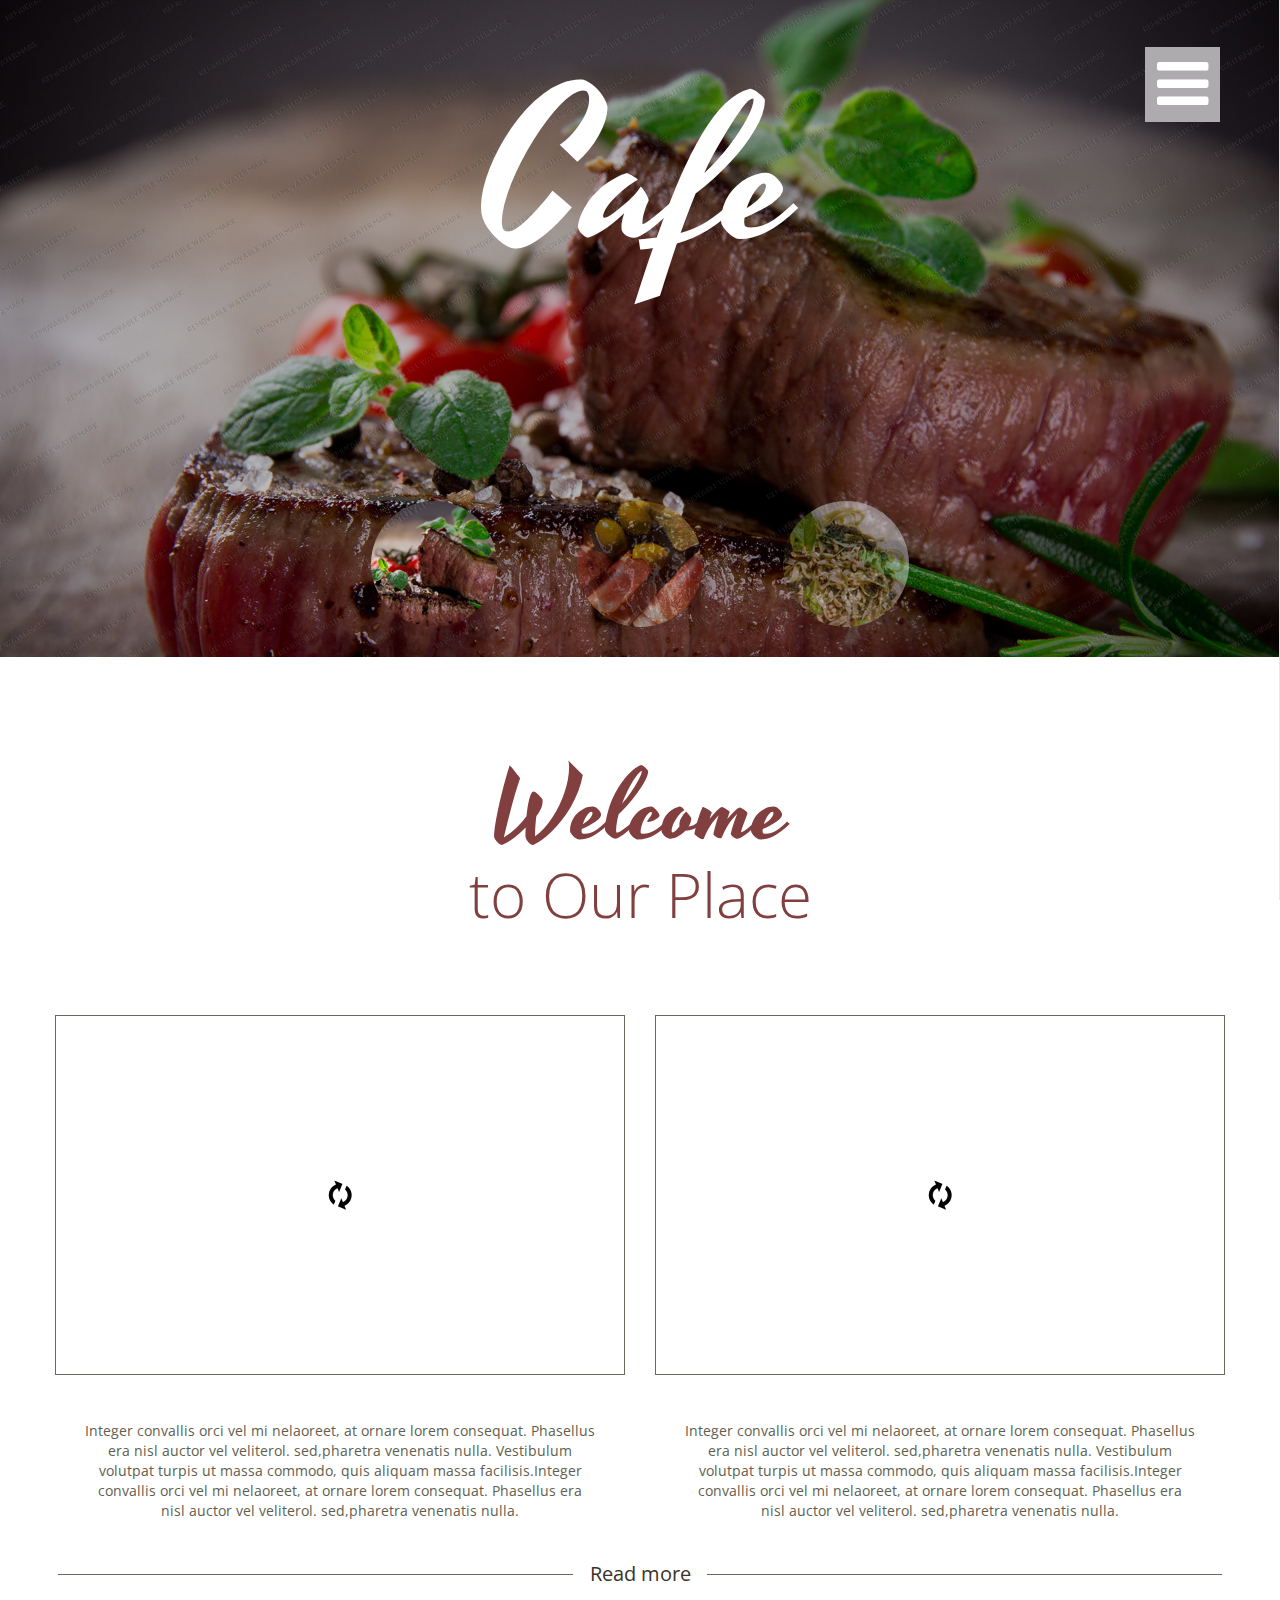
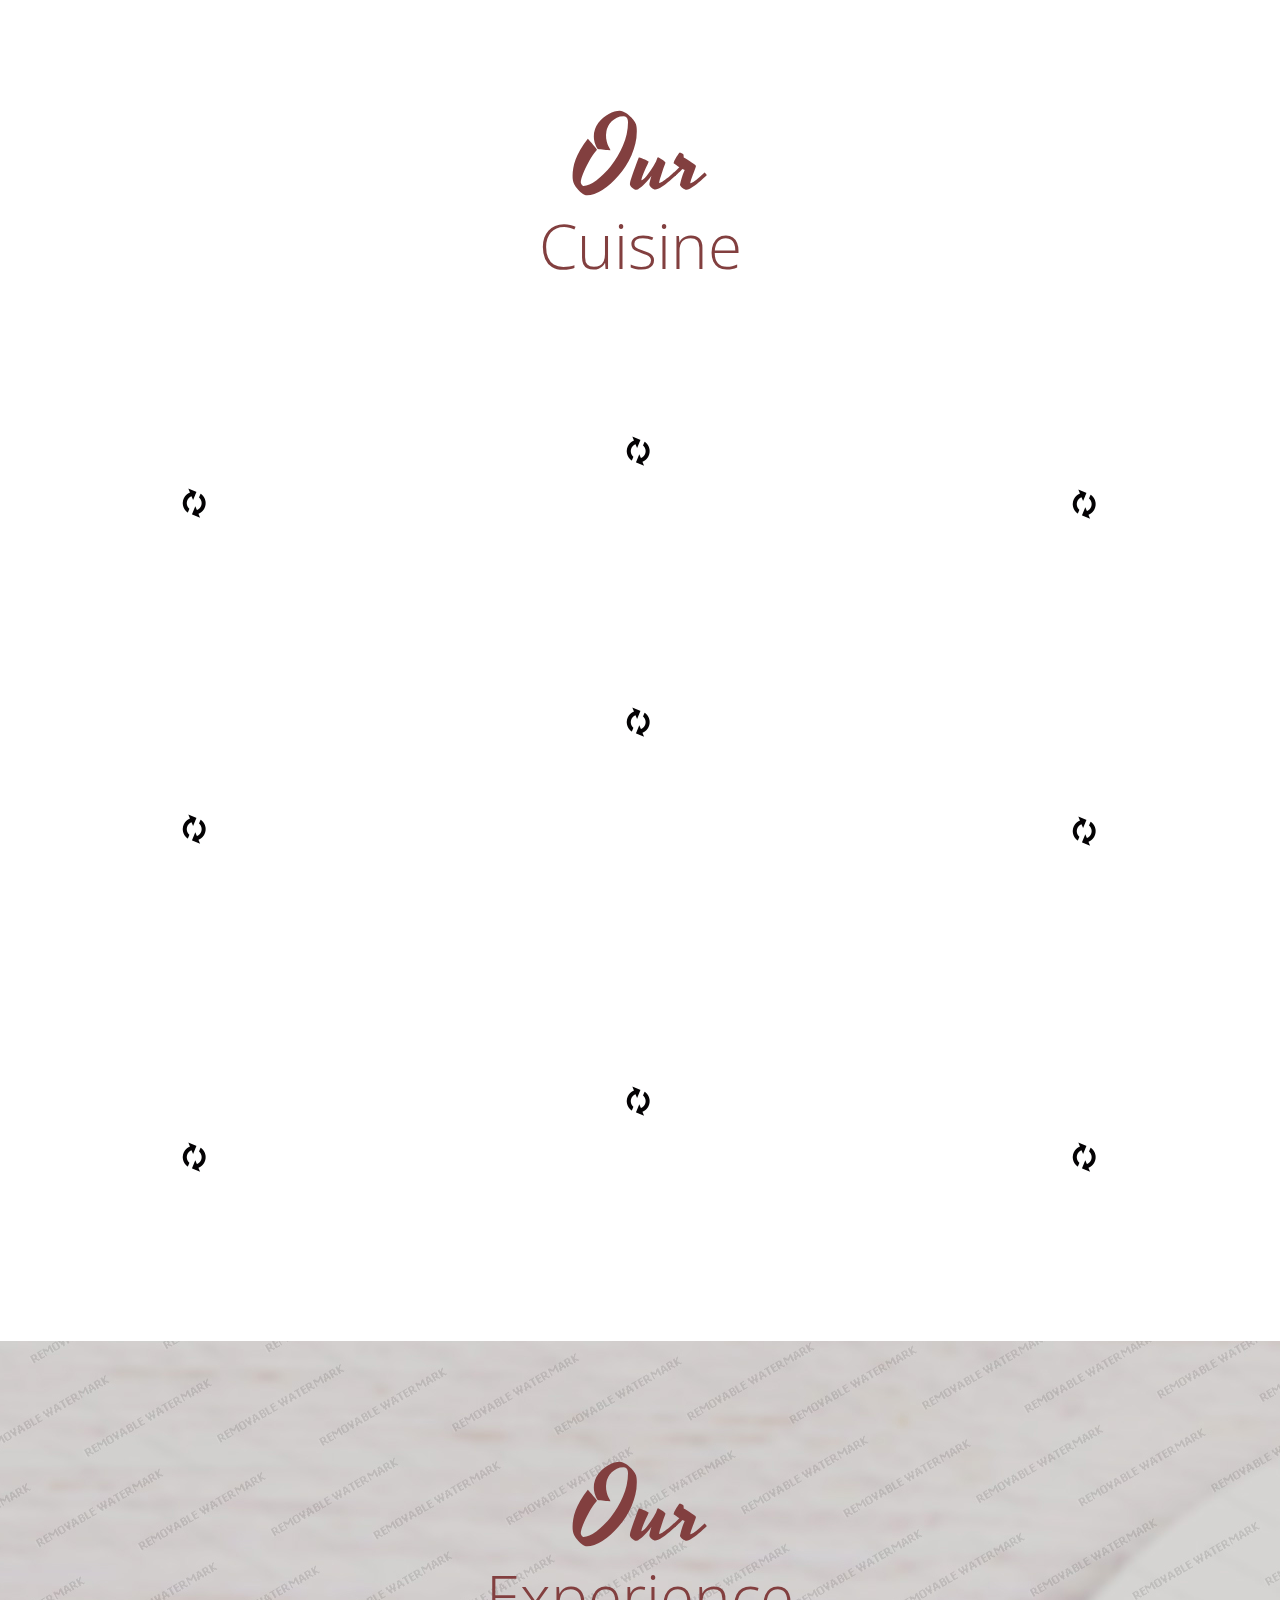
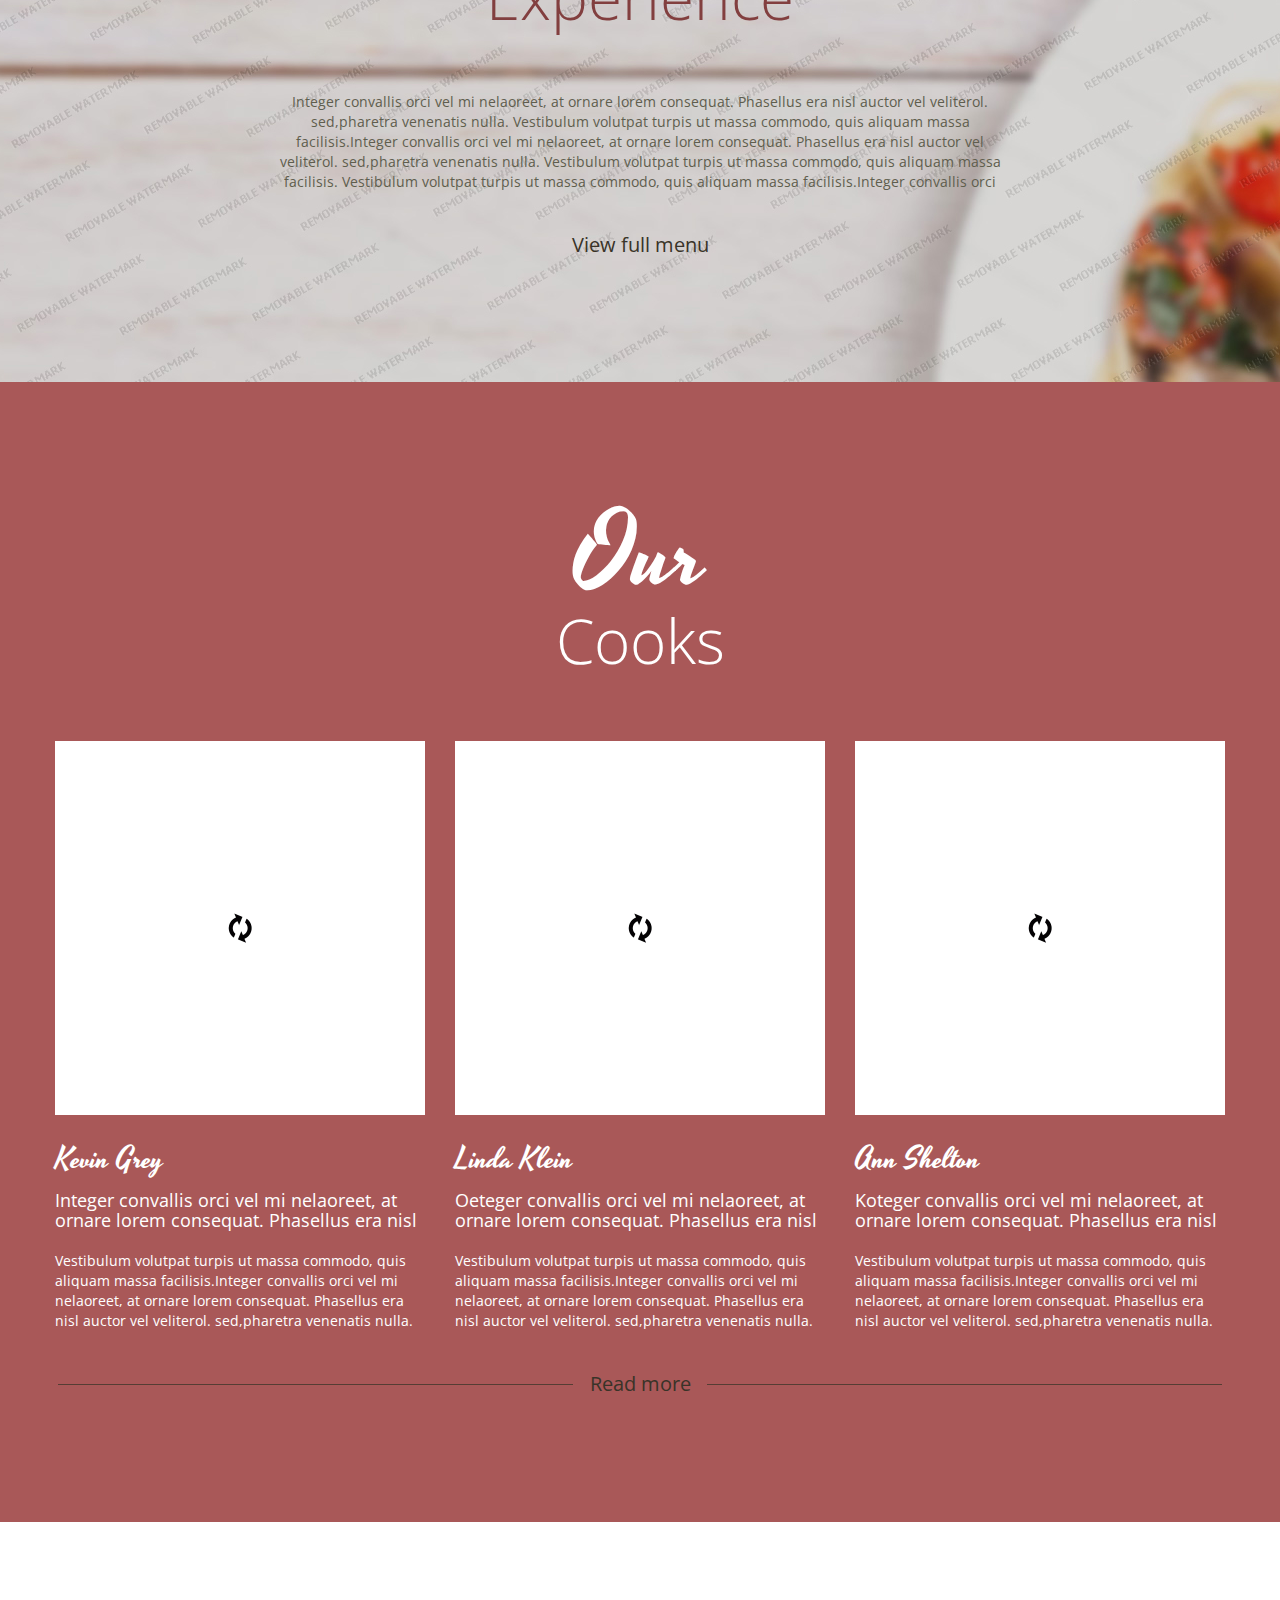
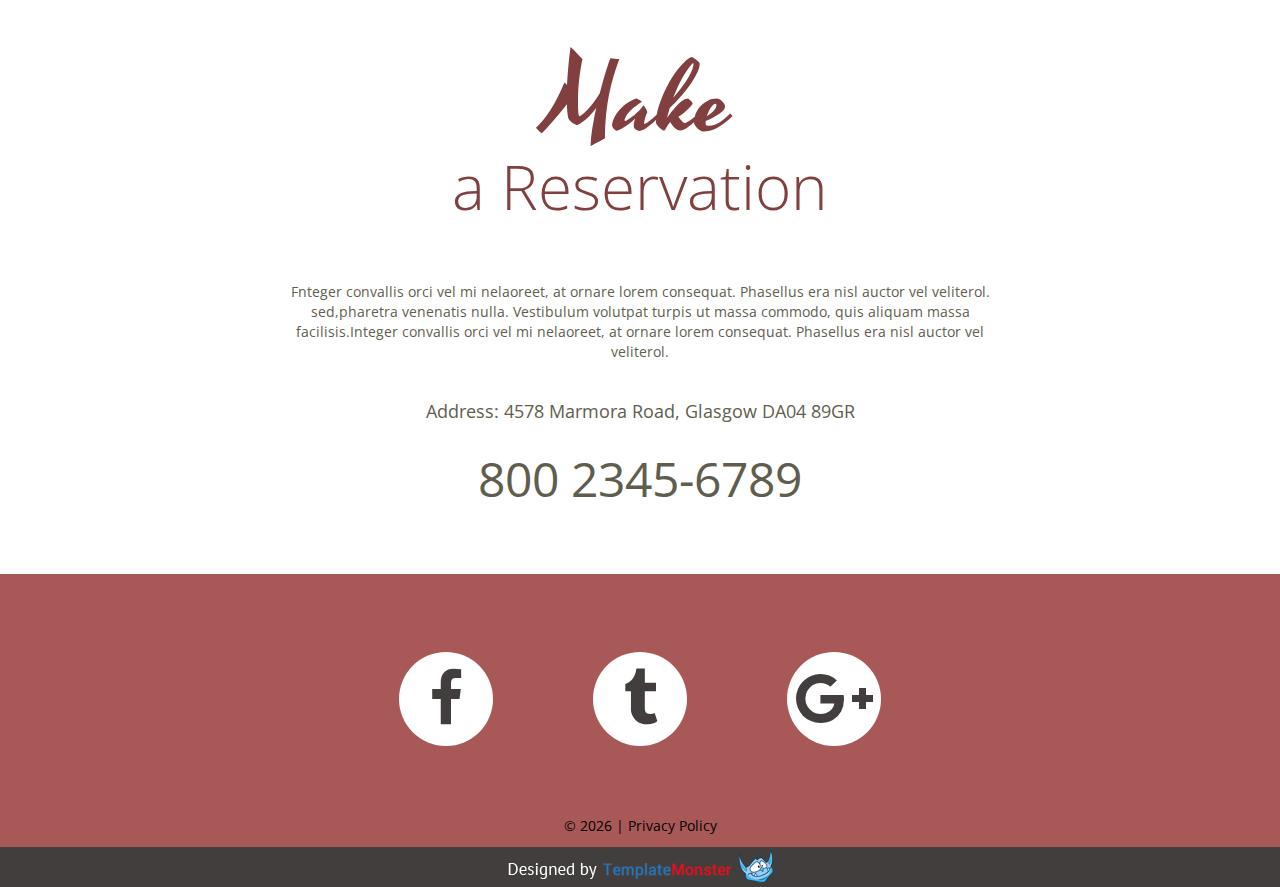
<file: Code/view/index.html>
﻿<!DOCTYPE html>
<html lang="en">
<head>
    <title>Home</title>
    <meta charset="utf-8">
    <meta name="format-detection" content="telephone=no"/>
    <link rel="icon" href="images/favicon.ico" type="image/x-icon">
    <link rel="stylesheet" href="css/grid.css">
    <link rel="stylesheet" href="css/style.css">
    <link rel="stylesheet" href="css/camera.css">
    <link rel="stylesheet" href="css/jquery.fancybox.css">

    <script src="js/jquery.js"></script>
    <script src="js/jquery-migrate-1.2.1.js"></script>

    <!--[if lt IE 9]>
    <html class="lt-ie9">
    <div style=' clear: both; text-align:center; position: relative;'>
        <a href="http://windows.microsoft.com/en-US/internet-explorer/..">
            <img src="images/ie8-panel/warning_bar_0000_us.jpg" border="0" height="42" width="820"
                 alt="You are using an outdated browser. For a faster, safer browsing experience, upgrade for free today."/>
        </a>
    </div>
    <script src="js/html5shiv.js"></script>
    <![endif]-->

    <script src='js/device.min.js'></script>
</head>

<body>
<div class="page">
    <!--========================================================
                              HEADER
    =========================================================-->
    <header>

        <div class="camera_container">
            <div id="camera" class="camera_wrap">
                <div data-thumb="images/slide01_thumb.jpg" data-src="images/slide01.jpg">
                    <div class="camera_caption fadeIn">
                    </div>
                </div>
                <div data-thumb="images/slide02_thumb.jpg" data-src="images/slide02.jpg">
                    <div class="camera_caption fadeIn">
                    </div>
                </div>
                <div data-thumb="images/slide03_thumb.jpg" data-src="images/slide03.jpg">
                    <div class="camera_caption fadeIn">
                    </div>
                </div>
            </div>

            <div class="brand wow fadeIn">
                <h1 class="brand_name">
                    <a href="./">Cafe</a>
                </h1>
            </div>
        </div>

        <div class="toggle-menu-container">
            <nav class="nav">
                <div class="nav_title"></div>
                <a class="sf-menu-toggle fa fa-bars" href="#"></a>
                <ul class="sf-menu">
                    <li class="active">
                        <a href="./">Home</a>
                    </li>
                    <li>
                        <a href="index-1.html">About</a>
                        <ul>
                            <li>
                                <a href="#">Quisque nulla</a>
                            </li>
                            <li>
                                <a href="#">Vestibulum libero</a>
                                <ul>
                                    <li>
                                        <a href="#">Lorem</a>
                                    </li>
                                    <li>
                                        <a href="#">Dolor</a>
                                    </li>
                                    <li>
                                        <a href="#">Sit amet</a>
                                    </li>
                                </ul>
                            </li>
                            <li>
                                <a href="#">Vivamus eget nibh</a>
                            </li>
                        </ul>
                    </li>
                    <li>
                        <a href="index-2.html">What We Do</a>
                    </li>
                    <li>
                        <a href="index-3.php">Menu</a>
                    </li>
                    <li>
                        <a href="index-4.html">Contacts</a>
                    </li>
                </ul>
            </nav>
        </div>

    </header>
    <!--========================================================
                              CONTENT
    =========================================================-->
    <main>
        <section class="well">
            <div class="container">
                <h2><em>Welcome</em>to Our Place</h2>
                <div class="row">
                    <div class="grid_6">
                        <div class="img img__border"><div class="lazy-img" style="padding-bottom: 63.0282%;"><img data-src="images/page-1_img01.jpg" alt=""></div></div>
                        <p class="center indents-1">Integer convallis orci vel mi nelaoreet, at ornare lorem consequat. Phasellus era nisl auctor vel veliterol. sed,pharetra venenatis nulla. Vestibulum volutpat turpis ut massa commodo, quis aliquam massa facilisis.Integer convallis orci vel mi nelaoreet, at ornare lorem consequat. Phasellus era nisl auctor vel veliterol. sed,pharetra venenatis nulla.</p>
                    </div>
                    <div class="grid_6">
                        <div class="img img__border"><div class="lazy-img" style="padding-bottom: 63.0282%;"><img data-src="images/page-1_img02.jpg" alt=""></div></div>
                        <p class="center indents-1">Integer convallis orci vel mi nelaoreet, at ornare lorem consequat. Phasellus era nisl auctor vel veliterol. sed,pharetra venenatis nulla. Vestibulum volutpat turpis ut massa commodo, quis aliquam massa facilisis.Integer convallis orci vel mi nelaoreet, at ornare lorem consequat. Phasellus era nisl auctor vel veliterol. sed,pharetra venenatis nulla.</p>
                    </div>
                </div>
                <div class="decoration"><a href="#" class="btn">Read more</a></div>
                <h2><em>Our</em>Cuisine</h2>
            </div>
            <div class="gallery">
                <div class="gallery_col-1">
                    <a data-fancybox-group="gallery" href="images/page-1_img03_original.jpg" class="gallery_item thumb lazy-img" style="padding-bottom: 93.96551724137931%;">
                        <img data-src="images/page-1_img03.jpg" alt="">
                        <div class="gallery_overlay">
                            <div class="gallery_caption">
                                <p><em>Lorem Blandit</em></p>
                                <p>Integer convallis orci vel mi nelaoreet, at ornare lorem consequat. Phasellus era nisl</p>
                            </div>
                        </div>
                    </a>
                    <a data-fancybox-group="gallery" href="images/page-1_img04_original.jpg" class="gallery_item thumb lazy-img" style="padding-bottom: 74.13793103448276%;">
                        <img data-src="images/page-1_img04.jpg" alt="">
                        <div class="gallery_overlay">
                            <div class="gallery_caption">
                                <p><em>Lorem Blandit</em></p>
                                <p>Integer convallis orci vel mi nelaoreet, at ornare lorem consequat. Phasellus era nisl</p>
                            </div>
                        </div>
                    </a>
                    <a data-fancybox-group="gallery" href="images/page-1_img05_original.jpg" class="gallery_item thumb lazy-img" style="padding-bottom: 94.6551724137931%;">
                        <img data-src="images/page-1_img05.jpg" alt="">
                        <div class="gallery_overlay">
                            <div class="gallery_caption">
                                <p><em>Lorem Blandit</em></p>
                                <p>Integer convallis orci vel mi nelaoreet, at ornare lorem consequat. Phasellus era nisl</p>
                            </div>
                        </div>
                    </a>
                </div>
                <div class="gallery_col-2">
                    <a data-fancybox-group="gallery" href="images/page-1_img06_original.jpg" class="gallery_item thumb lazy-img" style="padding-bottom: 52.48322147651007%;">
                        <img data-src="images/page-1_img06.jpg" alt="">
                        <div class="gallery_overlay">
                            <div class="gallery_caption">
                                <p><em>Lorem Blandit</em></p>
                                <p>Integer convallis orci vel mi nelaoreet, at ornare lorem consequat. Phasellus era nisl</p>
                            </div>
                        </div>
                    </a>
                    <a data-fancybox-group="gallery" href="images/page-1_img07_original.jpg" class="gallery_item thumb lazy-img" style="padding-bottom: 55.97315436241611%;">
                        <img data-src="images/page-1_img07.jpg" alt="">
                        <div class="gallery_overlay">
                            <div class="gallery_caption">
                                <p><em>Lorem Blandit</em></p>
                                <p>Integer convallis orci vel mi nelaoreet, at ornare lorem consequat. Phasellus era nisl</p>
                            </div>
                        </div>
                    </a>
                    <a data-fancybox-group="gallery" href="images/page-1_img08_original.jpg" class="gallery_item thumb lazy-img" style="padding-bottom: 96.10738255033557%;">
                        <img data-src="images/page-1_img08.jpg" alt="">
                        <div class="gallery_overlay">
                            <div class="gallery_caption">
                                <p><em>Lorem Blandit</em></p>
                                <p>Integer convallis orci vel mi nelaoreet, at ornare lorem consequat. Phasellus era nisl</p>
                            </div>
                        </div>
                    </a>
                </div>
                <div class="gallery_col-3">
                    <a data-fancybox-group="gallery" href="images/page-1_img09_original.jpg" class="gallery_item thumb lazy-img" style="padding-bottom: 93.69676320272572%;">
                        <img data-src="images/page-1_img09.jpg" alt="">
                        <div class="gallery_overlay">
                            <div class="gallery_caption">
                                <p><em>Lorem Blandit</em></p>
                                <p>Integer convallis orci vel mi nelaoreet, at ornare lorem consequat. Phasellus era nisl</p>
                            </div>
                        </div>
                    </a>
                    <a data-fancybox-group="gallery" href="images/page-1_img10_original.jpg" class="gallery_item thumb lazy-img" style="padding-bottom: 72.23168654173765%;">
                        <img data-src="images/page-1_img10.jpg" alt="">
                        <div class="gallery_overlay">
                            <div class="gallery_caption">
                                <p><em>Lorem Blandit</em></p>
                                <p>Integer convallis orci vel mi nelaoreet, at ornare lorem consequat. Phasellus era nisl</p>
                            </div>
                        </div>
                    </a>
                    <a data-fancybox-group="gallery" href="images/page-1_img11_original.jpg" class="gallery_item thumb lazy-img" style="padding-bottom: 93.69676320272572%;">
                        <img data-src="images/page-1_img11.jpg" alt="">
                        <div class="gallery_overlay">
                            <div class="gallery_caption">
                                <p><em>Lorem Blandit</em></p>
                                <p>Integer convallis orci vel mi nelaoreet, at ornare lorem consequat. Phasellus era nisl</p>
                            </div>
                        </div>
                    </a>
                </div>
            </div>
        </section>
        <section class="parallax parallax1" data-parallax-speed="-0.4">
            <div class="container">
                <h2><em>Our </em>Experience</h2>
                <p class="indents-2">Integer convallis orci vel mi nelaoreet, at ornare lorem consequat. Phasellus era nisl auctor vel veliterol. sed,pharetra venenatis nulla. Vestibulum volutpat turpis ut massa commodo, quis aliquam massa facilisis.Integer convallis orci vel mi nelaoreet, at ornare lorem consequat. Phasellus era nisl auctor vel veliterol. sed,pharetra venenatis nulla. Vestibulum volutpat turpis ut massa commodo, quis aliquam massa facilisis. Vestibulum volutpat turpis ut massa commodo, quis aliquam massa facilisis.Integer convallis orci </p>
                <a href="#" class="btn">View full menu</a>
            </div>
        </section>
        <section class="well well__offset-1 bg-1">
            <div class="container">
                <h2><em>Our </em>Cooks</h2>
                <div class="row row__offset-1">
                    <div class="grid_4">
                        <figure>
                            <div class="img lazy-img" style="padding-bottom: 101.0810810810811%;"><img data-src="images/page-1_img12.jpg" alt=""></div>
                            <figcaption>Kevin Grey</figcaption>
                        </figure>
                        <h3>Integer convallis orci vel mi nelaoreet, at ornare lorem consequat. Phasellus era nisl </h3>
                        <p>Vestibulum volutpat turpis ut massa commodo, quis aliquam massa facilisis.Integer convallis orci vel mi nelaoreet, at ornare lorem consequat. Phasellus era nisl auctor vel veliterol. sed,pharetra venenatis nulla.</p>
                    </div>
                    <div class="grid_4">
                        <figure>
                            <div class="img lazy-img" style="padding-bottom: 101.0810810810811%;"><img data-src="images/page-1_img13.jpg" alt=""></div>
                            <figcaption>Linda Klein</figcaption>
                        </figure>
                        <h3>Oeteger convallis orci vel mi nelaoreet, at ornare lorem consequat. Phasellus era nisl </h3>
                        <p>Vestibulum volutpat turpis ut massa commodo, quis aliquam massa facilisis.Integer convallis orci vel mi nelaoreet, at ornare lorem consequat. Phasellus era nisl auctor vel veliterol. sed,pharetra venenatis nulla.</p>
                    </div>
                    <div class="grid_4">
                        <figure>
                            <div class="img lazy-img" style="padding-bottom: 101.0810810810811%;"><img data-src="images/page-1_img14.jpg" alt=""></div>
                            <figcaption>Ann Shelton</figcaption>
                        </figure>
                        <h3>Koteger convallis orci vel mi nelaoreet, at ornare lorem consequat. Phasellus era nisl </h3>
                        <p>Vestibulum volutpat turpis ut massa commodo, quis aliquam massa facilisis.Integer convallis orci vel mi nelaoreet, at ornare lorem consequat. Phasellus era nisl auctor vel veliterol. sed,pharetra venenatis nulla.</p>
                    </div>
                </div>
                <div class="decoration"><a href="#" class="btn">Read more</a></div>
            </div>
        </section>
        <section class="well well__offset-2">
            <div class="container center">
                <h2><em>Make </em>a Reservation</h2>
                <p class="indents-2">Fnteger convallis orci vel mi nelaoreet, at ornare lorem consequat. Phasellus era nisl auctor vel veliterol. sed,pharetra venenatis nulla. Vestibulum volutpat turpis ut massa commodo, quis aliquam massa facilisis.Integer convallis orci vel mi nelaoreet, at ornare lorem consequat. Phasellus era nisl auctor vel veliterol.</p>
                <address class="address-1">
                    <dl><dt>Address:</dt> <dd>4578 Marmora Road, Glasgow DA04 89GR</dd></dl>
                    <p><em>800 2345-6789</em></p>
                </address>
            </div>
        </section>
    </main>

    <!--========================================================
                              FOOTER
    =========================================================-->
    <footer>
        <div class="container">
            <ul class="socials">
                <li><a href="#" class="fa fa-facebook"></a></li>
                <li><a href="#" class="fa fa-tumblr"></a></li>
                <li><a href="#" class="fa fa-google-plus"></a></li>
            </ul>
            <div class="copyright">© <span id="copyright-year"></span> |
                <a href="#">Privacy Policy</a>
            </div>
        </div>
        <div class="tm"><a href="#"><img src="images/TM_logo.png" alt=""></a></div>
    </footer>
</div>

<script src="js/script.js"></script>
</body>
</html>
</file>
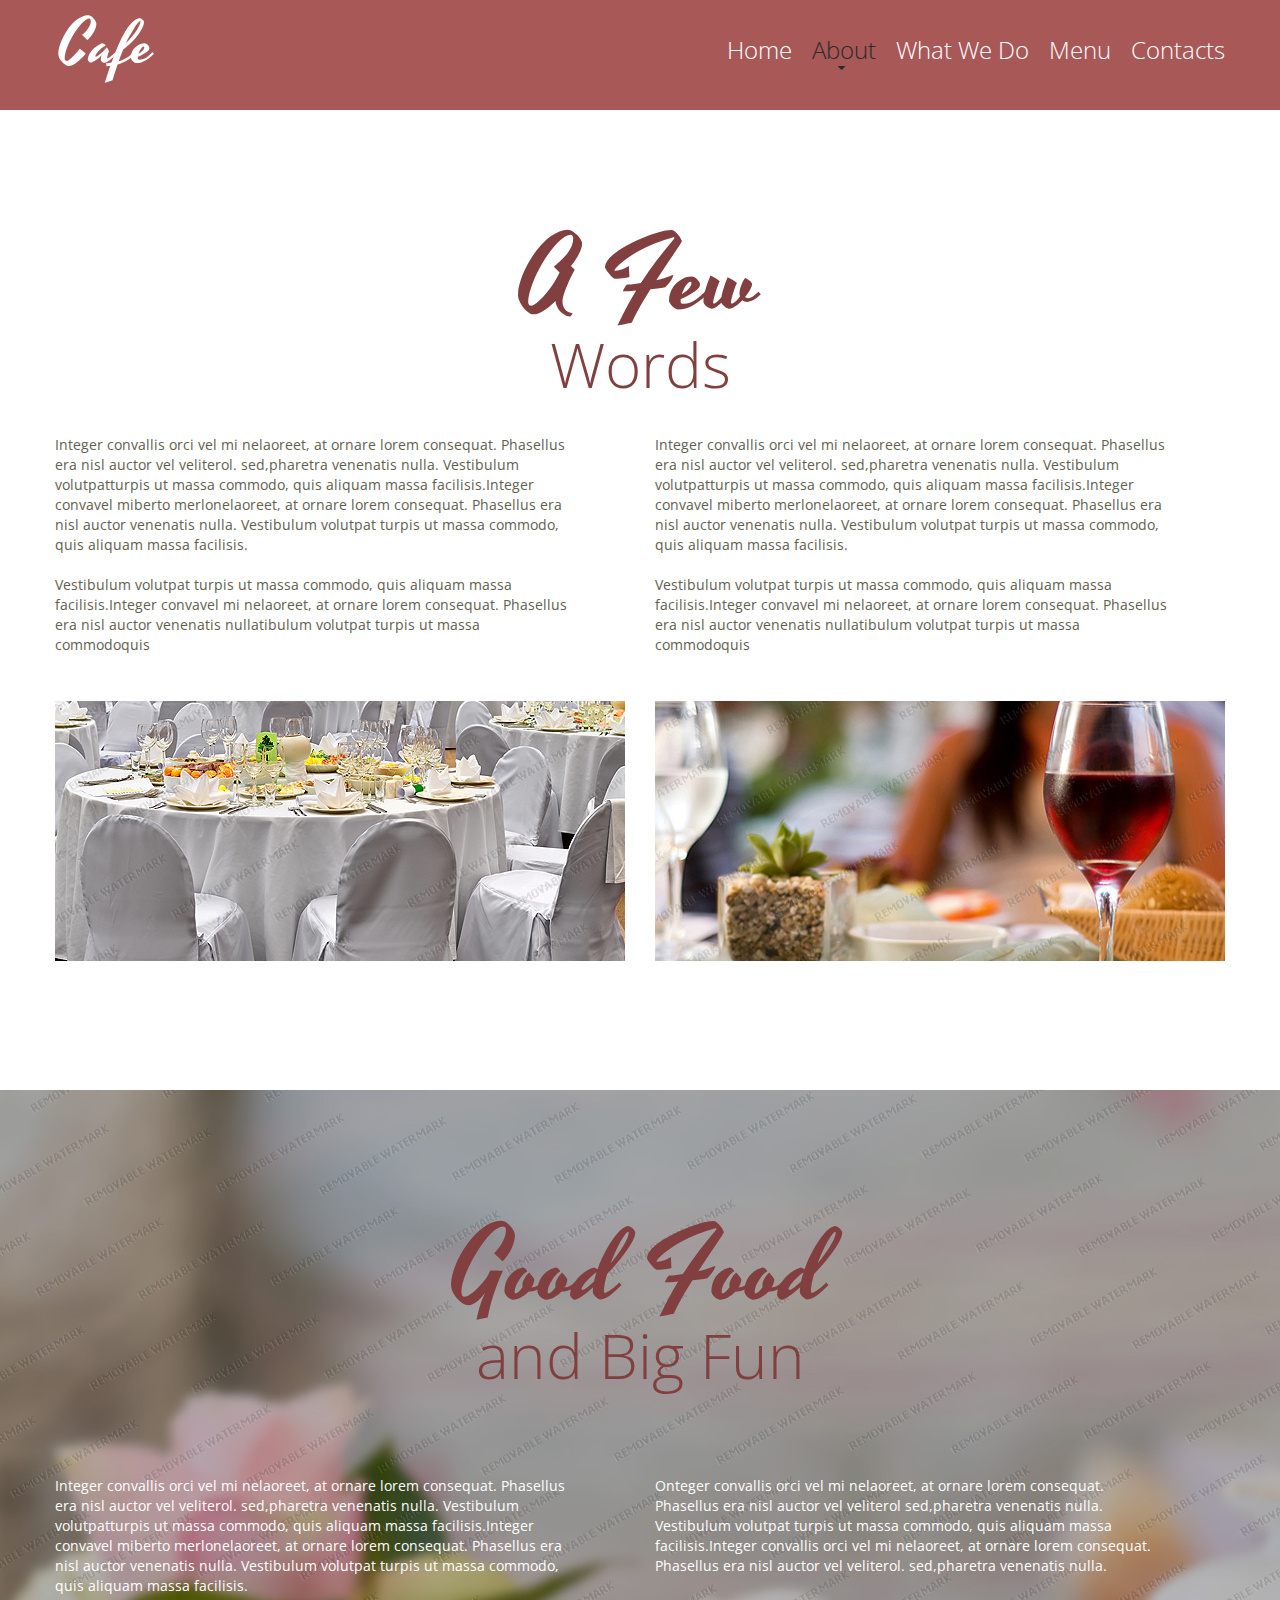
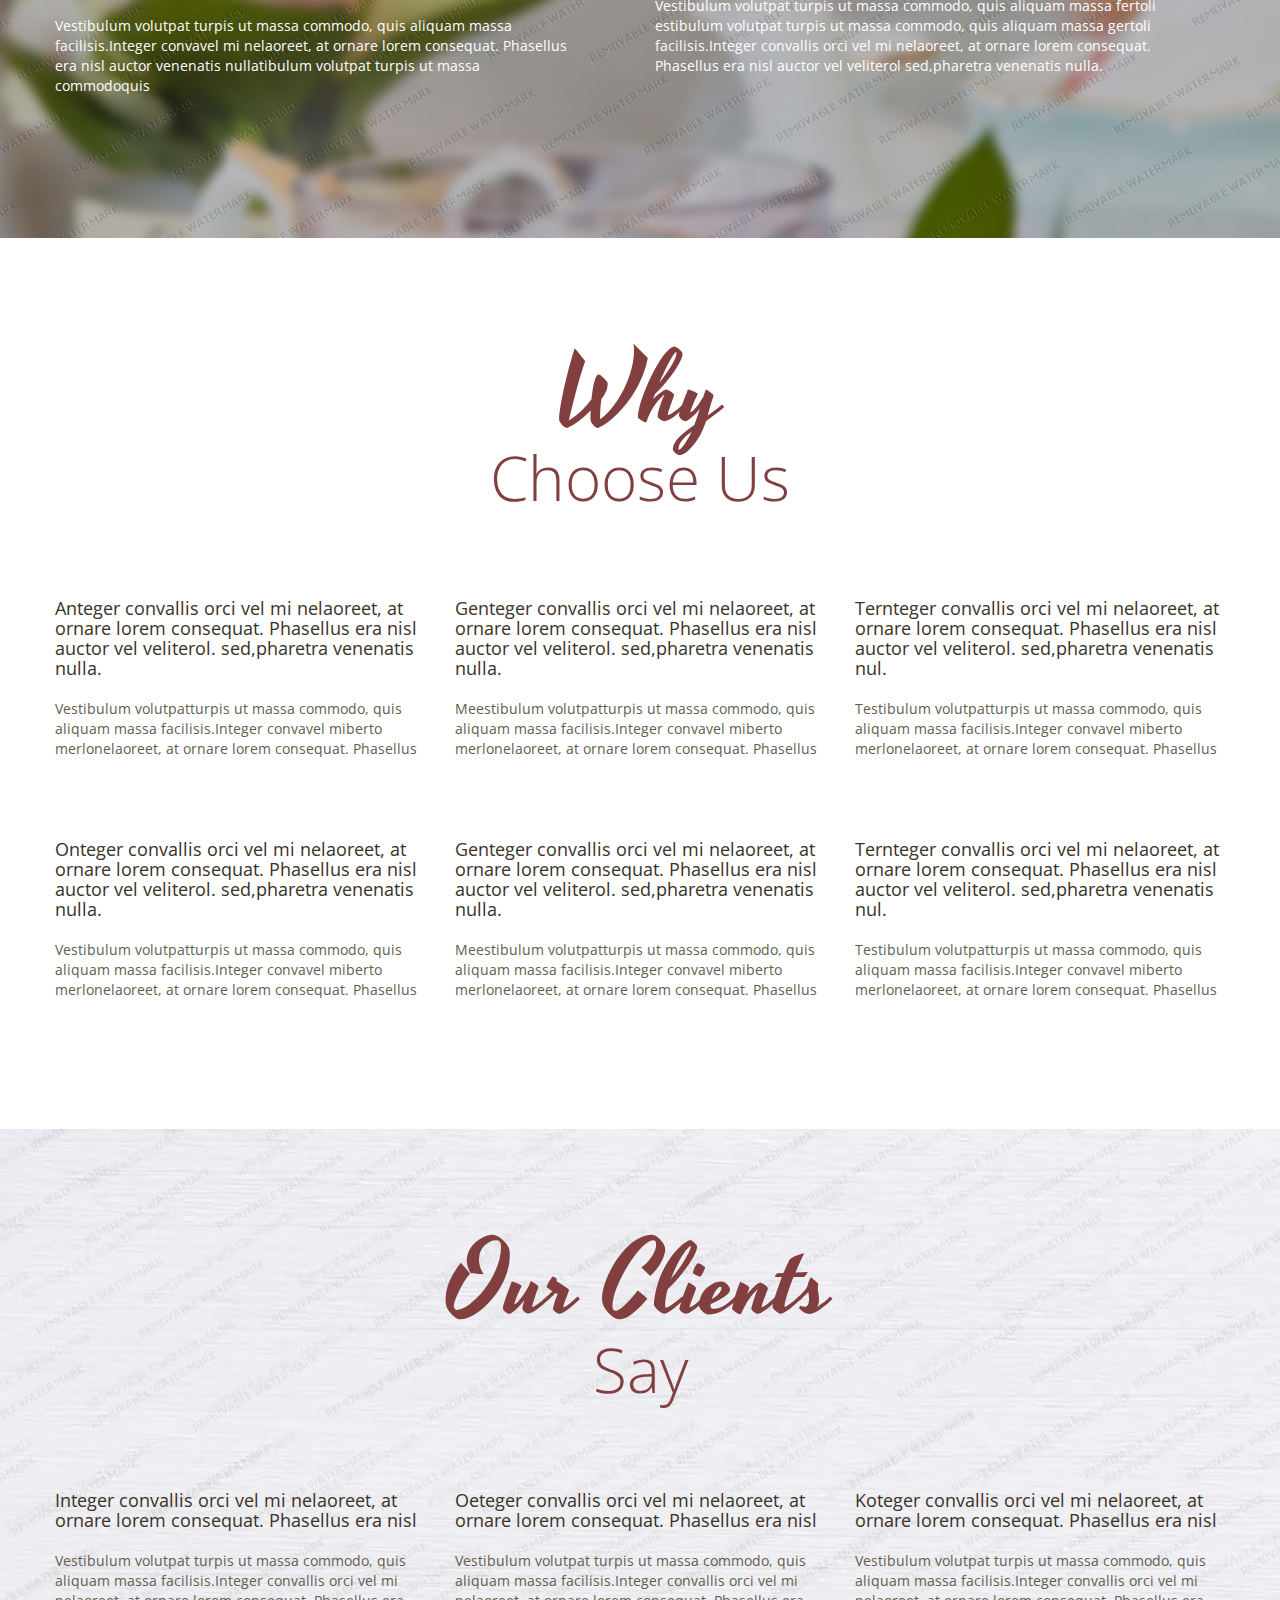
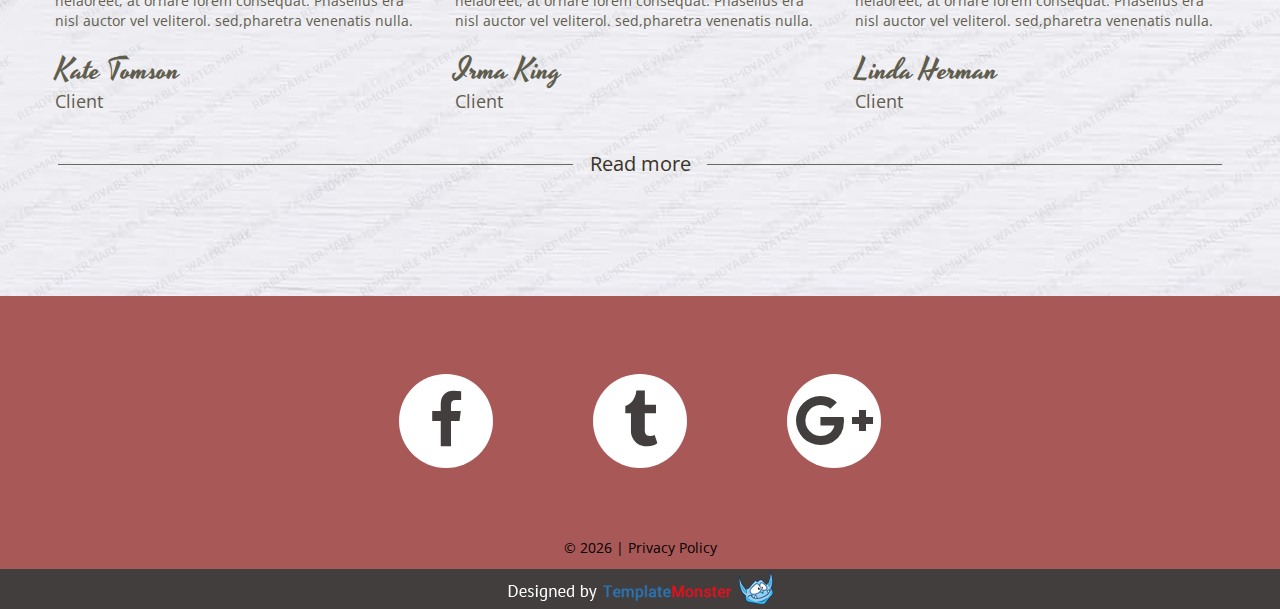
<file: Code/view/index-1.html>
﻿<!DOCTYPE html>
<html lang="en">
<head>
    <title>About</title>
    <meta charset="utf-8">
    <meta name="format-detection" content="telephone=no"/>
    <link rel="icon" href="images/favicon.ico" type="image/x-icon">
    <link rel="stylesheet" href="css/grid.css">
    <link rel="stylesheet" href="css/style.css">

    <script src="js/jquery.js"></script>
    <script src="js/jquery-migrate-1.2.1.js"></script>

    <!--[if lt IE 9]>
    <html class="lt-ie9">
    <div style=' clear: both; text-align:center; position: relative;'>
        <a href="http://windows.microsoft.com/en-US/internet-explorer/..">
            <img src="images/ie8-panel/warning_bar_0000_us.jpg" border="0" height="42" width="820"
                 alt="You are using an outdated browser. For a faster, safer browsing experience, upgrade for free today."/>
        </a> 
    </div>
    <script src="js/html5shiv.js"></script>
    <![endif]-->
 
    <script src='js/device.min.js'></script> 
</head>

<body>
<div class="page">
    <!--========================================================
                              HEADER
    =========================================================-->
    <header>

        <div id="stuck_container" class="stuck_container">
            <div class="container">

                <div class="brand">
                    <h1 class="brand_name">
                        <a href="./">Cafe</a>
                    </h1>
                </div>

                <nav class="nav">
                    <ul class="sf-menu">
                        <li>
                            <a href="./">Home</a>
                        </li>
                        <li class="active">
                            <a href="index-1.html">About</a>
                            <ul>
                                <li>
                                    <a href="#">Quisque nulla</a>
                                </li>
                                <li>
                                    <a href="#">Vestibulum libero</a>
                                    <ul>
                                        <li>
                                            <a href="#">Lorem</a>
                                        </li>
                                        <li>
                                            <a href="#">Dolor</a>
                                        </li>
                                        <li>
                                            <a href="#">Sit amet</a>
                                        </li>
                                    </ul>
                                </li>
                                <li>
                                    <a href="#">Vivamus eget nibh</a>
                                </li>
                            </ul>
                        </li>
                        <li>
                            <a href="index-2.html">What We Do</a>
                        </li>
                        <li>
                            <a href="index-3.html">Menu</a>
                        </li>
                        <li>
                            <a href="index-4.html">Contacts</a>
                        </li>
                    </ul>
                </nav>
            </div>
        </div>

    </header>
    <!--========================================================
                              CONTENT
    =========================================================-->
    <main>
        <section class="well well__offset-3">
            <div class="container">
                <h2><em>A Few</em>Words</h2>
                <div class="row row__offset-2">
                    <div class="grid_6">
                        <p class="indents-3">Integer convallis orci vel mi nelaoreet, at ornare lorem consequat. Phasellus era nisl auctor vel veliterol. sed,pharetra venenatis nulla. Vestibulum volutpatturpis ut massa commodo, quis aliquam massa facilisis.Integer convavel miberto merlonelaoreet, at ornare lorem consequat. Phasellus era nisl auctor venenatis nulla. Vestibulum volutpat turpis ut massa commodo, quis aliquam massa facilisis.<br><br>Vestibulum volutpat turpis ut massa commodo, quis aliquam massa facilisis.Integer convavel mi nelaoreet, at ornare lorem consequat. Phasellus era nisl auctor venenatis nullatibulum volutpat turpis ut massa commodoquis</p>
                        <div class="img"><div class="lazy-img" style="padding-bottom: 45.6140350877193%;"><img data-src="images/page-2_img01.jpg" alt=""></div></div>
                    </div>
                    <div class="grid_6">
                        <p class="indents-3">Integer convallis orci vel mi nelaoreet, at ornare lorem consequat. Phasellus era nisl auctor vel veliterol. sed,pharetra venenatis nulla. Vestibulum volutpatturpis ut massa commodo, quis aliquam massa facilisis.Integer convavel miberto merlonelaoreet, at ornare lorem consequat. Phasellus era nisl auctor venenatis nulla. Vestibulum volutpat turpis ut massa commodo, quis aliquam massa facilisis.<br><br>Vestibulum volutpat turpis ut massa commodo, quis aliquam massa facilisis.Integer convavel mi nelaoreet, at ornare lorem consequat. Phasellus era nisl auctor venenatis nullatibulum volutpat turpis ut massa commodoquis</p>
                        <div class="img"><div class="lazy-img" style="padding-bottom: 45.6140350877193%;"><img data-src="images/page-2_img02.jpg" alt=""></div></div>
                    </div>
                </div>
            </div>
        </section>
        <section class="parallax parallax2" data-parallax-speed="-0.4">
            <div class="container">
                <h2><em>Good Food </em>and Big Fun</h2>
                <div class="row">
                    <div class="grid_6">
                        <p class="indents-3">Integer convallis orci vel mi nelaoreet, at ornare lorem consequat. Phasellus era nisl auctor vel veliterol. sed,pharetra venenatis nulla. Vestibulum volutpatturpis ut massa commodo, quis aliquam massa facilisis.Integer convavel miberto merlonelaoreet, at ornare lorem consequat. Phasellus era nisl auctor venenatis nulla. Vestibulum volutpat turpis ut massa commodo, quis aliquam massa facilisis.<br><br>Vestibulum volutpat turpis ut massa commodo, quis aliquam massa facilisis.Integer convavel mi nelaoreet, at ornare lorem consequat. Phasellus era nisl auctor venenatis nullatibulum volutpat turpis ut massa commodoquis </p>                        
                    </div>
                    <div class="grid_6">
                        <p class="indents-3">Onteger convallis orci vel mi nelaoreet, at ornare lorem consequat. Phasellus era nisl auctor vel veliterol sed,pharetra venenatis nulla. Vestibulum volutpat turpis ut massa commodo, quis aliquam massa facilisis.Integer convallis orci vel mi nelaoreet, at ornare lorem consequat. Phasellus era nisl auctor vel veliterol. sed,pharetra venenatis nulla.<br><br>Vestibulum volutpat turpis ut massa commodo, quis aliquam massa fertoli estibulum volutpat turpis ut massa commodo, quis aliquam massa gertoli facilisis.Integer convallis orci vel mi nelaoreet, at ornare lorem consequat. Phasellus era nisl auctor vel veliterol sed,pharetra venenatis nulla.</p>
                    </div>
                </div>
            </div>
        </section>
        <section class="well well__offset-4">
            <div class="container">
                <h2><em>Why</em>Choose Us</h2>
                <div class="row">
                    <div class="grid_4">
                        <h3>Anteger convallis orci vel mi nelaoreet, at ornare lorem consequat. Phasellus era nisl auctor vel veliterol. sed,pharetra venenatis nulla. </h3>
                        <p>Vestibulum volutpatturpis ut massa commodo, quis aliquam massa facilisis.Integer convavel miberto merlonelaoreet, at ornare lorem consequat. Phasellus</p>
                    </div>
                    <div class="grid_4">
                        <h3>Genteger convallis orci vel mi nelaoreet, at ornare lorem consequat. Phasellus era nisl auctor vel veliterol. sed,pharetra venenatis nulla. </h3>
                        <p>Meestibulum volutpatturpis ut massa commodo, quis aliquam massa facilisis.Integer convavel miberto merlonelaoreet, at ornare lorem consequat. Phasellus</p>
                    </div>
                    <div class="grid_4">
                        <h3>Ternteger convallis orci vel mi nelaoreet, at ornare lorem consequat. Phasellus era nisl auctor vel veliterol. sed,pharetra venenatis nul. </h3>
                        <p>Testibulum volutpatturpis ut massa commodo, quis aliquam massa facilisis.Integer convavel miberto merlonelaoreet, at ornare lorem consequat. Phasellus</p>
                    </div>
                </div>
                <div class="row">
                    <div class="grid_4">
                        <h3>Onteger convallis orci vel mi nelaoreet, at ornare lorem consequat. Phasellus era nisl auctor vel veliterol. sed,pharetra venenatis nulla. </h3>
                        <p>Vestibulum volutpatturpis ut massa commodo, quis aliquam massa facilisis.Integer convavel miberto merlonelaoreet, at ornare lorem consequat. Phasellus</p>
                    </div>
                    <div class="grid_4">
                        <h3>Genteger convallis orci vel mi nelaoreet, at ornare lorem consequat. Phasellus era nisl auctor vel veliterol. sed,pharetra venenatis nulla. </h3>
                        <p>Meestibulum volutpatturpis ut massa commodo, quis aliquam massa facilisis.Integer convavel miberto merlonelaoreet, at ornare lorem consequat. Phasellus</p>
                    </div>
                    <div class="grid_4">
                        <h3>Ternteger convallis orci vel mi nelaoreet, at ornare lorem consequat. Phasellus era nisl auctor vel veliterol. sed,pharetra venenatis nul. </h3>
                        <p>Testibulum volutpatturpis ut massa commodo, quis aliquam massa facilisis.Integer convavel miberto merlonelaoreet, at ornare lorem consequat. Phasellus</p>
                    </div>
                </div>
            </div>
        </section>
        <section class="parallax parallax3" data-parallax-speed="-0.4">
            <div class="container">
                <h2><em>Our Clients </em>Say</h2>
                <div class="row">
                    <div class="grid_4">
                        <h3>Integer convallis orci vel mi nelaoreet, at ornare lorem consequat. Phasellus era nisl </h3>
                        <p>Vestibulum volutpat turpis ut massa commodo, quis aliquam massa facilisis.Integer convallis orci vel mi nelaoreet, at ornare lorem consequat. Phasellus era nisl auctor vel veliterol. sed,pharetra venenatis nulla.</p>
                        <p class="client"><em>Kate Tomson</em>Client</p>
                    </div>
                    <div class="grid_4">
                        <h3>Oeteger convallis orci vel mi nelaoreet, at ornare lorem consequat. Phasellus era nisl </h3>
                        <p>Vestibulum volutpat turpis ut massa commodo, quis aliquam massa facilisis.Integer convallis orci vel mi nelaoreet, at ornare lorem consequat. Phasellus era nisl auctor vel veliterol. sed,pharetra venenatis nulla.</p>
                        <p class="client"><em>Irma King</em>Client</p>
                    </div>
                    <div class="grid_4">
                        <h3>Koteger convallis orci vel mi nelaoreet, at ornare lorem consequat. Phasellus era nisl </h3>
                        <p>Vestibulum volutpat turpis ut massa commodo, quis aliquam massa facilisis.Integer convallis orci vel mi nelaoreet, at ornare lorem consequat. Phasellus era nisl auctor vel veliterol. sed,pharetra venenatis nulla.</p>
                        <p class="client"><em>Linda Herman</em>Client</p>
                    </div>
                </div>                
                <div class="decoration"><a href="#" class="btn">Read more</a></div>
            </div>
        </section>
    </main>

    <!--========================================================
                              FOOTER
    =========================================================-->
    <footer>
        <div class="container">
            <ul class="socials">
                <li><a href="#" class="fa fa-facebook"></a></li>
                <li><a href="#" class="fa fa-tumblr"></a></li>
                <li><a href="#" class="fa fa-google-plus"></a></li>
            </ul>
            <div class="copyright">© <span id="copyright-year"></span> |
                <a href="#">Privacy Policy</a>
            </div>
        </div>
        <div class="tm"><a href="#"><img src="images/TM_logo.png" alt=""></a></div>
    </footer>
</div>

<script src="js/script.js"></script>
</body>
</html>
</file>
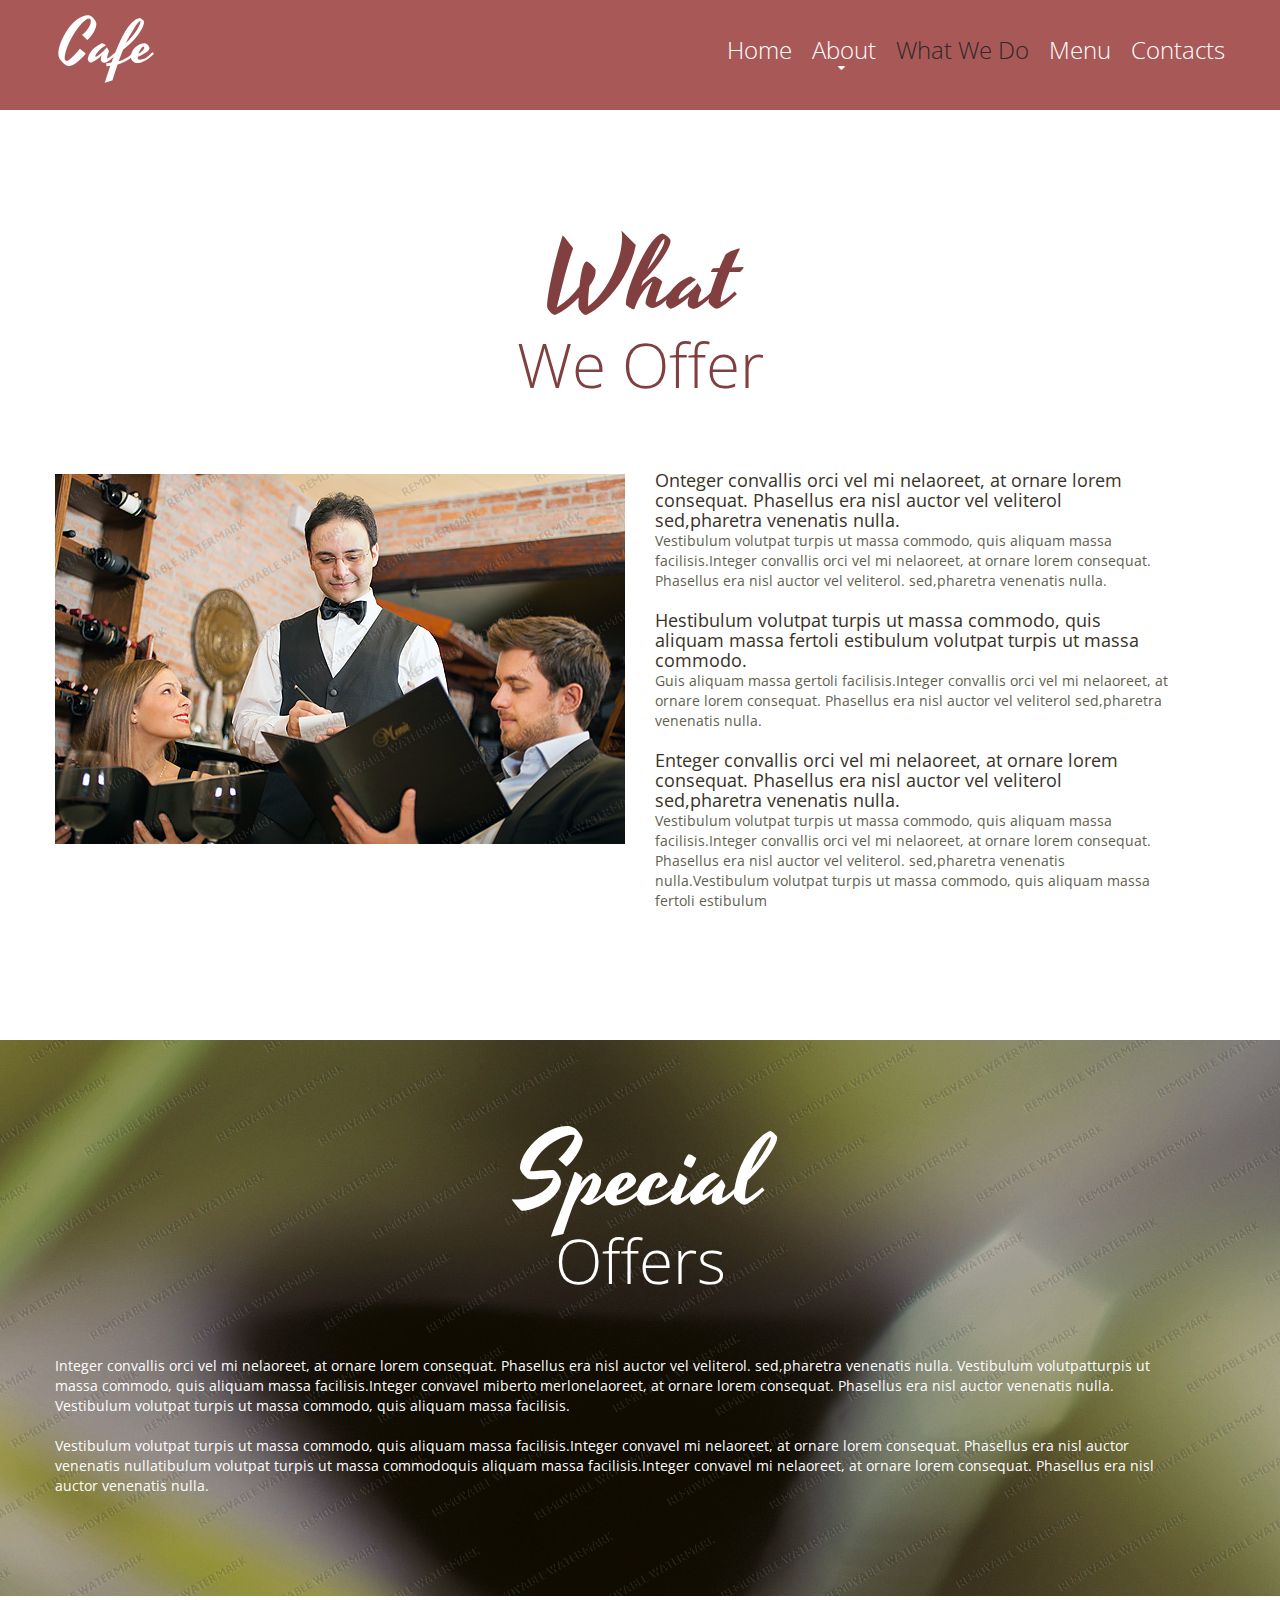
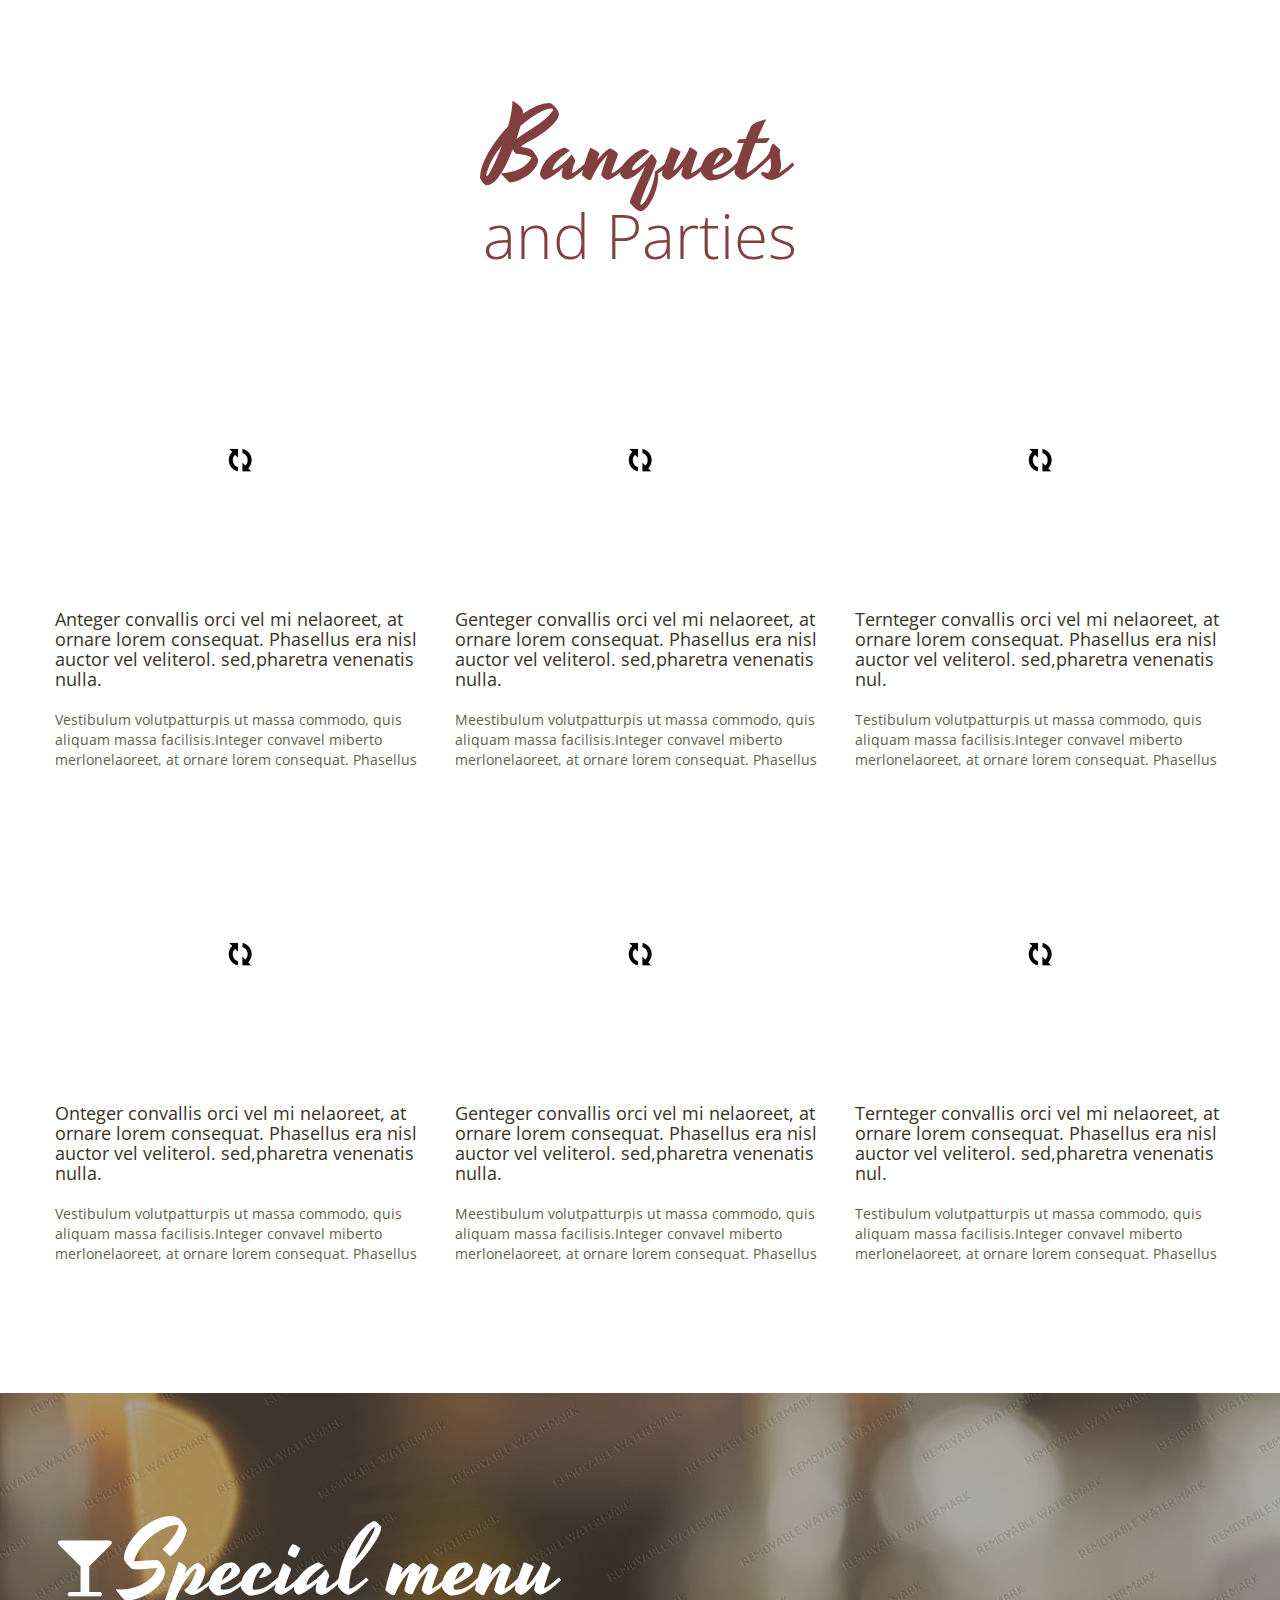
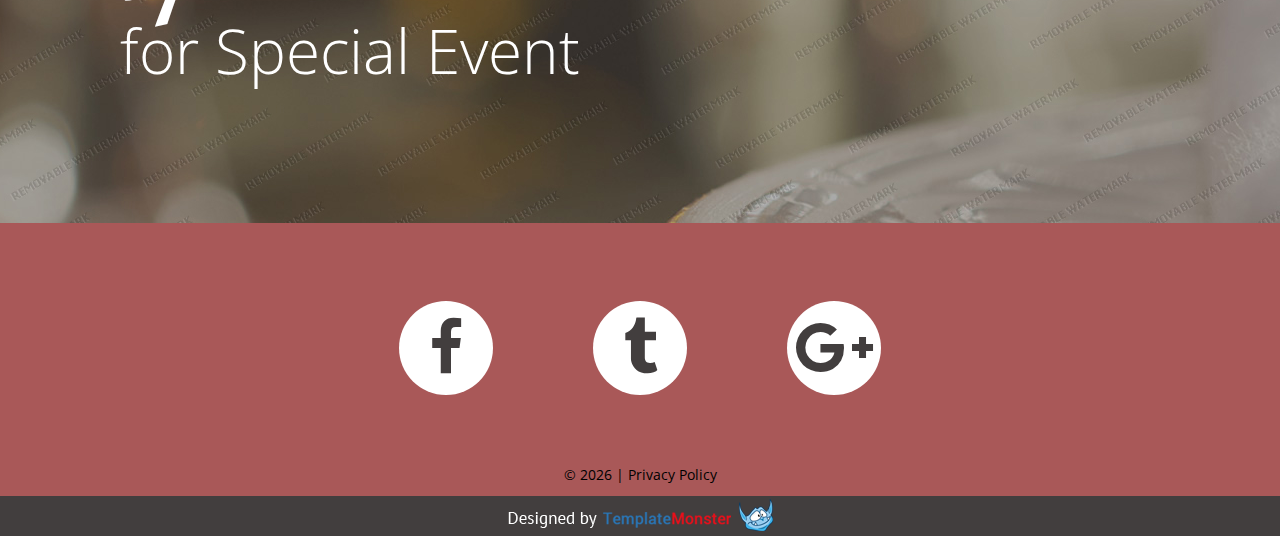
<file: Code/view/index-2.html>
﻿<!DOCTYPE html>
<html lang="en">
<head>
    <title>What we do</title>
    <meta charset="utf-8">
    <meta name="format-detection" content="telephone=no"/>
    <link rel="icon" href="images/favicon.ico" type="image/x-icon">
    <link rel="stylesheet" href="css/grid.css">
    <link rel="stylesheet" href="css/style.css">

    <script src="js/jquery.js"></script>
    <script src="js/jquery-migrate-1.2.1.js"></script>

    <!--[if lt IE 9]>
    <html class="lt-ie9">
    <div style=' clear: both; text-align:center; position: relative;'>
        <a href="http://windows.microsoft.com/en-US/internet-explorer/..">
            <img src="images/ie8-panel/warning_bar_0000_us.jpg" border="0" height="42" width="820"
                 alt="You are using an outdated browser. For a faster, safer browsing experience, upgrade for free today."/>
        </a> 
    </div>
    <script src="js/html5shiv.js"></script>
    <![endif]-->
 
    <script src='js/device.min.js'></script> 
</head>

<body>
<div class="page">
    <!--========================================================
                              HEADER
    =========================================================-->
    <header>

        <div id="stuck_container" class="stuck_container">
            <div class="container">

                <div class="brand">
                    <h1 class="brand_name">
                        <a href="./">Cafe</a>
                    </h1>
                </div>

                <nav class="nav">
                    <ul class="sf-menu">
                        <li>
                            <a href="./">Home</a>
                        </li>
                        <li>
                            <a href="index-1.html">About</a>
                            <ul>
                                <li>
                                    <a href="#">Quisque nulla</a>
                                </li>
                                <li>
                                    <a href="#">Vestibulum libero</a>
                                    <ul>
                                        <li>
                                            <a href="#">Lorem</a>
                                        </li>
                                        <li>
                                            <a href="#">Dolor</a>
                                        </li>
                                        <li>
                                            <a href="#">Sit amet</a>
                                        </li>
                                    </ul>
                                </li>
                                <li>
                                    <a href="#">Vivamus eget nibh</a>
                                </li>
                            </ul>
                        </li>
                        <li class="active">
                            <a href="index-2.html">What We Do</a>
                        </li>
                        <li>
                            <a href="index-3.html">Menu</a>
                        </li>
                        <li>
                            <a href="index-4.html">Contacts</a>
                        </li>
                    </ul>
                </nav>
            </div>
        </div>

    </header>
    <!--========================================================
                              CONTENT
    =========================================================-->
    <main>
        <section class="well well__offset-3">
            <div class="container">
                <h2><em>What</em>We Offer</h2>
                <div class="row box-1">
                    <div class="grid_6">
                        <div class="img"><div class="lazy-img" style="padding-bottom: 64.91228070175439%;"><img data-src="images/page-3_img01.jpg" alt=""></div></div>
                    </div>
                    <div class="grid_6">
                        <h3 class="indents-3">Onteger convallis orci vel mi nelaoreet, at ornare lorem consequat. Phasellus era nisl auctor vel veliterol sed,pharetra venenatis nulla.</h3>
                        <p class="indents-3">Vestibulum volutpat turpis ut massa commodo, quis aliquam massa facilisis.Integer convallis orci vel mi nelaoreet, at ornare lorem consequat. Phasellus era nisl auctor vel veliterol. sed,pharetra venenatis nulla.</p>
                        <h3 class="indents-3">Hestibulum volutpat turpis ut massa commodo, quis aliquam massa fertoli estibulum volutpat turpis ut massa commodo.</h3>
                        <p class="indents-3"> Guis aliquam massa gertoli facilisis.Integer convallis orci vel mi nelaoreet, at ornare lorem consequat. Phasellus era nisl auctor vel veliterol sed,pharetra venenatis nulla.</p>
                        <h3 class="indents-3">Enteger convallis orci vel mi nelaoreet, at ornare lorem consequat. Phasellus era nisl auctor vel veliterol sed,pharetra venenatis nulla.</h3>
                        <p class="indents-3">Vestibulum volutpat turpis ut massa commodo, quis aliquam massa facilisis.Integer convallis orci vel mi nelaoreet, at ornare lorem consequat. Phasellus era nisl auctor vel veliterol. sed,pharetra venenatis nulla.Vestibulum volutpat turpis ut massa commodo, quis aliquam massa fertoli estibulum</p>
                    </div>
                </div>
            </div>
        </section>
        <section class="parallax parallax4" data-parallax-speed="-0.4">
            <div class="container">
                <h2><em>Special </em>Offers</h2>
                <p class="indents-3">Integer convallis orci vel mi nelaoreet, at ornare lorem consequat. Phasellus era nisl auctor vel veliterol. sed,pharetra venenatis nulla. Vestibulum volutpatturpis ut massa commodo, quis aliquam massa facilisis.Integer convavel miberto merlonelaoreet, at ornare lorem consequat. Phasellus era nisl auctor venenatis nulla. Vestibulum volutpat turpis ut massa commodo, quis aliquam massa facilisis.<br><br>Vestibulum volutpat turpis ut massa commodo, quis aliquam massa facilisis.Integer convavel mi nelaoreet, at ornare lorem consequat. Phasellus era nisl auctor venenatis nullatibulum volutpat turpis ut massa commodoquis aliquam massa facilisis.Integer convavel mi nelaoreet, at ornare lorem consequat. Phasellus era nisl auctor venenatis nulla.</p>  
            </div>
        </section>
        <section class="well well__offset-4">
            <div class="container">
                <h2><em>Banquets </em>and Parties</h2>
                <div class="row">
                    <div class="grid_4">
                        <div class="img"><div class="lazy-img" style="padding-bottom: 55.94594594594595%;"><img data-src="images/page-3_img02.jpg" alt=""></div></div>
                        <h3>Anteger convallis orci vel mi nelaoreet, at ornare lorem consequat. Phasellus era nisl auctor vel veliterol. sed,pharetra venenatis nulla. </h3>
                        <p>Vestibulum volutpatturpis ut massa commodo, quis aliquam massa facilisis.Integer convavel miberto merlonelaoreet, at ornare lorem consequat. Phasellus</p>
                    </div>
                    <div class="grid_4">
                        <div class="img"><div class="lazy-img" style="padding-bottom: 55.94594594594595%;"><img data-src="images/page-3_img03.jpg" alt=""></div></div>
                        <h3>Genteger convallis orci vel mi nelaoreet, at ornare lorem consequat. Phasellus era nisl auctor vel veliterol. sed,pharetra venenatis nulla. </h3>
                        <p>Meestibulum volutpatturpis ut massa commodo, quis aliquam massa facilisis.Integer convavel miberto merlonelaoreet, at ornare lorem consequat. Phasellus</p>
                    </div>
                    <div class="grid_4">
                        <div class="img"><div class="lazy-img" style="padding-bottom: 55.94594594594595%;"><img data-src="images/page-3_img04.jpg" alt=""></div></div>
                        <h3>Ternteger convallis orci vel mi nelaoreet, at ornare lorem consequat. Phasellus era nisl auctor vel veliterol. sed,pharetra venenatis nul. </h3>
                        <p>Testibulum volutpatturpis ut massa commodo, quis aliquam massa facilisis.Integer convavel miberto merlonelaoreet, at ornare lorem consequat. Phasellus</p>
                    </div>
                </div>
                <div class="row">
                    <div class="grid_4">
                        <div class="img"><div class="lazy-img" style="padding-bottom: 55.94594594594595%;"><img data-src="images/page-3_img05.jpg" alt=""></div></div>
                        <h3>Onteger convallis orci vel mi nelaoreet, at ornare lorem consequat. Phasellus era nisl auctor vel veliterol. sed,pharetra venenatis nulla. </h3>
                        <p>Vestibulum volutpatturpis ut massa commodo, quis aliquam massa facilisis.Integer convavel miberto merlonelaoreet, at ornare lorem consequat. Phasellus</p>
                    </div>
                    <div class="grid_4">
                        <div class="img"><div class="lazy-img" style="padding-bottom: 55.94594594594595%;"><img data-src="images/page-3_img06.jpg" alt=""></div></div>
                        <h3>Genteger convallis orci vel mi nelaoreet, at ornare lorem consequat. Phasellus era nisl auctor vel veliterol. sed,pharetra venenatis nulla. </h3>
                        <p>Meestibulum volutpatturpis ut massa commodo, quis aliquam massa facilisis.Integer convavel miberto merlonelaoreet, at ornare lorem consequat. Phasellus</p>
                    </div>
                    <div class="grid_4">
                        <div class="img"><div class="lazy-img" style="padding-bottom: 55.94594594594595%;"><img data-src="images/page-3_img07.jpg" alt=""></div></div>
                        <h3>Ternteger convallis orci vel mi nelaoreet, at ornare lorem consequat. Phasellus era nisl auctor vel veliterol. sed,pharetra venenatis nul. </h3>
                        <p>Testibulum volutpatturpis ut massa commodo, quis aliquam massa facilisis.Integer convavel miberto merlonelaoreet, at ornare lorem consequat. Phasellus</p>
                    </div>
                </div>
            </div>
        </section>
        <section class="parallax parallax5" data-parallax-speed="-0.4">
            <div class="container">
                <h2><em>Special menu </em>for Special Event</h2>
            </div>
        </section>
    </main>

    <!--========================================================
                              FOOTER
    =========================================================-->
    <footer>
        <div class="container">
            <ul class="socials">
                <li><a href="#" class="fa fa-facebook"></a></li>
                <li><a href="#" class="fa fa-tumblr"></a></li>
                <li><a href="#" class="fa fa-google-plus"></a></li>
            </ul>
            <div class="copyright">© <span id="copyright-year"></span> |
                <a href="#">Privacy Policy</a>
            </div>
        </div>
        <div class="tm"><a href="#"><img src="images/TM_logo.png" alt=""></a></div>
    </footer>
</div>

<script src="js/script.js"></script>
</body>
</html>
</file>
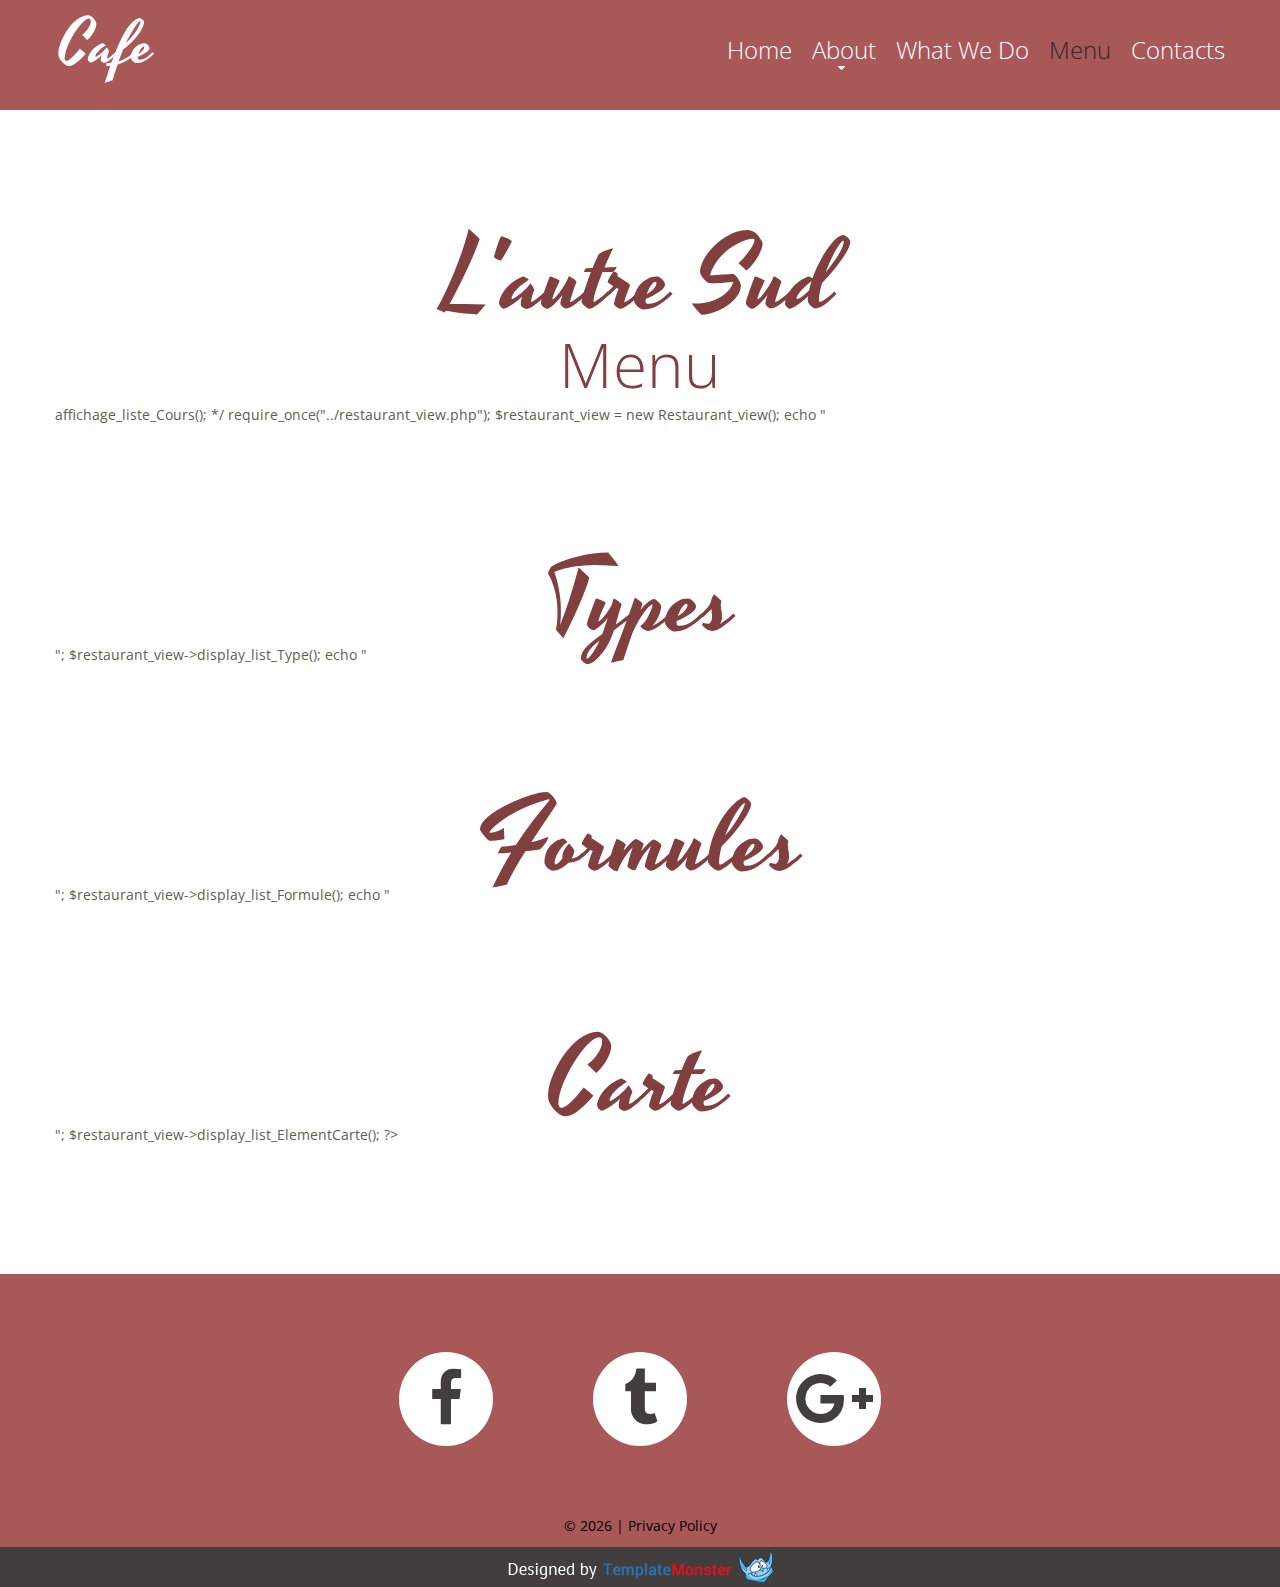
<file: Code/view/index-3.html>
<!DOCTYPE html>
<html lang="en">
<head>
    <title>Menu</title>
    <meta charset="utf-8">
    <meta name="format-detection" content="telephone=no"/>
    <link rel="icon" href="images/favicon.ico" type="image/x-icon">
    <link rel="stylesheet" href="css/grid.css">
    <link rel="stylesheet" href="css/style.css">

    <script src="js/jquery.js"></script>
    <script src="js/jquery-migrate-1.2.1.js"></script>

    <!--[if lt IE 9]>
    <html class="lt-ie9">
    <div style=' clear: both; text-align:center; position: relative;'>
        <a href="http://windows.microsoft.com/en-US/internet-explorer/..">
            <img src="images/ie8-panel/warning_bar_0000_us.jpg" border="0" height="42" width="820"
                 alt="You are using an outdated browser. For a faster, safer browsing experience, upgrade for free today."/>
        </a>
    </div>
    <script src="js/html5shiv.js"></script>
    <![endif]-->

    <script src='js/device.min.js'></script>
</head>

<body>
<div class="page">
    <!--========================================================
                              HEADER
    =========================================================-->
    <header>

        <div id="stuck_container" class="stuck_container">
            <div class="container">

                <div class="brand">
                    <h1 class="brand_name">
                        <a href="./">Cafe</a>
                    </h1>
                </div>

                <nav class="nav">
                    <ul class="sf-menu">
                        <li>
                            <a href="./">Home</a>
                        </li>
                        <li>
                            <a href="index-1.html">About</a>
                            <ul>
                                <li>
                                    <a href="#">Quisque nulla</a>
                                </li>
                                <li>
                                    <a href="#">Vestibulum libero</a>
                                    <ul>
                                        <li>
                                            <a href="#">Lorem</a>
                                        </li>
                                        <li>
                                            <a href="#">Dolor</a>
                                        </li>
                                        <li>
                                            <a href="#">Sit amet</a>
                                        </li>
                                    </ul>
                                </li>
                                <li>
                                    <a href="#">Vivamus eget nibh</a>
                                </li>
                            </ul>
                        </li>
                        <li>
                            <a href="index-2.html">What We Do</a>
                        </li>
                        <li class="active">
                            <a href="index-3.html">Menu</a>
                        </li>
                        <li>
                            <a href="index-4.html">Contacts</a>
                        </li>
                    </ul>
                </nav>
            </div>
        </div>

    </header>
    <!--========================================================
                              CONTENT
    =========================================================-->
    <main>
        <section class="well well__offset-3">
            <div class="container">
                <h2><em>L'autre Sud</em>Menu</h2>
                <?php
                /*
          				require_once("../../model/database/restaurant_db.php");
          				$coursModel = new Restaurant_db();
          				$coursModel->affichage_liste_Cours();
                  */
                  require_once("../restaurant_view.php");
          				$restaurant_view = new Restaurant_view();
                  echo "<h2><em>Types</em></h2>";
                  $restaurant_view->display_list_Type();
                  echo "<h2><em>Formules</em></h2>";
                  $restaurant_view->display_list_Formule();
                  echo "<h2><em>Carte</em></h2>";
          				$restaurant_view->display_list_ElementCarte();
          				?>
            </div>
        </section>
    </main>

    <!--========================================================
                              FOOTER
    =========================================================-->
    <footer>
        <div class="container">
            <ul class="socials">
                <li><a href="#" class="fa fa-facebook"></a></li>
                <li><a href="#" class="fa fa-tumblr"></a></li>
                <li><a href="#" class="fa fa-google-plus"></a></li>
            </ul>
            <div class="copyright">© <span id="copyright-year"></span> |
                <a href="#">Privacy Policy</a>
            </div>
        </div>
        <div class="tm"><a href="#"><img src="images/TM_logo.png" alt=""></a></div>
    </footer>
</div>

<script src="js/script.js"></script>
</body>
</html>
</file>
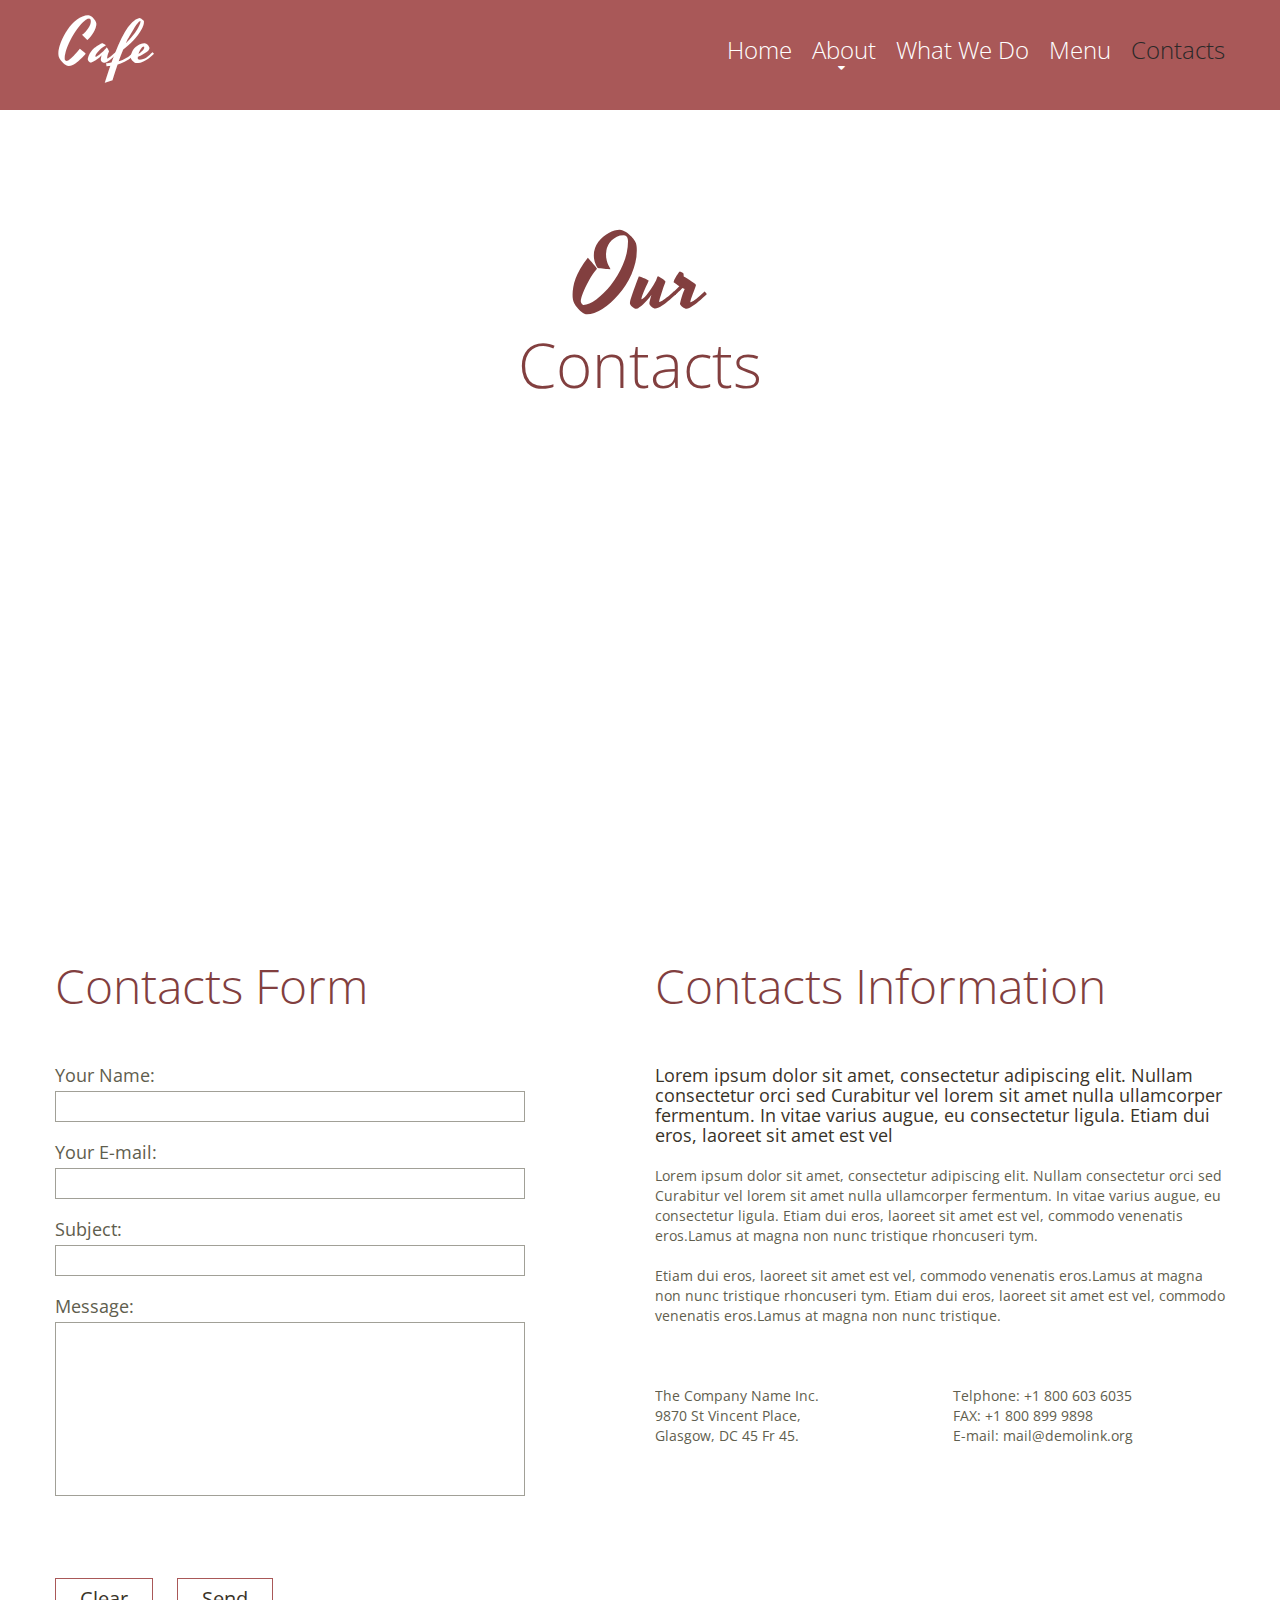
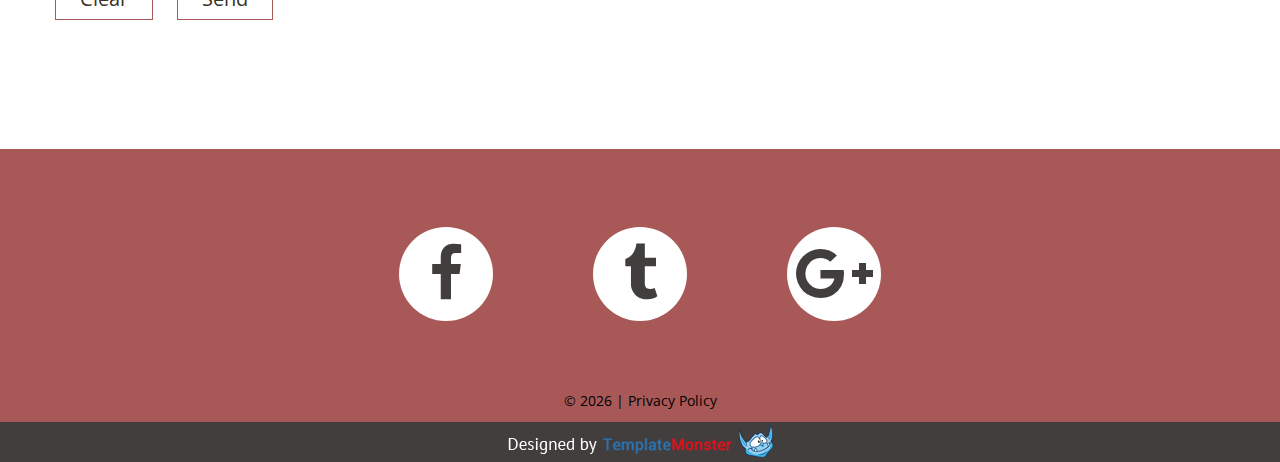
<file: Code/view/index-4.html>
﻿<!DOCTYPE html>
<html lang="en">
<head>
    <title>Menu</title>
    <meta charset="utf-8">
    <meta name="format-detection" content="telephone=no"/>
    <link rel="icon" href="images/favicon.ico" type="image/x-icon">
    <link rel="stylesheet" href="css/grid.css">
    <link rel="stylesheet" href="css/style.css">
    <link rel="stylesheet" href="css/contact-form.css">

    <script src="js/jquery.js"></script>
    <script src="js/jquery-migrate-1.2.1.js"></script>

    <!--[if lt IE 9]>
    <html class="lt-ie9">
    <div style=' clear: both; text-align:center; position: relative;'>
        <a href="http://windows.microsoft.com/en-US/internet-explorer/..">
            <img src="images/ie8-panel/warning_bar_0000_us.jpg" border="0" height="42" width="820"
                 alt="You are using an outdated browser. For a faster, safer browsing experience, upgrade for free today."/>
        </a>
    </div>
    <script src="js/html5shiv.js"></script>
    <![endif]-->

    <script src='js/device.min.js'></script>
</head>

<body>
<div class="page">
    <!--========================================================
                              HEADER
    =========================================================-->
    <header>

        <div id="stuck_container" class="stuck_container">
            <div class="container">

                <div class="brand">
                    <h1 class="brand_name">
                        <a href="./">Cafe</a>
                    </h1>
                </div>

                <nav class="nav">
                    <ul class="sf-menu">
                        <li>
                            <a href="./">Home</a>
                        </li>
                        <li>
                            <a href="index-1.php">About</a>
                            <ul>
                                <li>
                                    <a href="#">Quisque nulla</a>
                                </li>
                                <li>
                                    <a href="#">Vestibulum libero</a>
                                    <ul>
                                        <li>
                                            <a href="#">Lorem</a>
                                        </li>
                                        <li>
                                            <a href="#">Dolor</a>
                                        </li>
                                        <li>
                                            <a href="#">Sit amet</a>
                                        </li>
                                    </ul>
                                </li>
                                <li>
                                    <a href="#">Vivamus eget nibh</a>
                                </li>
                            </ul>
                        </li>
                        <li>
                            <a href="index-2.php">What We Do</a>
                        </li>
                        <li>
                            <a href="index-3.php">Menu</a>
                        </li>
                        <li class="active">
                            <a href="index-4.php">Contacts</a>
                        </li>
                    </ul>
                </nav>
            </div>
        </div>

    </header>
    <!--========================================================
                              CONTENT
    =========================================================-->
    <main>
        <section class="well well__offset-3">
            <div class="container">
                <h2><em>Our</em>Contacts</h2>
                <div class="map">
                  <div id="google-map" class="map_model"></div>
                  <ul class="map_locations">
                    <li data-x="-73.9874068" data-y="40.643180">
                      <p> 9870 St Vincent Place, Glasgow, DC 45 Fr 45. <span>800 2345-6789</span></p>
                    </li>
                  </ul>
                </div>
                <div class="row box-3">
                    <div class="grid_5">
                        <h2>Contacts Form</h2>
                        <form id="contact-form" class='contact-form'>
                            <div class="contact-form-loader"></div>
                            <fieldset>
                                <label class="name">
                                    Your Name:
                                    <input type="text" name="name" placeholder="" value=""
                                           data-constraints="@Required @JustLetters"/>
                                    <span class="empty-message">*This field is required.</span>
                                    <span class="error-message">*This is not a valid name.</span>
                                </label>

                                <label class="email">
                                    Your E-mail:
                                    <input type="text" name="email" placeholder="" value=""
                                           data-constraints="@Required @Email"/>
                                    <span class="empty-message">*This field is required.</span>
                                    <span class="error-message">*This is not a valid email.</span>
                                </label>

                                <label class="Subject">
                                    Subject:
                                    <input type="text" name="phone" placeholder="" value=""
                                           data-constraints="@Required"/>
                                    <span class="empty-message">*This field is required.</span>
                                    <span class="error-message">*This is not a valid phone.</span>
                                </label>

                                <label class="message">
                                    Message:
                                    <textarea name="message" placeholder=""
                                              data-constraints='@Required @Length(min=20,max=999999)'></textarea>
                                    <span class="empty-message">*This field is required.</span>
                                    <span class="error-message">*The message is too short.</span>
                                </label>

                                <div class="btn-wr">
                                    <a class="" href="#" data-type="reset">Clear</a>
                                    <a class="" href="#" data-type="submit">Send</a>
                                </div>
                            </fieldset>
                            <div class="modal fade response-message">
                                <div class="modal-dialog">
                                    <div class="modal-content">
                                        <div class="modal-header">
                                            <button type="button" class="close" data-dismiss="modal"
                                                    aria-hidden="true">
                                                &times;
                                            </button>
                                            <h4 class="modal-title">Modal title</h4>
                                        </div>
                                        <div class="modal-body">
                                            You message has been sent! We will be in touch soon.
                                        </div>
                                    </div>
                                </div>
                            </div>
                        </form>
                    </div>
                    <div class="preffix_1 grid_6">
                        <h2>Contacts Information</h2>
                        <h3>Lorem ipsum dolor sit amet, consectetur adipiscing elit. Nullam consectetur orci sed Curabitur vel lorem sit amet nulla ullamcorper fermentum. In vitae varius augue, eu consectetur ligula. Etiam dui eros, laoreet sit amet est vel</h3>
                        <p>Lorem ipsum dolor sit amet, consectetur adipiscing elit. Nullam consectetur orci sed Curabitur vel lorem sit amet nulla ullamcorper fermentum. In vitae varius augue, eu consectetur ligula. Etiam dui eros, laoreet sit amet est vel, commodo venenatis eros.Lamus at magna non nunc tristique rhoncuseri tym.<br><br>Etiam dui eros, laoreet sit amet est vel, commodo venenatis eros.Lamus at magna non nunc tristique rhoncuseri tym. Etiam dui eros, laoreet sit amet est vel, commodo venenatis eros.Lamus at magna non nunc tristique.</p>
                        <address class="address-2">
                            <div class="address_container"><p>The Company Name Inc. 9870 St Vincent Place, Glasgow, DC 45 Fr 45.</p></div>
                            <dl>
                                <dt>Telphone:</dt> <dd>+1 800 603 6035</dd><br>
                                <dt>FAX:</dt> <dd>+1 800 899 9898</dd><br>
                                <dt>E-mail:</dt> <dd><a href="mailto:mail@demolink.org">mail@demolink.org</a></dd>
                            </dl>
                        </address>
                    </div>
                </div>
            </div>
        </section>
    </main>

    <!--========================================================
                              FOOTER
    =========================================================-->
    <footer>
        <div class="container">
            <ul class="socials">
                <li><a href="#" class="fa fa-facebook"></a></li>
                <li><a href="#" class="fa fa-tumblr"></a></li>
                <li><a href="#" class="fa fa-google-plus"></a></li>
            </ul>
            <div class="copyright">© <span id="copyright-year"></span> |
                <a href="#">Privacy Policy</a>
            </div>
        </div>
        <div class="tm"><a href="#"><img src="images/TM_logo.png" alt=""></a></div>
    </footer>
</div>

<script src="js/script.js"></script>
</body>
</html>
</file>
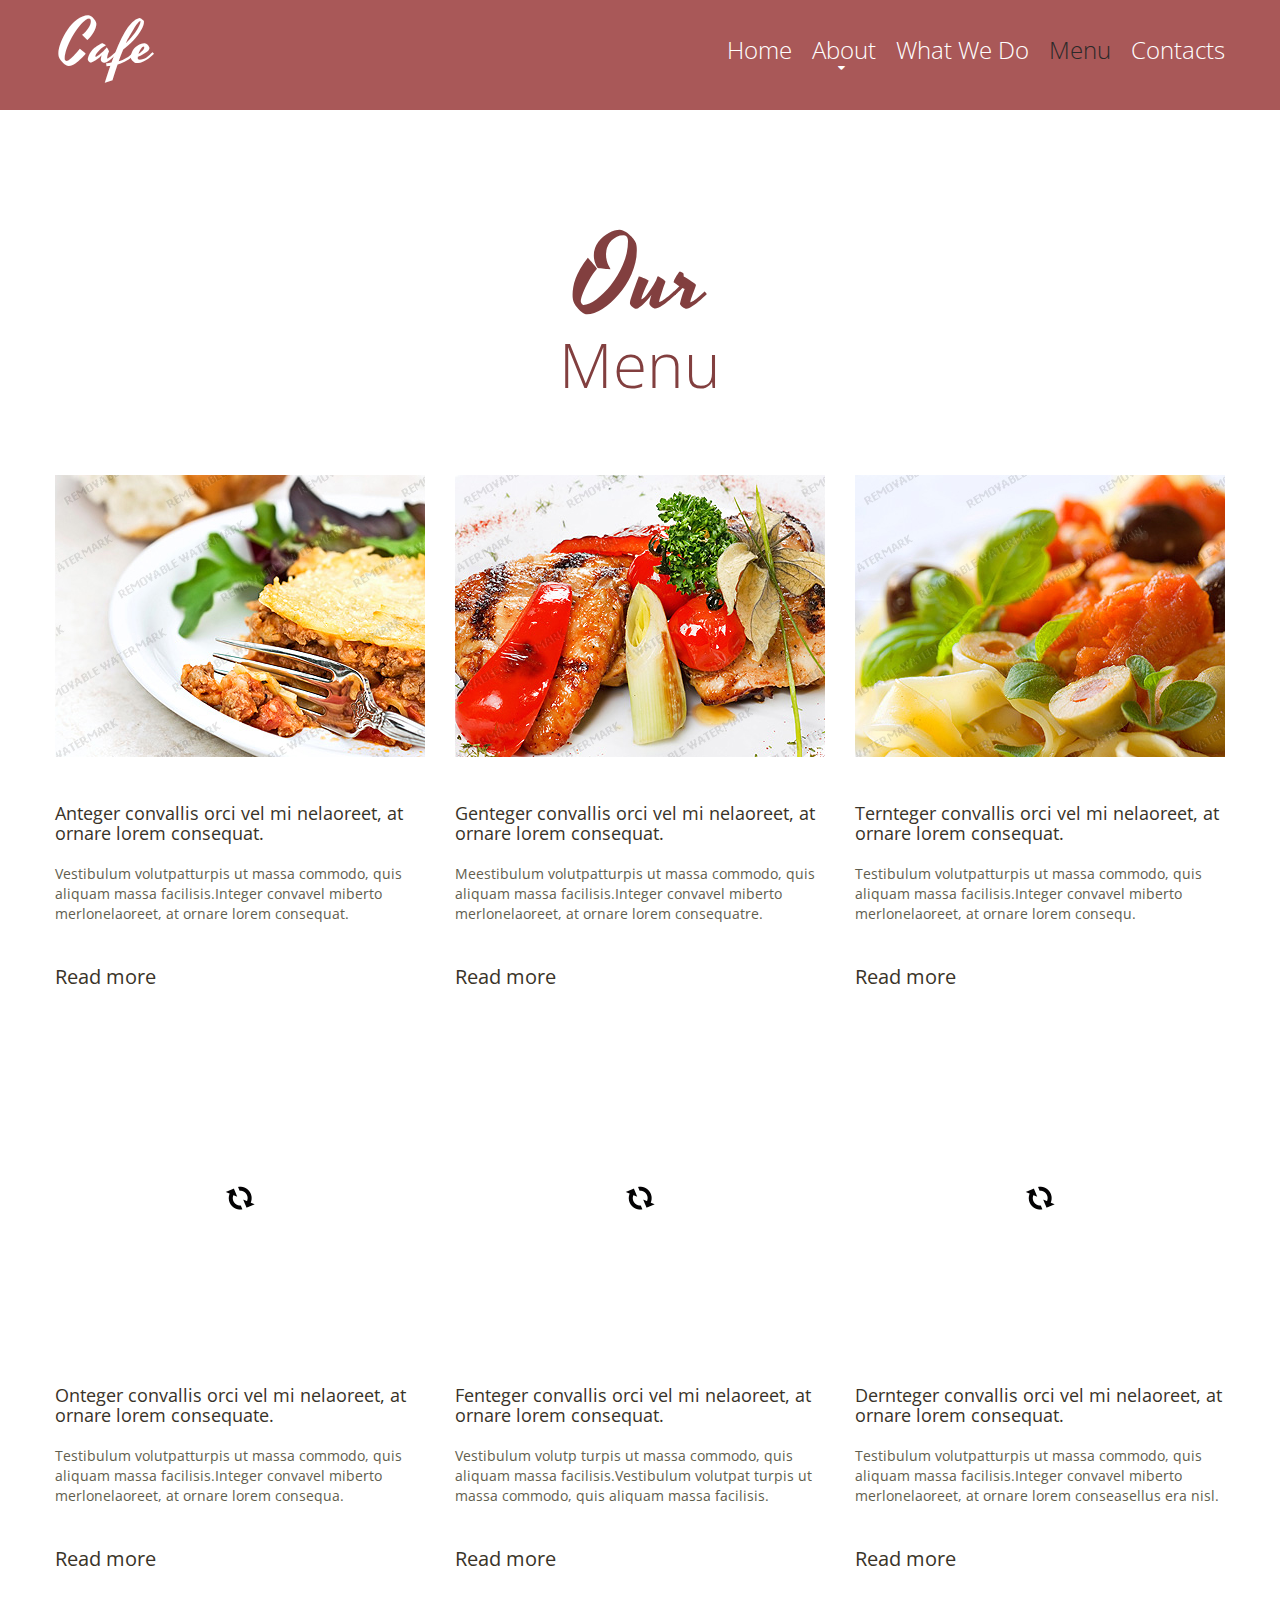
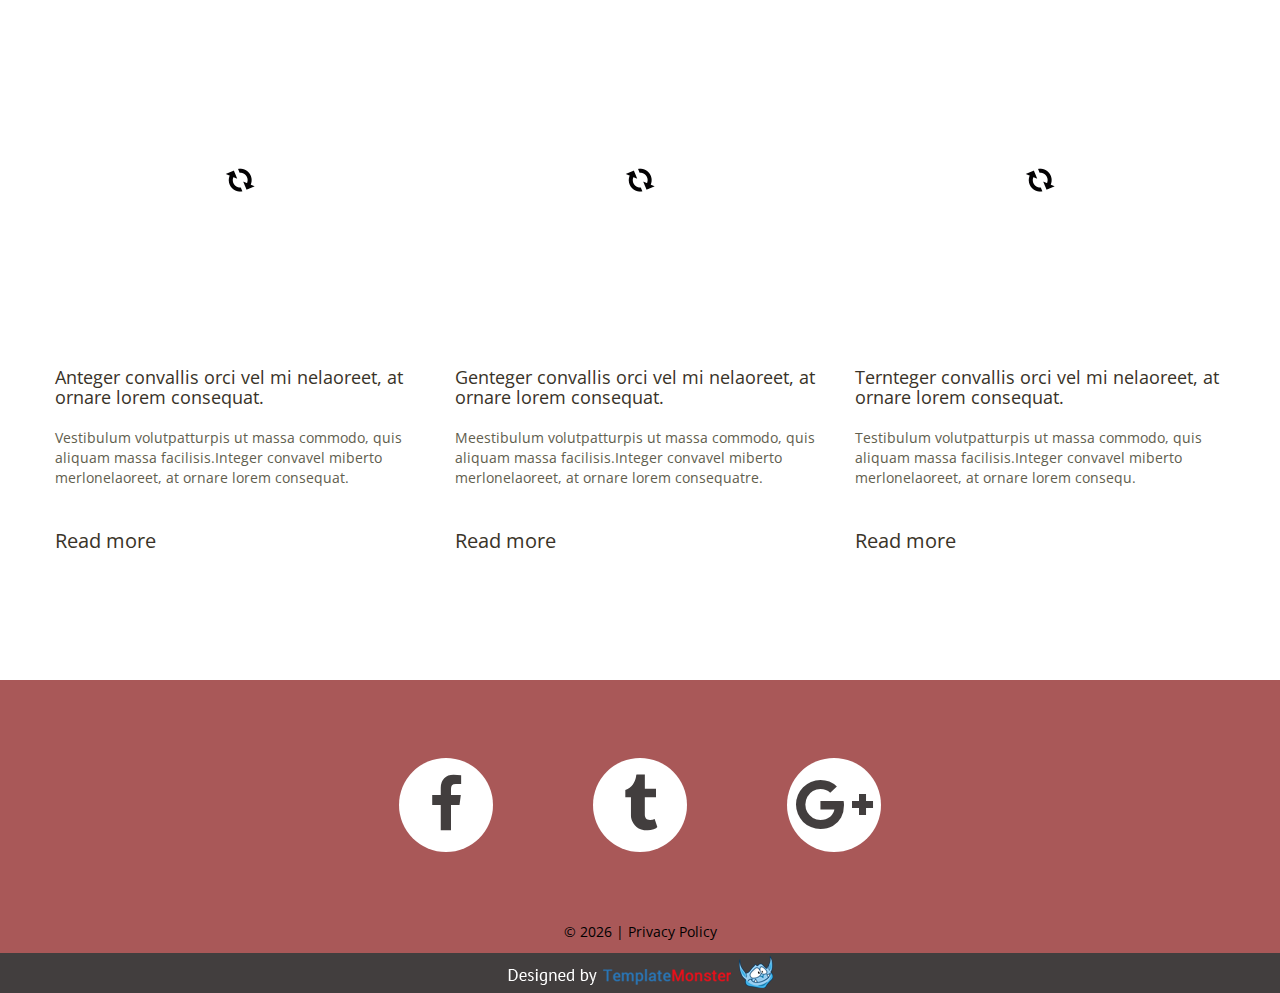
<file: Code/view/site/index-3.html>
﻿<!DOCTYPE html>
<html lang="en">
<head>
    <title>Menu</title>
    <meta charset="utf-8">
    <meta name="format-detection" content="telephone=no"/>
    <link rel="icon" href="images/favicon.ico" type="image/x-icon">
    <link rel="stylesheet" href="css/grid.css">
    <link rel="stylesheet" href="css/style.css">

    <script src="js/jquery.js"></script>
    <script src="js/jquery-migrate-1.2.1.js"></script>

    <!--[if lt IE 9]>
    <html class="lt-ie9">
    <div style=' clear: both; text-align:center; position: relative;'>
        <a href="http://windows.microsoft.com/en-US/internet-explorer/..">
            <img src="images/ie8-panel/warning_bar_0000_us.jpg" border="0" height="42" width="820"
                 alt="You are using an outdated browser. For a faster, safer browsing experience, upgrade for free today."/>
        </a> 
    </div>
    <script src="js/html5shiv.js"></script>
    <![endif]-->
 
    <script src='js/device.min.js'></script> 
</head>

<body>
<div class="page">
    <!--========================================================
                              HEADER
    =========================================================-->
    <header>

        <div id="stuck_container" class="stuck_container">
            <div class="container">

                <div class="brand">
                    <h1 class="brand_name">
                        <a href="./">Cafe</a>
                    </h1>
                </div>

                <nav class="nav">
                    <ul class="sf-menu">
                        <li>
                            <a href="./">Home</a>
                        </li>
                        <li>
                            <a href="index-1.html">About</a>
                            <ul>
                                <li>
                                    <a href="#">Quisque nulla</a>
                                </li>
                                <li>
                                    <a href="#">Vestibulum libero</a>
                                    <ul>
                                        <li>
                                            <a href="#">Lorem</a>
                                        </li>
                                        <li>
                                            <a href="#">Dolor</a>
                                        </li>
                                        <li>
                                            <a href="#">Sit amet</a>
                                        </li>
                                    </ul>
                                </li>
                                <li>
                                    <a href="#">Vivamus eget nibh</a>
                                </li>
                            </ul>
                        </li>
                        <li>
                            <a href="index-2.html">What We Do</a>
                        </li>
                        <li class="active">
                            <a href="index-3.html">Menu</a>
                        </li>
                        <li>
                            <a href="index-4.html">Contacts</a>
                        </li>
                    </ul>
                </nav>
            </div>
        </div>

    </header>
    <!--========================================================
                              CONTENT
    =========================================================-->
    <main>
        <section class="well well__offset-3">
            <div class="container">
                <h2><em>Our</em>Menu</h2>
                <div class="row box-2">
                    <div class="grid_4">
                        <div class="img"><div class="lazy-img" style="padding-bottom: 76.21621621621622%;"><img data-src="images/page-4_img01.jpg" alt=""></div></div>
                        <h3>Anteger convallis orci vel mi nelaoreet, at ornare lorem consequat. </h3>
                        <p>Vestibulum volutpatturpis ut massa commodo, quis aliquam massa facilisis.Integer convavel miberto merlonelaoreet, at ornare lorem consequat.</p>
                        <a href="#" class="btn">Read more</a>
                    </div>
                    <div class="grid_4">
                        <div class="img"><div class="lazy-img" style="padding-bottom: 76.21621621621622%;"><img data-src="images/page-4_img02.jpg" alt=""></div></div>
                        <h3>Genteger convallis orci vel mi nelaoreet, at ornare lorem consequat.</h3>
                        <p>Meestibulum volutpatturpis ut massa commodo, quis aliquam massa facilisis.Integer convavel miberto merlonelaoreet, at ornare lorem consequatre. </p>
                        <a href="#" class="btn">Read more</a>
                    </div>
                    <div class="grid_4">
                        <div class="img"><div class="lazy-img" style="padding-bottom: 76.21621621621622%;"><img data-src="images/page-4_img03.jpg" alt=""></div></div>
                        <h3>Ternteger convallis orci vel mi nelaoreet, at ornare lorem consequat. </h3>
                        <p>Testibulum volutpatturpis ut massa commodo, quis aliquam massa facilisis.Integer convavel miberto merlonelaoreet, at ornare lorem consequ.</p>
                        <a href="#" class="btn">Read more</a>
                    </div>
                </div>
                <div class="row box-2">
                    <div class="grid_4">
                        <div class="img"><div class="lazy-img" style="padding-bottom: 76.21621621621622%;"><img data-src="images/page-4_img04.jpg" alt=""></div></div>
                        <h3>Onteger convallis orci vel mi nelaoreet, at ornare lorem consequate. </h3>
                        <p>Testibulum volutpatturpis ut massa commodo, quis aliquam massa facilisis.Integer convavel miberto merlonelaoreet, at ornare lorem consequa.</p>
                        <a href="#" class="btn">Read more</a>
                    </div>
                    <div class="grid_4">
                        <div class="img"><div class="lazy-img" style="padding-bottom: 76.21621621621622%;"><img data-src="images/page-4_img05.jpg" alt=""></div></div>
                        <h3>Fenteger convallis orci vel mi nelaoreet, at ornare lorem consequat. </h3>
                        <p>Vestibulum volutp turpis ut massa commodo, quis aliquam massa facilisis.Vestibulum volutpat turpis ut massa commodo, quis aliquam massa facilisis.</p>
                        <a href="#" class="btn">Read more</a>
                    </div>
                    <div class="grid_4">
                        <div class="img"><div class="lazy-img" style="padding-bottom: 76.21621621621622%;"><img data-src="images/page-4_img06.jpg" alt=""></div></div>
                        <h3>Dernteger convallis orci vel mi nelaoreet, at ornare lorem consequat. </h3>
                        <p>Testibulum volutpatturpis ut massa commodo, quis aliquam massa facilisis.Integer convavel miberto merlonelaoreet, at ornare lorem conseasellus era nisl. </p>
                        <a href="#" class="btn">Read more</a>
                    </div>
                </div>
                <div class="row box-2">
                    <div class="grid_4">
                        <div class="img"><div class="lazy-img" style="padding-bottom: 76.21621621621622%;"><img data-src="images/page-4_img07.jpg" alt=""></div></div>
                        <h3>Anteger convallis orci vel mi nelaoreet, at ornare lorem consequat. </h3>
                        <p>Vestibulum volutpatturpis ut massa commodo, quis aliquam massa facilisis.Integer convavel miberto merlonelaoreet, at ornare lorem consequat.</p>
                        <a href="#" class="btn">Read more</a>
                    </div>
                    <div class="grid_4">
                        <div class="img"><div class="lazy-img" style="padding-bottom: 76.21621621621622%;"><img data-src="images/page-4_img08.jpg" alt=""></div></div>
                        <h3>Genteger convallis orci vel mi nelaoreet, at ornare lorem consequat.</h3>
                        <p>Meestibulum volutpatturpis ut massa commodo, quis aliquam massa facilisis.Integer convavel miberto merlonelaoreet, at ornare lorem consequatre. </p>
                        <a href="#" class="btn">Read more</a>
                    </div>
                    <div class="grid_4">
                        <div class="img"><div class="lazy-img" style="padding-bottom: 76.21621621621622%;"><img data-src="images/page-4_img09.jpg" alt=""></div></div>
                        <h3>Ternteger convallis orci vel mi nelaoreet, at ornare lorem consequat. </h3>
                        <p>Testibulum volutpatturpis ut massa commodo, quis aliquam massa facilisis.Integer convavel miberto merlonelaoreet, at ornare lorem consequ.</p>
                        <a href="#" class="btn">Read more</a>
                    </div>
                </div>
            </div>
        </section>
    </main>

    <!--========================================================
                              FOOTER
    =========================================================-->
    <footer>
        <div class="container">
            <ul class="socials">
                <li><a href="#" class="fa fa-facebook"></a></li>
                <li><a href="#" class="fa fa-tumblr"></a></li>
                <li><a href="#" class="fa fa-google-plus"></a></li>
            </ul>
            <div class="copyright">© <span id="copyright-year"></span> |
                <a href="#">Privacy Policy</a>
            </div>
        </div>
        <div class="tm"><a href="#"><img src="images/TM_logo.png" alt=""></a></div>
    </footer>
</div>

<script src="js/script.js"></script>
</body>
</html>
</file>
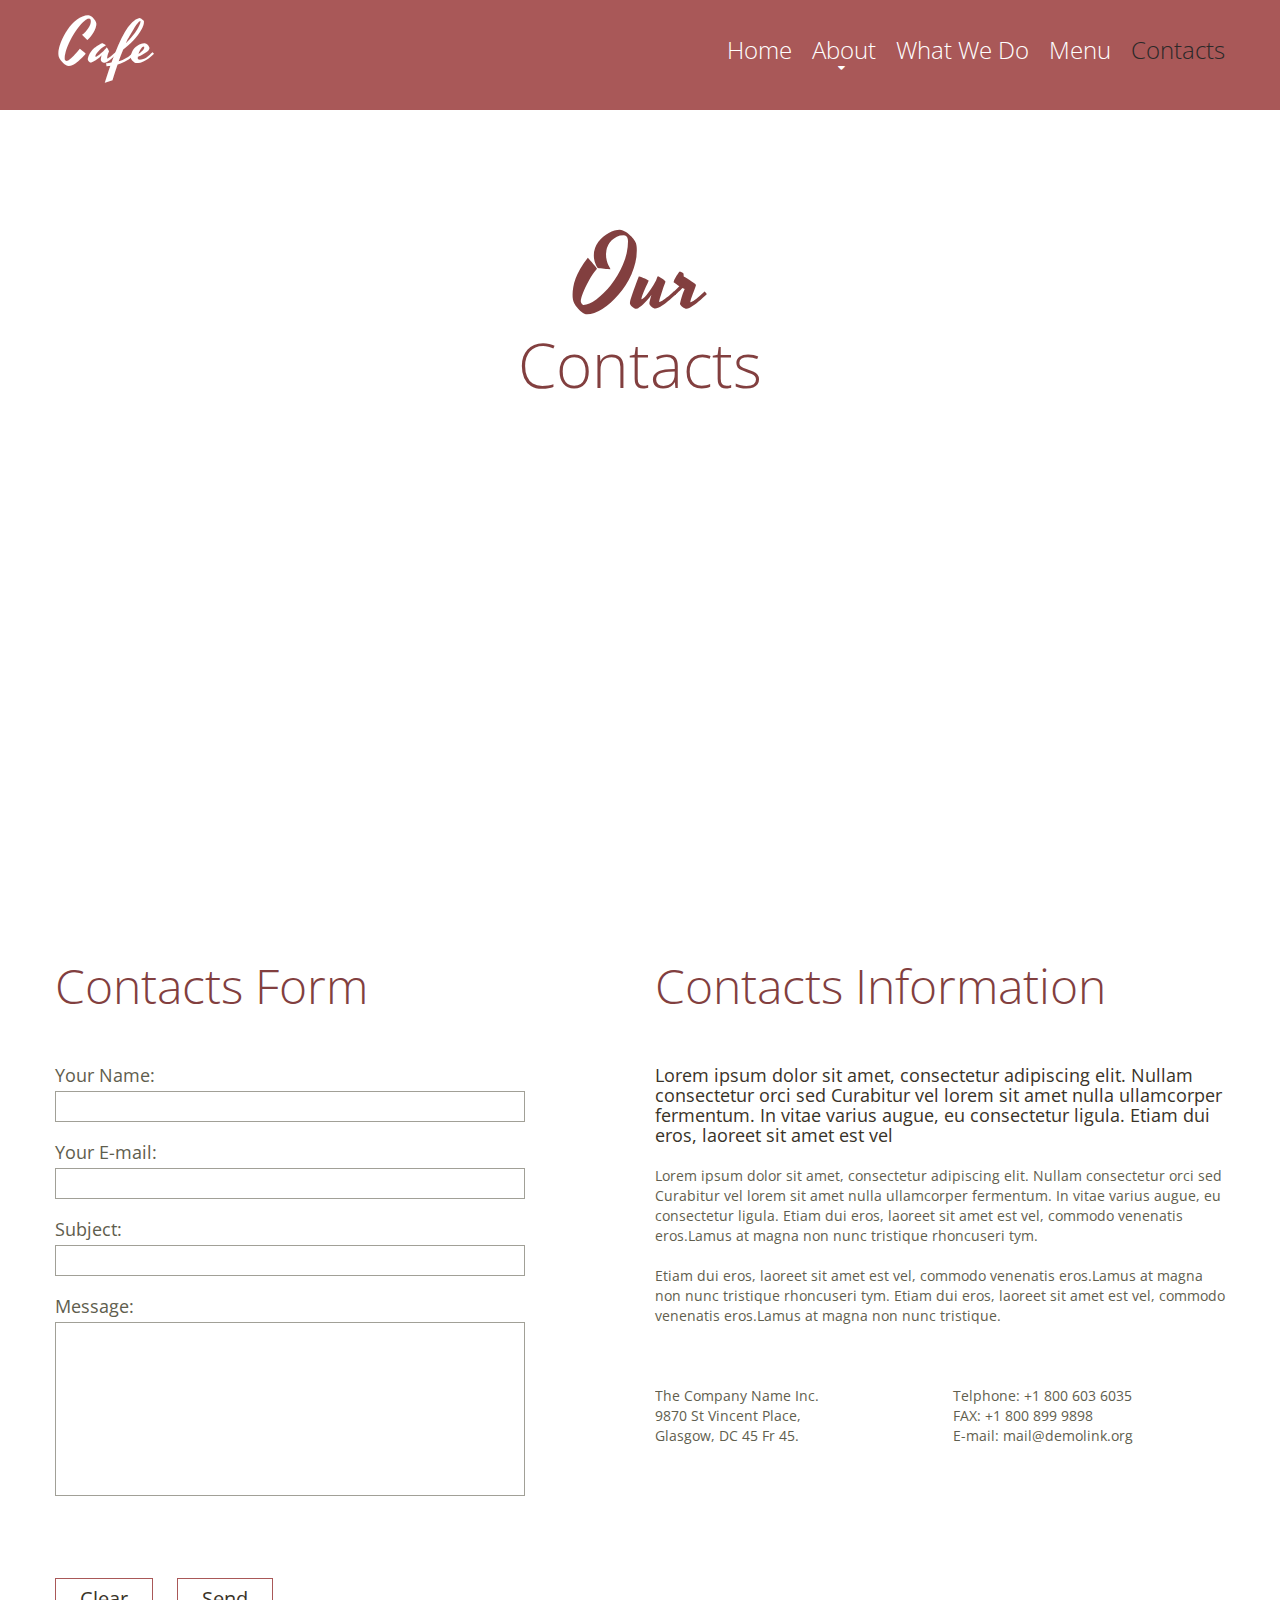
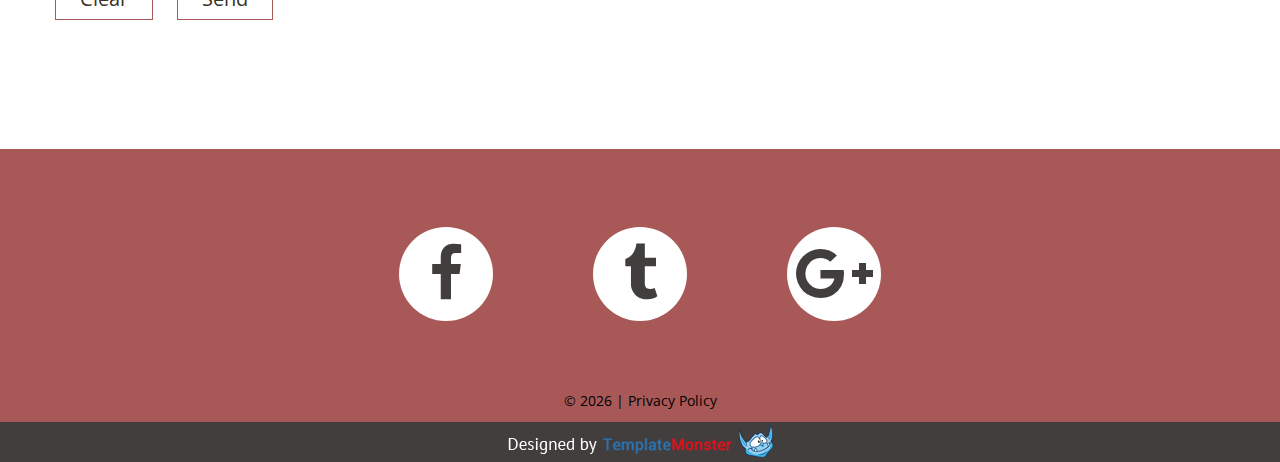
<file: Code/view/site/index-4.html>
﻿<!DOCTYPE html>
<html lang="en">
<head>
    <title>Menu</title>
    <meta charset="utf-8">
    <meta name="format-detection" content="telephone=no"/>
    <link rel="icon" href="images/favicon.ico" type="image/x-icon">
    <link rel="stylesheet" href="css/grid.css">
    <link rel="stylesheet" href="css/style.css">
    <link rel="stylesheet" href="css/contact-form.css">

    <script src="js/jquery.js"></script>
    <script src="js/jquery-migrate-1.2.1.js"></script>

    <!--[if lt IE 9]>
    <html class="lt-ie9">
    <div style=' clear: both; text-align:center; position: relative;'>
        <a href="http://windows.microsoft.com/en-US/internet-explorer/..">
            <img src="images/ie8-panel/warning_bar_0000_us.jpg" border="0" height="42" width="820"
                 alt="You are using an outdated browser. For a faster, safer browsing experience, upgrade for free today."/>
        </a> 
    </div>
    <script src="js/html5shiv.js"></script>
    <![endif]-->
 
    <script src='js/device.min.js'></script> 
</head>

<body>
<div class="page">
    <!--========================================================
                              HEADER
    =========================================================-->
    <header>

        <div id="stuck_container" class="stuck_container">
            <div class="container">

                <div class="brand">
                    <h1 class="brand_name">
                        <a href="./">Cafe</a>
                    </h1>
                </div>

                <nav class="nav">
                    <ul class="sf-menu">
                        <li>
                            <a href="./">Home</a>
                        </li>
                        <li>
                            <a href="index-1.html">About</a>
                            <ul>
                                <li>
                                    <a href="#">Quisque nulla</a>
                                </li>
                                <li>
                                    <a href="#">Vestibulum libero</a>
                                    <ul>
                                        <li>
                                            <a href="#">Lorem</a>
                                        </li>
                                        <li>
                                            <a href="#">Dolor</a>
                                        </li>
                                        <li>
                                            <a href="#">Sit amet</a>
                                        </li>
                                    </ul>
                                </li>
                                <li>
                                    <a href="#">Vivamus eget nibh</a>
                                </li>
                            </ul>
                        </li>
                        <li>
                            <a href="index-2.html">What We Do</a>
                        </li>
                        <li>
                            <a href="index-3.html">Menu</a>
                        </li>
                        <li class="active">
                            <a href="index-4.html">Contacts</a>
                        </li>
                    </ul>
                </nav>
            </div>
        </div>

    </header>
    <!--========================================================
                              CONTENT
    =========================================================-->
    <main>
        <section class="well well__offset-3">
            <div class="container">
                <h2><em>Our</em>Contacts</h2>
                <div class="map">
                  <div id="google-map" class="map_model"></div>
                  <ul class="map_locations">
                    <li data-x="-73.9874068" data-y="40.643180">
                      <p> 9870 St Vincent Place, Glasgow, DC 45 Fr 45. <span>800 2345-6789</span></p>
                    </li>
                  </ul>
                </div>
                <div class="row box-3">
                    <div class="grid_5">
                        <h2>Contacts Form</h2>
                        <form id="contact-form" class='contact-form'>
                            <div class="contact-form-loader"></div>
                            <fieldset>
                                <label class="name">
                                    Your Name:
                                    <input type="text" name="name" placeholder="" value=""
                                           data-constraints="@Required @JustLetters"/>                
                                    <span class="empty-message">*This field is required.</span>
                                    <span class="error-message">*This is not a valid name.</span>
                                </label>
                
                                <label class="email">
                                    Your E-mail:
                                    <input type="text" name="email" placeholder="" value=""
                                           data-constraints="@Required @Email"/>                
                                    <span class="empty-message">*This field is required.</span>
                                    <span class="error-message">*This is not a valid email.</span>
                                </label>
                
                                <label class="Subject">
                                    Subject:
                                    <input type="text" name="phone" placeholder="" value=""
                                           data-constraints="@Required"/>                
                                    <span class="empty-message">*This field is required.</span>
                                    <span class="error-message">*This is not a valid phone.</span>
                                </label>
                
                                <label class="message">
                                    Message:
                                    <textarea name="message" placeholder=""
                                              data-constraints='@Required @Length(min=20,max=999999)'></textarea>                
                                    <span class="empty-message">*This field is required.</span>
                                    <span class="error-message">*The message is too short.</span>
                                </label>
                
                                <div class="btn-wr">
                                    <a class="" href="#" data-type="reset">Clear</a>
                                    <a class="" href="#" data-type="submit">Send</a>
                                </div>
                            </fieldset>
                            <div class="modal fade response-message">
                                <div class="modal-dialog">
                                    <div class="modal-content">
                                        <div class="modal-header">
                                            <button type="button" class="close" data-dismiss="modal"
                                                    aria-hidden="true">
                                                &times;
                                            </button>
                                            <h4 class="modal-title">Modal title</h4>
                                        </div>
                                        <div class="modal-body">
                                            You message has been sent! We will be in touch soon.
                                        </div>
                                    </div>
                                </div>
                            </div>
                        </form>
                    </div>    
                    <div class="preffix_1 grid_6">
                        <h2>Contacts Information</h2>
                        <h3>Lorem ipsum dolor sit amet, consectetur adipiscing elit. Nullam consectetur orci sed Curabitur vel lorem sit amet nulla ullamcorper fermentum. In vitae varius augue, eu consectetur ligula. Etiam dui eros, laoreet sit amet est vel</h3>
                        <p>Lorem ipsum dolor sit amet, consectetur adipiscing elit. Nullam consectetur orci sed Curabitur vel lorem sit amet nulla ullamcorper fermentum. In vitae varius augue, eu consectetur ligula. Etiam dui eros, laoreet sit amet est vel, commodo venenatis eros.Lamus at magna non nunc tristique rhoncuseri tym.<br><br>Etiam dui eros, laoreet sit amet est vel, commodo venenatis eros.Lamus at magna non nunc tristique rhoncuseri tym. Etiam dui eros, laoreet sit amet est vel, commodo venenatis eros.Lamus at magna non nunc tristique.</p>
                        <address class="address-2">
                            <div class="address_container"><p>The Company Name Inc. 9870 St Vincent Place, Glasgow, DC 45 Fr 45.</p></div>
                            <dl>
                                <dt>Telphone:</dt> <dd>+1 800 603 6035</dd><br>
                                <dt>FAX:</dt> <dd>+1 800 899 9898</dd><br>
                                <dt>E-mail:</dt> <dd><a href="mailto:mail@demolink.org">mail@demolink.org</a></dd>
                            </dl>                        
                        </address>
                    </div>
                </div>
            </div>
        </section>
    </main>

    <!--========================================================
                              FOOTER
    =========================================================-->
    <footer>
        <div class="container">
            <ul class="socials">
                <li><a href="#" class="fa fa-facebook"></a></li>
                <li><a href="#" class="fa fa-tumblr"></a></li>
                <li><a href="#" class="fa fa-google-plus"></a></li>
            </ul>
            <div class="copyright">© <span id="copyright-year"></span> |
                <a href="#">Privacy Policy</a>
            </div>
        </div>
        <div class="tm"><a href="#"><img src="images/TM_logo.png" alt=""></a></div>
    </footer>
</div>

<script src="js/script.js"></script>
</body>
</html>
</file>
<file: Code/view/css/camera.css>
/*========================================================
                        Camera
=========================================================*/
.camera_container {
  position: relative;
  padding-bottom: 51.3598327%;
}
.camera_container .brand {
  position: absolute;
  left: 0;
  right: 0;
  top: 30%;
  text-align: center;
}
.camera_container .brand_name {
  padding: 0 20px 15px;
  display: inline-block;
  overflow: hidden;
  font-family: 'Yesteryear', cursive;
  font-size: 200px;
  line-height: 220px;
  font-weight: 400;
  color: #ffffff;
}
@media (max-width: 1700px) {
  .camera_container .brand {
    top: 60px;
  }
}
@media (max-width: 934.58248356px) {
  .camera_container {
    padding-bottom: 480px;
  }
}
.camera_wrap {
  display: none;
  position: absolute;
  left: 0;
  top: 0;
  width: 100%;
  margin-bottom: 0 !important;
  height: 100%;
  background: #fff;
  z-index: 0;
}
.camera_wrap img {
  max-width: none !important;
}
.camera_fakehover {
  height: 100%;
  min-height: 60px;
  position: relative;
  width: 100%;
}
.camera_src {
  display: none;
}
.cameraCont,
.cameraContents {
  height: 100%;
  position: relative;
  width: 100%;
  z-index: 1;
}
.cameraSlide {
  position: absolute;
  left: 0;
  right: 0;
  top: 0;
  bottom: 0;
}
.cameraContent {
  position: absolute;
  left: 0;
  right: 0;
  top: 0;
  bottom: 0;
  display: none;
}
.camera_target {
  position: absolute;
  left: 0;
  right: 0;
  top: 0;
  bottom: 0;
  overflow: hidden;
  text-align: left;
  z-index: 0;
}
.camera_overlayer {
  position: absolute;
  left: 0;
  right: 0;
  top: 0;
  bottom: 0;
  overflow: hidden;
  z-index: 0;
}
.camera_target_content {
  position: absolute;
  left: 0;
  right: 0;
  top: 0;
  bottom: 0;
  overflow: hidden;
  z-index: 2;
}
.camera_loader {
  background: #ffffff url(../images/camera-loader.gif) no-repeat center;
  border: 1px solid #ffffff;
  border-radius: 18px;
  height: 36px;
  left: 50%;
  overflow: hidden;
  position: absolute;
  margin: -18px 0 0 -18px;
  top: 50%;
  width: 36px;
  z-index: 3;
}
.camera_nav_cont {
  height: 65px;
  overflow: hidden;
  position: absolute;
  right: 9px;
  top: 15px;
  width: 120px;
  z-index: 4;
}
.camerarelative {
  overflow: hidden;
  position: relative;
}
.imgFake {
  cursor: pointer;
}
.camera_command_wrap .hideNav {
  display: none;
}
.camera_command_wrap {
  left: 0;
  position: relative;
  right: 0;
  z-index: 4;
}
.showIt {
  display: none;
}
.camera_clear {
  clear: both;
  display: block;
  height: 1px;
  margin: -1px 0 25px;
  position: relative;
}
.camera_caption {
  display: none;
}
.cameraContent .camera_caption {
  display: block;
}
/*================   Custom Layout&Styles   =====================*/
.camera_caption {
  position: absolute;
}
.camera_caption > div {
  height: 100%;
}
.camera_pag_ul {
  text-align: center;
}
.camera_pag_ul li {
  display: inline-block;
  width: 8px;
  height: 8px;
  line-height: 8px;
  text-align: center;
  cursor: pointer;
  -webkit-border-radius: 50%;
  -moz-border-radius: 50%;
  border-radius: 50%;
  background: #888;
  -moz-transition: 0.3s all ease;
  -o-transition: 0.3s all ease;
  -webkit-transition: 0.3s all ease;
  transition: 0.3s all ease;
}
.camera_pag_ul li.cameracurrent,
.camera_pag_ul li:hover {
  background: #333;
}
.camera_pag_ul li + li {
  margin-left: 4px;
}
.camera_pag_ul li > span {
  display: none;
}
.camera_thumbs_cont {
  position: absolute;
  left: 0;
  right: 0;
  bottom: 198px;
  text-align: center;
}
.camera_thumbs_cont ul {
  display: inline-block;
  width: auto !important;
}
.camera_thumbs_cont ul li {
  float: left;
  cursor: pointer;
}
.camera_thumbs_cont ul li img {
  max-width: 100% !important;
}
.camera_thumbs_cont ul li + li {
  margin-left: 80px;
}
.camera_thumbs_cont ul li img {
  border-radius: 63px;
}
@media (max-width: 979px) {
  .camera_thumbs_cont ul li {
    width: 70px;
  }
  .camera_thumbs_cont ul li + li {
    margin-left: 20px;
  }
}
@media (max-width: 1700px) {
  .camera_thumbs_cont {
    bottom: 30px;
  }
}
</file>
<file: Code/view/css/contact-form.css>
/*========================================================
                      Contact Form
=========================================================*/
/* Contact Form Basic Styles
========================================================*/
#contact-form {
  position: relative;
}
#contact-form label {
  -moz-box-sizing: border-box;
  -webkit-box-sizing: border-box;
  box-sizing: border-box;
  position: relative;
  display: block;
  letter-spacing: normal;
  margin: 0 0 8px;
  width: 100%;
  font: 400 18px/20px 'Open Sans', sans-serif;
}
#contact-form label.message {
  max-width: 100%;
  width: 100%;
  margin: 0 0 25px;
}
#contact-form fieldset {
  border: none;
}
/* Contact Form Placeholder Styles
========================================================*/
#contact-form ._placeholder {
  -moz-box-sizing: border-box;
  -webkit-box-sizing: border-box;
  box-sizing: border-box;
  font: 400 16px 'Open Sans', sans-serif;
  line-height: 24px;
  padding: 3.5px 20px 3.5px;
  color: #999999;
  width: 100% !important;
  position: absolute;
  left: 0;
  top: 0;
  display: block;
  border-radius: 0;
  cursor: text;
}
#contact-form ._placeholder.focused {
  opacity: 0.4;
}
.lt-ie9 #contact-form ._placeholder.focused {
  filter: alpha(opacity=40);
}
#contact-form ._placeholder.hidden,
#contact-form .file ._placeholder {
  display: none;
}
/* Contact Form Input
========================================================*/
#contact-form input[type='text'] {
  -moz-box-sizing: border-box;
  -webkit-box-sizing: border-box;
  box-sizing: border-box;
  font: 400 16px 'Open Sans', sans-serif;
  line-height: 24px;
  padding: 3.5px 20px 3.5px;
  color: #999999;
  background-color: #ffffff;
  border: 1px solid #a1a097;
  width: 100%;
  border-radius: 0;
  outline: none;
  -webkit-appearance: none;
  height: 31px;
  margin: 6px 0 12px 0;
}
/* Contact Form Buttons
========================================================*/
#contact-form .btn-wr a {
  margin-top: 57px;
  border: 1px solid #a95858;
  display: inline-block;
  font: 400 20px/20px 'Open Sans', sans-serif;
  padding: 10px 24px;
  color: #393328;
}
@media only screen and (max-width: 979px) {
  #contact-form .btn-wr a {
    margin-top: 10px;
  }
}
#contact-form .btn-wr a:hover {
  color: #ffffff;
  background: #a95858;
}
#contact-form .btn-wr a + a {
  margin-left: 20px;
}
/* Contact Form Textarea 
========================================================*/
#contact-form textarea {
  display: block;
  -moz-box-sizing: border-box;
  -webkit-box-sizing: border-box;
  box-sizing: border-box;
  font: 400 16px 'Open Sans', sans-serif;
  line-height: 24px;
  padding: 3.5px 20px 3.5px;
  color: #999999;
  background-color: #ffffff;
  border: 1px solid #a1a097;
  width: 100%;
  border-radius: 0;
  outline: none;
  -webkit-appearance: none;
  resize: none;
  height: 174px;
  overflow: auto;
  margin: 6px 0 12px 0;
}
/* Contact Form Error messages
========================================================*/
#contact-form .empty-message,
#contact-form .error-message {
  -moz-transition: 0.3s ease-in height;
  -o-transition: 0.3s ease-in height;
  -webkit-transition: 0.3s ease-in height;
  transition: 0.3s ease-in height;
  position: absolute;
  right: 3px;
  top: 2px;
  color: red;
  height: 0;
  overflow: hidden;
  font-size: 11px;
  z-index: 99;
}
#contact-form .invalid .error-message,
#contact-form .empty .empty-message {
  height: 14px;
  line-height: 14px;
}
/* Contact Form Processing Box
========================================================*/
#contact-form .contact-form-loader {
  position: absolute;
  top: 0;
  left: 0;
  right: 0;
  bottom: 0;
  opacity: 0;
  z-index: -1;
  overflow: hidden;
  background: rgba(247, 247, 247, 0.48) url([data-uri]);
  background-repeat: no-repeat;
  background-position: 50% 50%;
}
.lt-ie9 #contact-form .contact-form-loader {
  filter: alpha(opacity=0);
}
#contact-form.processing .contact-form-loader {
  -moz-transition: all 0.3s ease-in;
  -o-transition: all 0.3s ease-in;
  -webkit-transition: all 0.3s ease-in;
  transition: all 0.3s ease-in;
  opacity: 0.7;
  z-index: 99;
}
.lt-ie9 #contact-form.processing .contact-form-loader {
  filter: alpha(opacity=70);
}
/* Contact Form Modal
========================================================*/
.modal-open {
  overflow: hidden;
}
#contact-form .modal {
  top: 0;
  left: 0;
  right: 0;
  bottom: 0;
  letter-spacing: normal;
  display: none;
  overflow: auto;
  overflow-y: scroll;
  position: fixed;
  z-index: 1050;
  -webkit-overflow-scrolling: touch;
  outline: 0;
  font-family: 'Open Sans', sans-serif;
  font-size: 13px;
  color: #222;
}
#contact-form .modal h4 {
  font-weight: bold;
  color: #000;
  padding: 0;
  margin: 0;
}
.modal.fade .modal-dialog {
  -moz-transition: transform 0.3s ease-out;
  -o-transition: transform 0.3s ease-out;
  -webkit-transition: transform 0.3s ease-out;
  transition: transform 0.3s ease-out;
  -moz-transform: translate(0, -25%);
  -ms-transform: translate(0, -25%);
  -o-transform: translate(0, -25%);
  -webkit-transform: translate(0, -25%);
  transform: translate(0, -25%);
}
.modal.in .modal-dialog {
  -moz-transform: translate(0, 0);
  -ms-transform: translate(0, 0);
  -o-transform: translate(0, 0);
  -webkit-transform: translate(0, 0);
  transform: translate(0, 0);
}
.modal-content {
  position: relative;
  background-color: #ffffff;
  border: 1px solid #999999;
  border: 1px solid rgba(0, 0, 0, 0.2);
  border-radius: 6px;
  -webkit-box-shadow: 0 3px 9px rgba(0, 0, 0, 0.5);
  box-shadow: 0 3px 9px rgba(0, 0, 0, 0.5);
  background-clip: padding-box;
  outline: none;
}
.modal-backdrop {
  top: 0;
  left: 0;
  right: 0;
  bottom: 0;
  position: fixed;
  z-index: 1040;
  background-color: #000000;
}
.modal-backdrop.fade {
  opacity: 0;
}
.lt-ie9 .modal-backdrop.fade {
  filter: alpha(opacity=0);
}
.modal-backdrop.in {
  opacity: 0.5;
}
.lt-ie9 .modal-backdrop.in {
  filter: alpha(opacity=50);
}
.modal-header {
  padding: 15px;
  border-bottom: 1px solid #e5e5e5;
  min-height: 16.42857143px;
}
.modal-header .close {
  margin-top: -2px;
}
.modal-title {
  margin: 0;
  line-height: 1.42857143;
}
.modal-body {
  position: relative;
  padding: 20px;
}
.modal-dialog {
  width: 600px;
  margin: 10px auto;
}
@media only screen and (max-width: 768px) {
  .modal-dialog {
    position: relative;
    width: auto;
    margin: 10px;
  }
}
/* Contact Form Close icon
========================================================*/
.close {
  float: right;
  font-size: 21px;
  font-weight: bold;
  line-height: 1;
  color: #000000;
  text-shadow: 0 1px 0 #ffffff;
  opacity: 0.2;
  filter: alpha(opacity=20);
}
.close:hover,
.close:focus {
  color: #000000;
  text-decoration: none;
  cursor: pointer;
  opacity: 0.5;
  filter: alpha(opacity=50);
}
button.close {
  padding: 0;
  cursor: pointer;
  background: transparent;
  border: 0;
  -webkit-appearance: none;
}
</file>
<file: Code/view/site/css/contact-form.css>
/*========================================================
                      Contact Form
=========================================================*/
/* Contact Form Basic Styles
========================================================*/
#contact-form {
  position: relative;
}
#contact-form label {
  -moz-box-sizing: border-box;
  -webkit-box-sizing: border-box;
  box-sizing: border-box;
  position: relative;
  display: block;
  letter-spacing: normal;
  margin: 0 0 8px;
  width: 100%;
  font: 400 18px/20px 'Open Sans', sans-serif;
}
#contact-form label.message {
  max-width: 100%;
  width: 100%;
  margin: 0 0 25px;
}
#contact-form fieldset {
  border: none;
}
/* Contact Form Placeholder Styles
========================================================*/
#contact-form ._placeholder {
  -moz-box-sizing: border-box;
  -webkit-box-sizing: border-box;
  box-sizing: border-box;
  font: 400 16px 'Open Sans', sans-serif;
  line-height: 24px;
  padding: 3.5px 20px 3.5px;
  color: #999999;
  width: 100% !important;
  position: absolute;
  left: 0;
  top: 0;
  display: block;
  border-radius: 0;
  cursor: text;
}
#contact-form ._placeholder.focused {
  opacity: 0.4;
}
.lt-ie9 #contact-form ._placeholder.focused {
  filter: alpha(opacity=40);
}
#contact-form ._placeholder.hidden,
#contact-form .file ._placeholder {
  display: none;
}
/* Contact Form Input
========================================================*/
#contact-form input[type='text'] {
  -moz-box-sizing: border-box;
  -webkit-box-sizing: border-box;
  box-sizing: border-box;
  font: 400 16px 'Open Sans', sans-serif;
  line-height: 24px;
  padding: 3.5px 20px 3.5px;
  color: #999999;
  background-color: #ffffff;
  border: 1px solid #a1a097;
  width: 100%;
  border-radius: 0;
  outline: none;
  -webkit-appearance: none;
  height: 31px;
  margin: 6px 0 12px 0;
}
/* Contact Form Buttons
========================================================*/
#contact-form .btn-wr a {
  margin-top: 57px;
  border: 1px solid #a95858;
  display: inline-block;
  font: 400 20px/20px 'Open Sans', sans-serif;
  padding: 10px 24px;
  color: #393328;
}
@media only screen and (max-width: 979px) {
  #contact-form .btn-wr a {
    margin-top: 10px;
  }
}
#contact-form .btn-wr a:hover {
  color: #ffffff;
  background: #a95858;
}
#contact-form .btn-wr a + a {
  margin-left: 20px;
}
/* Contact Form Textarea 
========================================================*/
#contact-form textarea {
  display: block;
  -moz-box-sizing: border-box;
  -webkit-box-sizing: border-box;
  box-sizing: border-box;
  font: 400 16px 'Open Sans', sans-serif;
  line-height: 24px;
  padding: 3.5px 20px 3.5px;
  color: #999999;
  background-color: #ffffff;
  border: 1px solid #a1a097;
  width: 100%;
  border-radius: 0;
  outline: none;
  -webkit-appearance: none;
  resize: none;
  height: 174px;
  overflow: auto;
  margin: 6px 0 12px 0;
}
/* Contact Form Error messages
========================================================*/
#contact-form .empty-message,
#contact-form .error-message {
  -moz-transition: 0.3s ease-in height;
  -o-transition: 0.3s ease-in height;
  -webkit-transition: 0.3s ease-in height;
  transition: 0.3s ease-in height;
  position: absolute;
  right: 3px;
  top: 2px;
  color: red;
  height: 0;
  overflow: hidden;
  font-size: 11px;
  z-index: 99;
}
#contact-form .invalid .error-message,
#contact-form .empty .empty-message {
  height: 14px;
  line-height: 14px;
}
/* Contact Form Processing Box
========================================================*/
#contact-form .contact-form-loader {
  position: absolute;
  top: 0;
  left: 0;
  right: 0;
  bottom: 0;
  opacity: 0;
  z-index: -1;
  overflow: hidden;
  background: rgba(247, 247, 247, 0.48) url([data-uri]);
  background-repeat: no-repeat;
  background-position: 50% 50%;
}
.lt-ie9 #contact-form .contact-form-loader {
  filter: alpha(opacity=0);
}
#contact-form.processing .contact-form-loader {
  -moz-transition: all 0.3s ease-in;
  -o-transition: all 0.3s ease-in;
  -webkit-transition: all 0.3s ease-in;
  transition: all 0.3s ease-in;
  opacity: 0.7;
  z-index: 99;
}
.lt-ie9 #contact-form.processing .contact-form-loader {
  filter: alpha(opacity=70);
}
/* Contact Form Modal
========================================================*/
.modal-open {
  overflow: hidden;
}
#contact-form .modal {
  top: 0;
  left: 0;
  right: 0;
  bottom: 0;
  letter-spacing: normal;
  display: none;
  overflow: auto;
  overflow-y: scroll;
  position: fixed;
  z-index: 1050;
  -webkit-overflow-scrolling: touch;
  outline: 0;
  font-family: 'Open Sans', sans-serif;
  font-size: 13px;
  color: #222;
}
#contact-form .modal h4 {
  font-weight: bold;
  color: #000;
  padding: 0;
  margin: 0;
}
.modal.fade .modal-dialog {
  -moz-transition: transform 0.3s ease-out;
  -o-transition: transform 0.3s ease-out;
  -webkit-transition: transform 0.3s ease-out;
  transition: transform 0.3s ease-out;
  -moz-transform: translate(0, -25%);
  -ms-transform: translate(0, -25%);
  -o-transform: translate(0, -25%);
  -webkit-transform: translate(0, -25%);
  transform: translate(0, -25%);
}
.modal.in .modal-dialog {
  -moz-transform: translate(0, 0);
  -ms-transform: translate(0, 0);
  -o-transform: translate(0, 0);
  -webkit-transform: translate(0, 0);
  transform: translate(0, 0);
}
.modal-content {
  position: relative;
  background-color: #ffffff;
  border: 1px solid #999999;
  border: 1px solid rgba(0, 0, 0, 0.2);
  border-radius: 6px;
  -webkit-box-shadow: 0 3px 9px rgba(0, 0, 0, 0.5);
  box-shadow: 0 3px 9px rgba(0, 0, 0, 0.5);
  background-clip: padding-box;
  outline: none;
}
.modal-backdrop {
  top: 0;
  left: 0;
  right: 0;
  bottom: 0;
  position: fixed;
  z-index: 1040;
  background-color: #000000;
}
.modal-backdrop.fade {
  opacity: 0;
}
.lt-ie9 .modal-backdrop.fade {
  filter: alpha(opacity=0);
}
.modal-backdrop.in {
  opacity: 0.5;
}
.lt-ie9 .modal-backdrop.in {
  filter: alpha(opacity=50);
}
.modal-header {
  padding: 15px;
  border-bottom: 1px solid #e5e5e5;
  min-height: 16.42857143px;
}
.modal-header .close {
  margin-top: -2px;
}
.modal-title {
  margin: 0;
  line-height: 1.42857143;
}
.modal-body {
  position: relative;
  padding: 20px;
}
.modal-dialog {
  width: 600px;
  margin: 10px auto;
}
@media only screen and (max-width: 768px) {
  .modal-dialog {
    position: relative;
    width: auto;
    margin: 10px;
  }
}
/* Contact Form Close icon
========================================================*/
.close {
  float: right;
  font-size: 21px;
  font-weight: bold;
  line-height: 1;
  color: #000000;
  text-shadow: 0 1px 0 #ffffff;
  opacity: 0.2;
  filter: alpha(opacity=20);
}
.close:hover,
.close:focus {
  color: #000000;
  text-decoration: none;
  cursor: pointer;
  opacity: 0.5;
  filter: alpha(opacity=50);
}
button.close {
  padding: 0;
  cursor: pointer;
  background: transparent;
  border: 0;
  -webkit-appearance: none;
}
</file>
<file: Code/view/css/grid.css>
/*==========================================================
                        NORMALIZE
==========================================================*/
html,
body,
div,
span,
applet,
object,
iframe,
h1,
h2,
h3,
h4,
h5,
h6,
p,
blockquote,
pre,
a,
abbr,
acronym,
address,
big,
cite,
code,
del,
dfn,
em,
img,
ins,
kbd,
q,
s,
samp,
small,
strike,
strong,
sub,
sup,
tt,
var,
b,
u,
i,
center,
dl,
dt,
dd,
ol,
ul,
li,
fieldset,
form,
label,
legend,
table,
caption,
tbody,
tfoot,
thead,
tr,
th,
td,
article,
aside,
canvas,
details,
embed,
figure,
figcaption,
footer,
header,
hgroup,
menu,
nav,
output,
ruby,
section,
summary,
time,
mark,
audio,
video {
  margin: 0;
  padding: 0;
  border: 0;
  font-size: 100%;
  font: inherit;
  vertical-align: top;
}
article,
aside,
details,
figcaption,
figure,
footer,
header,
hgroup,
menu,
nav,
section {
  display: block;
}
body {
  line-height: 1;
}
ol,
ul {
  list-style: none;
}
blockquote,
q {
  quotes: none;
}
blockquote:before,
blockquote:after,
q:before,
q:after {
  content: '';
  content: none;
}
table {
  border-collapse: collapse;
  border-spacing: 0;
}
/*==========================================================
                        GRID SYSTEM
==========================================================*/
.container,
.container-fluid {
  margin-right: auto;
  margin-left: auto;
  -moz-box-sizing: border-box;
  -webkit-box-sizing: border-box;
  box-sizing: border-box;
}
.container:before,
.container-fluid:before,
.row:before,
.container:after,
.container-fluid:after,
.row:after {
  content: " ";
  display: table;
}
.container:after,
.container-fluid:after,
.row:after {
  clear: both;
}
.container-fluid [class*="grid_"] {
  float: left;
  width: 8.33333333%;
  min-height: 1px;
}
.container-fluid .grid_12 {
  width: 100%;
}
.container-fluid .grid_11 {
  width: 91.66666667%;
}
.container-fluid .grid_10 {
  width: 83.33333333%;
}
.container-fluid .grid_9 {
  width: 75%;
}
.container-fluid .grid_8 {
  width: 66.66666667%;
}
.container-fluid .grid_7 {
  width: 58.33333333%;
}
.container-fluid .grid_6 {
  width: 50%;
}
.container-fluid .grid_5 {
  width: 41.66666667%;
}
.container-fluid .grid_4 {
  width: 33.33333333%;
}
.container-fluid .grid_3 {
  width: 25%;
}
.container-fluid .grid_2 {
  width: 16.66666667%;
}
.container-fluid .grid_1 {
  width: 8.33333333%;
}
.container-fluid .preffix_12 {
  margin-left: 100%;
}
.container-fluid .preffix_11 {
  margin-left: 91.66666667%;
}
.container-fluid .preffix_10 {
  margin-left: 83.33333333%;
}
.container-fluid .preffix_9 {
  margin-left: 75%;
}
.container-fluid .preffix_8 {
  margin-left: 66.66666667%;
}
.container-fluid .preffix_7 {
  margin-left: 58.33333333%;
}
.container-fluid .preffix_6 {
  margin-left: 50%;
}
.container-fluid .preffix_5 {
  margin-left: 41.66666667%;
}
.container-fluid .preffix_4 {
  margin-left: 33.33333333%;
}
.container-fluid .preffix_3 {
  margin-left: 25%;
}
.container-fluid .preffix_2 {
  margin-left: 16.66666667%;
}
.container-fluid .preffix_1 {
  margin-left: 8.33333333%;
}
.container,
.container-fluid {
  width: 1170px;
}
.container .row {
  margin-left: -30px;
}
.container [class*="grid_"] {
  float: left;
  min-height: 1px;
  margin-left: 30px;
}
.container .grid_12 {
  width: 1170px;
}
.container .grid_11 {
  width: 1070px;
}
.container .grid_10 {
  width: 970px;
}
.container .grid_9 {
  width: 870px;
}
.container .grid_8 {
  width: 770px;
}
.container .grid_7 {
  width: 670px;
}
.container .grid_6 {
  width: 570px;
}
.container .grid_5 {
  width: 470px;
}
.container .grid_4 {
  width: 370px;
}
.container .grid_3 {
  width: 270px;
}
.container .grid_2 {
  width: 170px;
}
.container .grid_1 {
  width: 70px;
}
.container .preffix_12 {
  margin-left: 1230px;
}
.container .preffix_11 {
  margin-left: 1130px;
}
.container .preffix_10 {
  margin-left: 1030px;
}
.container .preffix_9 {
  margin-left: 930px;
}
.container .preffix_8 {
  margin-left: 830px;
}
.container .preffix_7 {
  margin-left: 730px;
}
.container .preffix_6 {
  margin-left: 630px;
}
.container .preffix_5 {
  margin-left: 530px;
}
.container .preffix_4 {
  margin-left: 430px;
}
.container .preffix_3 {
  margin-left: 330px;
}
.container .preffix_2 {
  margin-left: 230px;
}
.container .preffix_1 {
  margin-left: 130px;
}
@media (min-width: 980px) and (max-width: 1199px) {
  .container,
  .container-fluid {
    width: 940px;
  }
  .container .row {
    margin-left: -20px;
  }
  .container [class*="grid_"] {
    float: left;
    min-height: 1px;
    margin-left: 20px;
  }
  .container .grid_12 {
    width: 940px;
  }
  .container .grid_11 {
    width: 860px;
  }
  .container .grid_10 {
    width: 780px;
  }
  .container .grid_9 {
    width: 700px;
  }
  .container .grid_8 {
    width: 620px;
  }
  .container .grid_7 {
    width: 540px;
  }
  .container .grid_6 {
    width: 460px;
  }
  .container .grid_5 {
    width: 380px;
  }
  .container .grid_4 {
    width: 300px;
  }
  .container .grid_3 {
    width: 220px;
  }
  .container .grid_2 {
    width: 140px;
  }
  .container .grid_1 {
    width: 60px;
  }
  .container .preffix_12 {
    margin-left: 980px;
  }
  .container .preffix_11 {
    margin-left: 900px;
  }
  .container .preffix_10 {
    margin-left: 820px;
  }
  .container .preffix_9 {
    margin-left: 740px;
  }
  .container .preffix_8 {
    margin-left: 660px;
  }
  .container .preffix_7 {
    margin-left: 580px;
  }
  .container .preffix_6 {
    margin-left: 500px;
  }
  .container .preffix_5 {
    margin-left: 420px;
  }
  .container .preffix_4 {
    margin-left: 340px;
  }
  .container .preffix_3 {
    margin-left: 260px;
  }
  .container .preffix_2 {
    margin-left: 180px;
  }
  .container .preffix_1 {
    margin-left: 100px;
  }
}
@media (min-width: 768px) and (max-width: 979px) {
  .container,
  .container-fluid {
    width: 748px;
  }
  .container .row {
    margin-left: -20px;
  }
  .container [class*="grid_"] {
    float: left;
    min-height: 1px;
    margin-left: 20px;
  }
  .container .grid_12 {
    width: 748px;
  }
  .container .grid_11 {
    width: 684px;
  }
  .container .grid_10 {
    width: 620px;
  }
  .container .grid_9 {
    width: 556px;
  }
  .container .grid_8 {
    width: 492px;
  }
  .container .grid_7 {
    width: 428px;
  }
  .container .grid_6 {
    width: 364px;
  }
  .container .grid_5 {
    width: 300px;
  }
  .container .grid_4 {
    width: 236px;
  }
  .container .grid_3 {
    width: 172px;
  }
  .container .grid_2 {
    width: 108px;
  }
  .container .grid_1 {
    width: 44px;
  }
  .container .preffix_12 {
    margin-left: 788px;
  }
  .container .preffix_11 {
    margin-left: 724px;
  }
  .container .preffix_10 {
    margin-left: 660px;
  }
  .container .preffix_9 {
    margin-left: 596px;
  }
  .container .preffix_8 {
    margin-left: 532px;
  }
  .container .preffix_7 {
    margin-left: 468px;
  }
  .container .preffix_6 {
    margin-left: 404px;
  }
  .container .preffix_5 {
    margin-left: 340px;
  }
  .container .preffix_4 {
    margin-left: 276px;
  }
  .container .preffix_3 {
    margin-left: 212px;
  }
  .container .preffix_2 {
    margin-left: 148px;
  }
  .container .preffix_1 {
    margin-left: 84px;
  }
}
@media (max-width: 767px) {
  .container,
  .container-fluid {
    width: 420px;
    padding: 0;
  }
  .container .row {
    margin-left: 0;
  }
  .row + .row,
  [class*="grid_"] + [class*="grid_"] {
    margin-top: 30px;
  }
  .container [class*="grid_"],
  .container-fluid [class*="grid_"] {
    float: none;
    display: block;
    width: 100%;
    margin-left: 0;
  }
}
@media (max-width: 479px) {
  body {
    padding: 0;
  }
  .container,
  .container-fluid {
    width: 300px;
    padding: 0 15px;
  }
  .row {
    margin-left: 0;
  }
}
</file>
<file: Code/view/css/style.css>
@import "animate.css";
@import url(//maxcdn.bootstrapcdn.com/font-awesome/4.3.0/css/font-awesome.min.css);
@import url(http://fonts.googleapis.com/css?family=Open+Sans:300,400,700);
@import url(http://fonts.googleapis.com/css?family=Yesteryear);
/*========================================================
                      Main Styles
=========================================================*/
body {
  background: #a95858;
  color: #333;
  font-family: 'Open Sans', sans-serif;
  font-size: 14px;
  line-height: 20px;
  font-weight: 400px;
  -webkit-text-size-adjust: none;
  color: #5f5e4e;
}
img {
  max-width: 100%;
  height: auto;
}
h2 {
  text-align: center;
  font-family: 'Open Sans', sans-serif;
  font-size: 62px;
  line-height: 82px;
  font-weight: 300;
  color: #823f3f;
}
@media (max-width: 767px) {
  h2 {
    font-size: 42px;
    line-height: 56px;
  }
}
h2 em {
  display: block;
  font-family: 'Yesteryear', cursive;
  font-size: 100px;
  line-height: 82px;
  font-weight: 400;
}
@media (max-width: 767px) {
  h2 em {
    font-size: 72px;
    line-height: 56px;
  }
}
h3 {
  font-family: 'Open Sans', sans-serif;
  font-size: 18px;
  line-height: 20px;
  font-weight: 400;
  color: #393328;
}
p a:hover {
  text-decoration: underline;
}
figcaption {
  font-family: 'Yesteryear', cursive;
  font-size: 30px;
  line-height: 40px;
  font-weight: 400;
  color: #393328;
}
.address-1 {
  font-size: 18px;
  line-height: 24px;
}
.address-1 dt {
  display: inline-block;
}
.address-1 dd {
  display: inline-block;
}
.address-1 em {
  font-size: 48px;
  line-height: 56px;
}
.address-1 * + p {
  margin-top: 28px;
}
.address-2 {
  overflow: hidden;
  margin-top: 60px;
}
.address-2 .address_container {
  width: 170px;
  float: left;
}
@media (max-width: 979px) {
  .address-2 .address_container {
    float: none;
    width: 100%;
  }
}
.address-2 dl {
  margin-left: 128px;
  float: left;
}
@media (max-width: 1199px) {
  .address-2 dl {
    margin-left: 50px;
  }
}
@media (max-width: 979px) {
  .address-2 dl {
    margin-left: 0;
    margin-top: 20px;
    float: none;
  }
}
.address-2 dt {
  display: inline-block;
}
.address-2 dd {
  display: inline-block;
}
.address-2 a:hover {
  text-decoration: underline;
}
a {
  font: inherit;
  color: inherit;
  text-decoration: none;
  -moz-transition: 0.3s;
  -o-transition: 0.3s;
  -webkit-transition: 0.3s;
  transition: 0.3s;
}
a:active {
  background: transparent;
}
a[href^="tel:"] {
  color: inherit;
  text-decoration: none;
}
.fa {
  line-height: inherit;
}
[class*='fa-']:before {
  font-weight: 400;
  font-family: 'FontAwesome';
}
.page {
  overflow: hidden;
  min-height: 500px;
}
.lt-ie9 .page {
  min-width: 1200px;
}
.center {
  text-align: center;
}
.indents-1 {
  padding: 0 30px;
}
@media (max-width: 1199px) {
  .indents-1 {
    padding: 0;
  }
}
.indents-2 {
  padding: 0 220px;
}
@media (max-width: 1199px) {
  .indents-2 {
    padding: 0;
  }
}
.indents-3 {
  padding: 0 55px 0 0;
}
@media (max-width: 1199px) {
  .indents-3 {
    padding: 0;
  }
}
/*=======================================================
                        Components
=========================================================*/
/*========================   Menu   ==========================*/
.sf-menu {
  display: inline-block;
}
.sf-menu:before,
.sf-menu:after {
  content: " ";
  display: table;
}
.sf-menu:after {
  clear: both;
}
.sf-menu > li {
  position: relative;
  float: left;
}
.sf-menu > li + li {
  margin-left: 20px;
}
.sf-menu a {
  display: block;
}
.sf-menu {
  font-family: 'Open Sans', sans-serif;
  font-size: 24px;
  line-height: 24px;
  font-weight: 300;
}
.sf-menu > li > a {
  color: #ffffff;
}
.sf-menu > li.sfHover > a,
.sf-menu > li > a:hover {
  color: #2b2929;
}
.sf-menu > li.active > a {
  color: #2b2929;
}
.sf-menu ul {
  display: none;
  position: absolute;
  top: 100%;
  width: 235px;
  margin-top: 30px;
  padding: 0;
  background: #e6e6e6;
  z-index: 2;
  -moz-box-sizing: border-box;
  -webkit-box-sizing: border-box;
  box-sizing: border-box;
}
.sf-menu ul {
  font-family: 'Open Sans', sans-serif;
  font-size: 16px;
  line-height: 30px;
  font-weight: 300;
}
.sf-menu ul > li > a {
  color: #393328;
  padding: 0 20px;
}
.sf-menu ul > li.sfHover > a,
.sf-menu ul > li > a:hover {
  color: #ffffff;
  background: #884646;
}
.sf-menu ul ul {
  position: static;
  top: 100%;
  width: auto;
  margin-top: 0;
  padding: 0;
  z-index: 4;
}
.sf-menu ul ul > li > a {
  color: #393328;
  padding: 0 30px;
}
.sf-menu ul ul > li.sfHover > a,
.sf-menu ul ul > li > a:hover {
  color: #ffffff;
  background: #884646;
}
.sf-menu > li > .sf-with-ul {
  position: relative;
}
.sf-menu > li > .sf-with-ul:before {
  position: absolute;
  left: 50%;
  top: 100%;
  margin-left: -6px;
  content: '\f0d7';
  font: 400 12px/12px 'FontAwesome';
}
@media (max-width: 767px) {
  .sf-menu {
    display: none;
  }
}
.toggle-menu-container .nav {
  margin: 0;
  position: fixed;
  right: -273px;
  top: 0;
  height: 100%;
  width: 273px;
  background: #ffffff;
  border-left: 1px solid #e6e6e6;
  z-index: 998;
}
.toggle-menu-container .nav_title {
  padding: 20px 0;
  background: #423e3e;
}
.toggle-menu-container .sf-menu-toggle {
  position: fixed;
  top: 47px;
  right: 60px;
  width: 75px;
  height: 75px;
  font-size: 60px;
  line-height: 75px;
  color: #fff;
  background: #adabad;
  text-align: center;
}
.toggle-menu-container .sf-menu-toggle:hover {
  text-decoration: none;
  background: #fff;
  color: #000;
}
.toggle-menu-container .sf-menu {
  width: 100%;
}
.toggle-menu-container .sf-menu > li {
  float: none;
}
.toggle-menu-container .sf-menu > li + li {
  margin-left: 0;
}
.toggle-menu-container .sf-menu > li a {
  color: #823f3f;
  background: none;
  padding: 10px 40px;
}
.toggle-menu-container .sf-menu > li.active > a {
  color: #ffffff;
  background: #a95858;
}
.toggle-menu-container .sf-menu > li.sfHover > a,
.toggle-menu-container .sf-menu > li a:hover {
  color: #ffffff;
  background: #ba7a7a;
}
.toggle-menu-container .sf-menu ul {
  position: static;
  padding: 0;
  margin: 0;
  width: 100%;
}
.toggle-menu-container .sf-menu ul li a {
  color: #823f3f;
  background: none;
  padding: 10px 50px;
}
.toggle-menu-container .sf-menu ul li.active > a {
  color: #ffffff;
  background: #a95858;
}
.toggle-menu-container .sf-menu ul li.sfHover > a,
.toggle-menu-container .sf-menu ul li a:hover {
  color: #ffffff;
  background: #ba7a7a;
}
.toggle-menu-container .sf-menu ul ul a {
  padding: 10px 60px;
}
.toggle-menu-container .nav.active {
  right: 0;
}
.toggle-menu-container .nav.active .sf-menu-toggle {
  margin-left: 0;
  top: 6px;
  right: 233px;
  height: 30px;
  width: 30px;
  font-size: 18px;
  line-height: 30px;
}
@media (max-width: 979px) {
  .toggle-menu-container .sf-menu-toggle {
    top: 10px;
    right: 10px;
  }
}
@media (max-width: 767px) {
  .toggle-menu-container .sf-menu {
    display: block;
  }
  .toggle-menu-container .sf-menu a {
    text-align: left;
  }
}
/*==================  Select Menu  ======================*/
.select-menu {
  position: relative;
  display: none;
  margin: 0 auto;
  width: 420px;
  background: #ffffff url('../images/select.png') no-repeat right center;
  overflow: hidden;
}
.select-menu .select {
  width: 440px;
  height: 30px;
  color: #585858;
  background-color: transparent;
  font: 400 15px 'Open Sans', sans-serif;
  line-height: 30px;
  border: none;
  border-radius: 0;
  box-shadow: none;
  outline: none;
  -webkit-appearance: none;
}
.select-menu .select::-ms-expand {
  display: none;
}
@media (max-width: 767px) {
  .select-menu {
    display: block;
  }
}
@media (max-width: 479px) {
  .select-menu {
    width: 270px;
  }
  .select-menu .select {
    width: 290px;
  }
}
/*==================  Stuck menu  ======================*/
.isStuck {
  background: #994f4f;
  z-index: 999;
  border-bottom: 1px solid #333333;
}
.isStuck .nav {
  margin: 24px 0 24px;
}
.isStuck .brand {
  margin: 5px 0 5px;
}
@media only screen and (max-width: 979px) {
  .isStuck {
    display: none !important;
  }
}
/*==================     ToTop     ======================*/
.toTop {
  width: 115px;
  height: 115px;
  font-size: 88px;
  line-height: 115px;
  color: #fff;
  background: #b6b2b3;
  position: fixed;
  right: 66px;
  bottom: 180px;
  display: none;
  overflow: hidden;
  text-align: center;
  text-decoration: none;
  z-index: 20;
  border-radius: 50%;
}
.toTop:hover {
  color: #fff;
  background: #663535;
  text-decoration: none;
}
@media only screen and (max-width: 1399px) {
  .toTop {
    display: none !important;
  }
}
/*==================   Parallax    ======================*/
.parallax {
  width: 100%;
  background-position: center 0;
  background-repeat: no-repeat;
}
.mobile .parallax,
.tablet .parallax {
  background-position: 50% 0 !important;
  background-size: cover;
}
.parallax1 {
  text-align: center;
  background-color: #FFF;
  background-image: url(../images/parallax01.jpg);
  padding: 132px 0 127px;
}
.parallax2 {
  color: #ffffff;
  background-color: #FFF;
  background-image: url(../images/parallax02.jpg);
  padding: 142px 0 142px;
}
.parallax3 {
  background-color: #FFF;
  background-image: url(../images/parallax03.jpg);
  padding: 117px 0 122px;
}
.parallax4 {
  color: #ffffff;
  background-color: #FFF;
  background-image: url(../images/parallax04.jpg);
  padding: 97px 0 100px;
}
.parallax4 h2 {
  color: #ffffff;
}
.parallax5 {
  color: #ffffff;
  background-color: #FFF;
  background-image: url(../images/parallax05.jpg);
  padding: 134px 0px 132px;
}
.parallax5 h2 {
  color: #ffffff;
  text-align: left;
  padding-left: 65px;
  position: relative;
}
.parallax5 h2:before {
  content: '\f000';
  position: absolute;
  left: 0;
  top: 10px;
  font-family: 'FontAwesome';
  font-size: 60px;
  line-height: 60px;
}
@media (max-width: 767px) {
  .parallax {
    background-position: center 0 !important;
    background-size: cover;
  }
}
.img__border {
  border: 1px solid #6c6860;
}
/*========================================================
                     HEADER  Section
=========================================================*/
header {
  background: #a95858;
}
header .brand {
  float: left;
}
header .nav {
  margin: 38px 0 48px 0;
  float: right;
}
@media (max-width: 767px) {
  header {
    text-align: center;
  }
  header .brand,
  header .nav {
    float: none;
  }
}
/*==================     Brand     ======================*/
.brand {
  margin: 14px 0 0 0;
  float: left;
}
.brand_name {
  padding: 0 0 6px 4px;
  display: inline-block;
  overflow: hidden;
  font-family: 'Yesteryear', cursive;
  font-size: 60px;
  line-height: 64px;
  color: #ffffff;
}
/*=======================================================
                     CONTENT  Layout
=========================================================*/
* + p {
  margin-top: 46px;
}
* + h2 {
  margin-top: 138px;
}
* + h3 {
  margin-top: 10px;
}
* + figcaption {
  margin-top: 25px;
}
* + address {
  margin-top: 37px;
}
* + .row {
  margin-top: 80px;
}
* + .row__offset-1 {
  margin-top: 60px;
}
* + .row__offset-2 {
  margin-top: 30px;
}
* + .decoration {
  margin-top: 43px;
}
* + .btn {
  margin-top: 43px;
}
* + .gallery {
  margin-top: 34px;
}
h2 + p {
  margin-top: 55px;
}
h3 + p {
  margin-top: 21px;
}
p + .img {
  margin-top: 46px;
}
.img + h3 {
  margin-top: 46px;
}
/*========================================================
                     CONTENT  Styles
=========================================================*/
main {
  display: block;
  background: #ffffff;
}
/*==================      Well     ======================*/
.well {
  padding: 114px 0 0 0;
}
.well__offset-1 {
  padding: 135px 0 128px 0;
}
.well__offset-2 {
  padding: 141px 0 67px 0;
}
.well__offset-3 {
  padding: 131px 0 129px 0;
}
.well__offset-4 {
  padding: 116px 0 129px 0;
}
/*==================    Buttons    ======================*/
.btn {
  position: relative;
  display: inline-block;
  font-family: 'Open Sans', sans-serif;
  font-size: 20px;
  line-height: 20px;
  font-weight: 400;
  color: #393328;
}
.btn:before,
.btn:after {
  content: '';
  position: absolute;
  left: 50%;
  right: 50%;
  background: #6c6860;
  height: 1px;
  top: 22px;
  opacity: 0;
  -moz-transition: all 0.3s ease;
  -o-transition: all 0.3s ease;
  -webkit-transition: all 0.3s ease;
  transition: all 0.3s ease;
}
.lt-ie9 .btn:before,
.lt-ie9 .btn:after {
  filter: alpha(opacity=0);
}
.btn:hover {
  color: #823f3f;
}
.btn:hover:before {
  left: 0;
  opacity: 1;
}
.lt-ie9 .btn:hover:before {
  filter: alpha(opacity=100);
}
.btn:hover:after {
  right: 0;
  opacity: 1;
}
.lt-ie9 .btn:hover:after {
  filter: alpha(opacity=100);
}
/*================== Decoration ======================*/
.decoration {
  position: relative;
  text-align: center;
}
.decoration:before {
  content: '';
  position: absolute;
  height: 1px;
  top: 10px;
  left: 0;
  right: 50%;
  margin-right: 67px;
  margin-left: 3px;
  background: #6c6860;
}
.decoration:after {
  content: '';
  position: absolute;
  height: 1px;
  top: 10px;
  right: 0;
  left: 50%;
  margin-left: 67px;
  margin-right: 3px;
  background: #6c6860;
}
/*==================   Lazy Img    ======================*/
.lazy-img {
  display: block;
  position: relative;
  height: 0;
  overflow: hidden;
  background: #ffffff url(../images/lazy-loader.gif) no-repeat center center;
}
.lazy-img img {
  position: absolute;
  top: 0;
  left: 0;
  width: 100%;
  height: 100%;
  z-index: 0;
  -moz-transition: 1s all ease;
  -o-transition: 1s all ease;
  -webkit-transition: 1s all ease;
  transition: 1s all ease;
  opacity: 0;
}
.lt-ie9 .lazy-img img {
  filter: alpha(opacity=0);
}
.lazy-img .lazy-loaded {
  opacity: 1;
}
.lt-ie9 .lazy-img .lazy-loaded {
  filter: alpha(opacity=100);
}
/*================== Gallery ======================*/
.gallery {
  width: 100%;
  overflow: hidden;
}
@media (max-width: 767px) {
  .gallery {
    width: 420px;
    margin: 0 auto;
  }
}
@media (max-width: 479px) {
  .gallery {
    width: 300px;
  }
}
.gallery em {
  font-size: 36px;
  line-height: 44px;
  color: #823f3f;
}
.gallery_col-1 {
  float: left;
  width: 30.3347280334728%;
}
@media (max-width: 767px) {
  .gallery_col-1 {
    width: 100%;
  }
}
.gallery_col-2 {
  float: left;
  width: 38.96443514644351%;
}
@media (max-width: 767px) {
  .gallery_col-2 {
    width: 100%;
  }
}
.gallery_col-3 {
  float: left;
  width: 30.70083682008368%;
}
@media (max-width: 767px) {
  .gallery_col-3 {
    width: 100%;
  }
}
.gallery_item {
  display: block;
  position: relative;
}
.gallery_item:hover .gallery_overlay {
  opacity: 1;
}
.lt-ie9 .gallery_item:hover .gallery_overlay {
  filter: alpha(opacity=100);
}
.gallery_overlay {
  position: absolute;
  text-align: center;
  vertical-align: top;
  top: 0;
  bottom: 0;
  left: 0;
  right: 0;
  opacity: 0;
  background: rgba(255, 255, 255, 0.54);
  z-index: 1;
  -moz-transition: all 0.3s ease;
  -o-transition: all 0.3s ease;
  -webkit-transition: all 0.3s ease;
  transition: all 0.3s ease;
}
.lt-ie9 .gallery_overlay {
  filter: alpha(opacity=0);
}
.lt-ie9 .gallery_overlay {
  background: none;
  -ms-filter: progid:DXImageTransform.Microsoft.gradient(startColorstr='#8affffff', endColorstr='#8affffff');
  filter: progid:DXImageTransform.Microsoft.gradient(startColorstr='#8affffff', endColorstr='#8affffff');
  zoom: 1;
}
.gallery_caption {
  position: absolute;
  background: #ffffff;
  width: 295px;
  padding: 28px 40px 42px;
  top: 50%;
  margin-top: -84px;
  left: 50%;
  margin-left: -188px;
}
@media (max-width: 1199px) {
  .gallery_caption {
    width: 240px;
    margin-left: -150px;
    padding: 20px 30px 30px;
  }
}
@media (max-width: 979px) {
  .gallery_caption {
    width: 200px;
    margin-left: -120px;
    padding: 10px 20px 20px;
    margin-top: -62px;
  }
  .gallery_caption em {
    font-size: 24px;
    line-height: 32px;
  }
  .gallery_caption * + p {
    margin-top: 10px;
  }
}
.gallery img {
  width: 100%;
}
.gallery * + p {
  margin-top: 20px;
}
/*========================================================
                     FOOTER  Styles
=========================================================*/
footer {
  padding: 78px 0 0 0;
  text-align: center;
}
footer .socials {
  display: inline-block;
  overflow: hidden;
}
footer .socials li {
  float: left;
}
footer .socials li + li {
  margin-left: 100px;
}
@media (max-width: 767px) {
  footer .socials li + li {
    margin-left: 30px;
  }
}
@media (max-width: 479px) {
  footer .socials li + li {
    margin-left: 15px;
  }
}
footer .socials a {
  display: inline-block;
  width: 94px;
  height: 94px;
  line-height: 94px;
  text-align: center;
  background: #ffffff;
  color: #423e3e;
  border-radius: 50%;
  font-size: 60px;
}
@media (max-width: 479px) {
  footer .socials a {
    font-size: 40px;
    width: 80px;
    height: 80px;
    line-height: 80px;
  }
}
footer .socials a:hover {
  background: #423e3e;
  color: #ffffff;
}
footer .copyright {
  color: #000000;
}
footer .copyright a:hover {
  text-decoration: underline;
}
* + footer .copyright {
  margin-top: 70px;
}
footer .tm {
  background: #423e3e;
}
* + footer .tm {
  margin-top: 11px;
}
.client {
  font-family: 'Open Sans', sans-serif;
  font-size: 18px;
  line-height: 20px;
  font-weight: 400;
  color: #5f5e4e;
}
.client em {
  display: block;
  font-family: 'Yesteryear', cursive;
  font-size: 30px;
  line-height: 40px;
  font-weight: 400;
}
* + .client {
  margin-top: 20px;
}
.bg-1 {
  background: #a95858;
  color: #ffffff;
}
.bg-1 h2 {
  color: #ffffff;
}
.bg-1 h3 {
  color: #ffffff;
}
.bg-1 figcaption {
  color: #ffffff;
}
.bg-1 .decoration:before,
.bg-1 .decoration:after {
  background: #563d34;
}
.bg-1 .btn:before,
.bg-1 .btn:after {
  background: #ffffff;
}
.bg-1 .btn:hover {
  color: #ffffff;
}
.box-1 .img {
  margin-top: 4px;
}
* + .box-1 {
  margin-top: 65px;
}
.box-1 * + p {
  margin-top: 1px;
}
.box-1 * + h3 {
  margin-top: 19px;
}
* + .box-2 {
  margin-top: 70px;
}
.box-3 h2 {
  text-align: left;
  font-size: 48px;
  line-height: 58px;
}
* + .box-3 {
  margin-top: 50px;
}
.box-3 h2 + * {
  margin-top: 50px;
}
/*==================  GOOGLE MAP  ======================*/
* + .map {
  margin-top: 72px;
}
.map_model {
  height: 430px;
}
.map_model img {
  max-width: none !important;
}
@media (max-width: 767px) {
  .map_model {
    height: 250px;
  }
}
@media (max-width: 479px) {
  .map_model {
    height: 200px;
  }
}
.map_locations {
  display: none;
}
</file>
<file: Code/view/site/css/grid.css>
/*==========================================================
                        NORMALIZE
==========================================================*/
html,
body,
div,
span,
applet,
object,
iframe,
h1,
h2,
h3,
h4,
h5,
h6,
p,
blockquote,
pre,
a,
abbr,
acronym,
address,
big,
cite,
code,
del,
dfn,
em,
img,
ins,
kbd,
q,
s,
samp,
small,
strike,
strong,
sub,
sup,
tt,
var,
b,
u,
i,
center,
dl,
dt,
dd,
ol,
ul,
li,
fieldset,
form,
label,
legend,
table,
caption,
tbody,
tfoot,
thead,
tr,
th,
td,
article,
aside,
canvas,
details,
embed,
figure,
figcaption,
footer,
header,
hgroup,
menu,
nav,
output,
ruby,
section,
summary,
time,
mark,
audio,
video {
  margin: 0;
  padding: 0;
  border: 0;
  font-size: 100%;
  font: inherit;
  vertical-align: top;
}
article,
aside,
details,
figcaption,
figure,
footer,
header,
hgroup,
menu,
nav,
section {
  display: block;
}
body {
  line-height: 1;
}
ol,
ul {
  list-style: none;
}
blockquote,
q {
  quotes: none;
}
blockquote:before,
blockquote:after,
q:before,
q:after {
  content: '';
  content: none;
}
table {
  border-collapse: collapse;
  border-spacing: 0;
}
/*==========================================================
                        GRID SYSTEM
==========================================================*/
.container,
.container-fluid {
  margin-right: auto;
  margin-left: auto;
  -moz-box-sizing: border-box;
  -webkit-box-sizing: border-box;
  box-sizing: border-box;
}
.container:before,
.container-fluid:before,
.row:before,
.container:after,
.container-fluid:after,
.row:after {
  content: " ";
  display: table;
}
.container:after,
.container-fluid:after,
.row:after {
  clear: both;
}
.container-fluid [class*="grid_"] {
  float: left;
  width: 8.33333333%;
  min-height: 1px;
}
.container-fluid .grid_12 {
  width: 100%;
}
.container-fluid .grid_11 {
  width: 91.66666667%;
}
.container-fluid .grid_10 {
  width: 83.33333333%;
}
.container-fluid .grid_9 {
  width: 75%;
}
.container-fluid .grid_8 {
  width: 66.66666667%;
}
.container-fluid .grid_7 {
  width: 58.33333333%;
}
.container-fluid .grid_6 {
  width: 50%;
}
.container-fluid .grid_5 {
  width: 41.66666667%;
}
.container-fluid .grid_4 {
  width: 33.33333333%;
}
.container-fluid .grid_3 {
  width: 25%;
}
.container-fluid .grid_2 {
  width: 16.66666667%;
}
.container-fluid .grid_1 {
  width: 8.33333333%;
}
.container-fluid .preffix_12 {
  margin-left: 100%;
}
.container-fluid .preffix_11 {
  margin-left: 91.66666667%;
}
.container-fluid .preffix_10 {
  margin-left: 83.33333333%;
}
.container-fluid .preffix_9 {
  margin-left: 75%;
}
.container-fluid .preffix_8 {
  margin-left: 66.66666667%;
}
.container-fluid .preffix_7 {
  margin-left: 58.33333333%;
}
.container-fluid .preffix_6 {
  margin-left: 50%;
}
.container-fluid .preffix_5 {
  margin-left: 41.66666667%;
}
.container-fluid .preffix_4 {
  margin-left: 33.33333333%;
}
.container-fluid .preffix_3 {
  margin-left: 25%;
}
.container-fluid .preffix_2 {
  margin-left: 16.66666667%;
}
.container-fluid .preffix_1 {
  margin-left: 8.33333333%;
}
.container,
.container-fluid {
  width: 1170px;
}
.container .row {
  margin-left: -30px;
}
.container [class*="grid_"] {
  float: left;
  min-height: 1px;
  margin-left: 30px;
}
.container .grid_12 {
  width: 1170px;
}
.container .grid_11 {
  width: 1070px;
}
.container .grid_10 {
  width: 970px;
}
.container .grid_9 {
  width: 870px;
}
.container .grid_8 {
  width: 770px;
}
.container .grid_7 {
  width: 670px;
}
.container .grid_6 {
  width: 570px;
}
.container .grid_5 {
  width: 470px;
}
.container .grid_4 {
  width: 370px;
}
.container .grid_3 {
  width: 270px;
}
.container .grid_2 {
  width: 170px;
}
.container .grid_1 {
  width: 70px;
}
.container .preffix_12 {
  margin-left: 1230px;
}
.container .preffix_11 {
  margin-left: 1130px;
}
.container .preffix_10 {
  margin-left: 1030px;
}
.container .preffix_9 {
  margin-left: 930px;
}
.container .preffix_8 {
  margin-left: 830px;
}
.container .preffix_7 {
  margin-left: 730px;
}
.container .preffix_6 {
  margin-left: 630px;
}
.container .preffix_5 {
  margin-left: 530px;
}
.container .preffix_4 {
  margin-left: 430px;
}
.container .preffix_3 {
  margin-left: 330px;
}
.container .preffix_2 {
  margin-left: 230px;
}
.container .preffix_1 {
  margin-left: 130px;
}
@media (min-width: 980px) and (max-width: 1199px) {
  .container,
  .container-fluid {
    width: 940px;
  }
  .container .row {
    margin-left: -20px;
  }
  .container [class*="grid_"] {
    float: left;
    min-height: 1px;
    margin-left: 20px;
  }
  .container .grid_12 {
    width: 940px;
  }
  .container .grid_11 {
    width: 860px;
  }
  .container .grid_10 {
    width: 780px;
  }
  .container .grid_9 {
    width: 700px;
  }
  .container .grid_8 {
    width: 620px;
  }
  .container .grid_7 {
    width: 540px;
  }
  .container .grid_6 {
    width: 460px;
  }
  .container .grid_5 {
    width: 380px;
  }
  .container .grid_4 {
    width: 300px;
  }
  .container .grid_3 {
    width: 220px;
  }
  .container .grid_2 {
    width: 140px;
  }
  .container .grid_1 {
    width: 60px;
  }
  .container .preffix_12 {
    margin-left: 980px;
  }
  .container .preffix_11 {
    margin-left: 900px;
  }
  .container .preffix_10 {
    margin-left: 820px;
  }
  .container .preffix_9 {
    margin-left: 740px;
  }
  .container .preffix_8 {
    margin-left: 660px;
  }
  .container .preffix_7 {
    margin-left: 580px;
  }
  .container .preffix_6 {
    margin-left: 500px;
  }
  .container .preffix_5 {
    margin-left: 420px;
  }
  .container .preffix_4 {
    margin-left: 340px;
  }
  .container .preffix_3 {
    margin-left: 260px;
  }
  .container .preffix_2 {
    margin-left: 180px;
  }
  .container .preffix_1 {
    margin-left: 100px;
  }
}
@media (min-width: 768px) and (max-width: 979px) {
  .container,
  .container-fluid {
    width: 748px;
  }
  .container .row {
    margin-left: -20px;
  }
  .container [class*="grid_"] {
    float: left;
    min-height: 1px;
    margin-left: 20px;
  }
  .container .grid_12 {
    width: 748px;
  }
  .container .grid_11 {
    width: 684px;
  }
  .container .grid_10 {
    width: 620px;
  }
  .container .grid_9 {
    width: 556px;
  }
  .container .grid_8 {
    width: 492px;
  }
  .container .grid_7 {
    width: 428px;
  }
  .container .grid_6 {
    width: 364px;
  }
  .container .grid_5 {
    width: 300px;
  }
  .container .grid_4 {
    width: 236px;
  }
  .container .grid_3 {
    width: 172px;
  }
  .container .grid_2 {
    width: 108px;
  }
  .container .grid_1 {
    width: 44px;
  }
  .container .preffix_12 {
    margin-left: 788px;
  }
  .container .preffix_11 {
    margin-left: 724px;
  }
  .container .preffix_10 {
    margin-left: 660px;
  }
  .container .preffix_9 {
    margin-left: 596px;
  }
  .container .preffix_8 {
    margin-left: 532px;
  }
  .container .preffix_7 {
    margin-left: 468px;
  }
  .container .preffix_6 {
    margin-left: 404px;
  }
  .container .preffix_5 {
    margin-left: 340px;
  }
  .container .preffix_4 {
    margin-left: 276px;
  }
  .container .preffix_3 {
    margin-left: 212px;
  }
  .container .preffix_2 {
    margin-left: 148px;
  }
  .container .preffix_1 {
    margin-left: 84px;
  }
}
@media (max-width: 767px) {
  .container,
  .container-fluid {
    width: 420px;
    padding: 0;
  }
  .container .row {
    margin-left: 0;
  }
  .row + .row,
  [class*="grid_"] + [class*="grid_"] {
    margin-top: 30px;
  }
  .container [class*="grid_"],
  .container-fluid [class*="grid_"] {
    float: none;
    display: block;
    width: 100%;
    margin-left: 0;
  }
}
@media (max-width: 479px) {
  body {
    padding: 0;
  }
  .container,
  .container-fluid {
    width: 300px;
    padding: 0 15px;
  }
  .row {
    margin-left: 0;
  }
}
</file>
<file: Code/view/site/css/style.css>
@import "animate.css";
@import url(//maxcdn.bootstrapcdn.com/font-awesome/4.3.0/css/font-awesome.min.css);
@import url(http://fonts.googleapis.com/css?family=Open+Sans:300,400,700);
@import url(http://fonts.googleapis.com/css?family=Yesteryear);
/*========================================================
                      Main Styles
=========================================================*/
body {
  background: #a95858;
  color: #333;
  font-family: 'Open Sans', sans-serif;
  font-size: 14px;
  line-height: 20px;
  font-weight: 400px;
  -webkit-text-size-adjust: none;
  color: #5f5e4e;
}
img {
  max-width: 100%;
  height: auto;
}
h2 {
  text-align: center;
  font-family: 'Open Sans', sans-serif;
  font-size: 62px;
  line-height: 82px;
  font-weight: 300;
  color: #823f3f;
}
@media (max-width: 767px) {
  h2 {
    font-size: 42px;
    line-height: 56px;
  }
}
h2 em {
  display: block;
  font-family: 'Yesteryear', cursive;
  font-size: 100px;
  line-height: 82px;
  font-weight: 400;
}
@media (max-width: 767px) {
  h2 em {
    font-size: 72px;
    line-height: 56px;
  }
}
h3 {
  font-family: 'Open Sans', sans-serif;
  font-size: 18px;
  line-height: 20px;
  font-weight: 400;
  color: #393328;
}
p a:hover {
  text-decoration: underline;
}
figcaption {
  font-family: 'Yesteryear', cursive;
  font-size: 30px;
  line-height: 40px;
  font-weight: 400;
  color: #393328;
}
.address-1 {
  font-size: 18px;
  line-height: 24px;
}
.address-1 dt {
  display: inline-block;
}
.address-1 dd {
  display: inline-block;
}
.address-1 em {
  font-size: 48px;
  line-height: 56px;
}
.address-1 * + p {
  margin-top: 28px;
}
.address-2 {
  overflow: hidden;
  margin-top: 60px;
}
.address-2 .address_container {
  width: 170px;
  float: left;
}
@media (max-width: 979px) {
  .address-2 .address_container {
    float: none;
    width: 100%;
  }
}
.address-2 dl {
  margin-left: 128px;
  float: left;
}
@media (max-width: 1199px) {
  .address-2 dl {
    margin-left: 50px;
  }
}
@media (max-width: 979px) {
  .address-2 dl {
    margin-left: 0;
    margin-top: 20px;
    float: none;
  }
}
.address-2 dt {
  display: inline-block;
}
.address-2 dd {
  display: inline-block;
}
.address-2 a:hover {
  text-decoration: underline;
}
a {
  font: inherit;
  color: inherit;
  text-decoration: none;
  -moz-transition: 0.3s;
  -o-transition: 0.3s;
  -webkit-transition: 0.3s;
  transition: 0.3s;
}
a:active {
  background: transparent;
}
a[href^="tel:"] {
  color: inherit;
  text-decoration: none;
}
.fa {
  line-height: inherit;
}
[class*='fa-']:before {
  font-weight: 400;
  font-family: 'FontAwesome';
}
.page {
  overflow: hidden;
  min-height: 500px;
}
.lt-ie9 .page {
  min-width: 1200px;
}
.center {
  text-align: center;
}
.indents-1 {
  padding: 0 30px;
}
@media (max-width: 1199px) {
  .indents-1 {
    padding: 0;
  }
}
.indents-2 {
  padding: 0 220px;
}
@media (max-width: 1199px) {
  .indents-2 {
    padding: 0;
  }
}
.indents-3 {
  padding: 0 55px 0 0;
}
@media (max-width: 1199px) {
  .indents-3 {
    padding: 0;
  }
}
/*=======================================================
                        Components
=========================================================*/
/*========================   Menu   ==========================*/
.sf-menu {
  display: inline-block;
}
.sf-menu:before,
.sf-menu:after {
  content: " ";
  display: table;
}
.sf-menu:after {
  clear: both;
}
.sf-menu > li {
  position: relative;
  float: left;
}
.sf-menu > li + li {
  margin-left: 20px;
}
.sf-menu a {
  display: block;
}
.sf-menu {
  font-family: 'Open Sans', sans-serif;
  font-size: 24px;
  line-height: 24px;
  font-weight: 300;
}
.sf-menu > li > a {
  color: #ffffff;
}
.sf-menu > li.sfHover > a,
.sf-menu > li > a:hover {
  color: #2b2929;
}
.sf-menu > li.active > a {
  color: #2b2929;
}
.sf-menu ul {
  display: none;
  position: absolute;
  top: 100%;
  width: 235px;
  margin-top: 30px;
  padding: 0;
  background: #e6e6e6;
  z-index: 2;
  -moz-box-sizing: border-box;
  -webkit-box-sizing: border-box;
  box-sizing: border-box;
}
.sf-menu ul {
  font-family: 'Open Sans', sans-serif;
  font-size: 16px;
  line-height: 30px;
  font-weight: 300;
}
.sf-menu ul > li > a {
  color: #393328;
  padding: 0 20px;
}
.sf-menu ul > li.sfHover > a,
.sf-menu ul > li > a:hover {
  color: #ffffff;
  background: #884646;
}
.sf-menu ul ul {
  position: static;
  top: 100%;
  width: auto;
  margin-top: 0;
  padding: 0;
  z-index: 4;
}
.sf-menu ul ul > li > a {
  color: #393328;
  padding: 0 30px;
}
.sf-menu ul ul > li.sfHover > a,
.sf-menu ul ul > li > a:hover {
  color: #ffffff;
  background: #884646;
}
.sf-menu > li > .sf-with-ul {
  position: relative;
}
.sf-menu > li > .sf-with-ul:before {
  position: absolute;
  left: 50%;
  top: 100%;
  margin-left: -6px;
  content: '\f0d7';
  font: 400 12px/12px 'FontAwesome';
}
@media (max-width: 767px) {
  .sf-menu {
    display: none;
  }
}
.toggle-menu-container .nav {
  margin: 0;
  position: fixed;
  right: -273px;
  top: 0;
  height: 100%;
  width: 273px;
  background: #ffffff;
  border-left: 1px solid #e6e6e6;
  z-index: 998;
}
.toggle-menu-container .nav_title {
  padding: 20px 0;
  background: #423e3e;
}
.toggle-menu-container .sf-menu-toggle {
  position: fixed;
  top: 47px;
  right: 60px;
  width: 75px;
  height: 75px;
  font-size: 60px;
  line-height: 75px;
  color: #fff;
  background: #adabad;
  text-align: center;
}
.toggle-menu-container .sf-menu-toggle:hover {
  text-decoration: none;
  background: #fff;
  color: #000;
}
.toggle-menu-container .sf-menu {
  width: 100%;
}
.toggle-menu-container .sf-menu > li {
  float: none;
}
.toggle-menu-container .sf-menu > li + li {
  margin-left: 0;
}
.toggle-menu-container .sf-menu > li a {
  color: #823f3f;
  background: none;
  padding: 10px 40px;
}
.toggle-menu-container .sf-menu > li.active > a {
  color: #ffffff;
  background: #a95858;
}
.toggle-menu-container .sf-menu > li.sfHover > a,
.toggle-menu-container .sf-menu > li a:hover {
  color: #ffffff;
  background: #ba7a7a;
}
.toggle-menu-container .sf-menu ul {
  position: static;
  padding: 0;
  margin: 0;
  width: 100%;
}
.toggle-menu-container .sf-menu ul li a {
  color: #823f3f;
  background: none;
  padding: 10px 50px;
}
.toggle-menu-container .sf-menu ul li.active > a {
  color: #ffffff;
  background: #a95858;
}
.toggle-menu-container .sf-menu ul li.sfHover > a,
.toggle-menu-container .sf-menu ul li a:hover {
  color: #ffffff;
  background: #ba7a7a;
}
.toggle-menu-container .sf-menu ul ul a {
  padding: 10px 60px;
}
.toggle-menu-container .nav.active {
  right: 0;
}
.toggle-menu-container .nav.active .sf-menu-toggle {
  margin-left: 0;
  top: 6px;
  right: 233px;
  height: 30px;
  width: 30px;
  font-size: 18px;
  line-height: 30px;
}
@media (max-width: 979px) {
  .toggle-menu-container .sf-menu-toggle {
    top: 10px;
    right: 10px;
  }
}
@media (max-width: 767px) {
  .toggle-menu-container .sf-menu {
    display: block;
  }
  .toggle-menu-container .sf-menu a {
    text-align: left;
  }
}
/*==================  Select Menu  ======================*/
.select-menu {
  position: relative;
  display: none;
  margin: 0 auto;
  width: 420px;
  background: #ffffff url('../images/select.png') no-repeat right center;
  overflow: hidden;
}
.select-menu .select {
  width: 440px;
  height: 30px;
  color: #585858;
  background-color: transparent;
  font: 400 15px 'Open Sans', sans-serif;
  line-height: 30px;
  border: none;
  border-radius: 0;
  box-shadow: none;
  outline: none;
  -webkit-appearance: none;
}
.select-menu .select::-ms-expand {
  display: none;
}
@media (max-width: 767px) {
  .select-menu {
    display: block;
  }
}
@media (max-width: 479px) {
  .select-menu {
    width: 270px;
  }
  .select-menu .select {
    width: 290px;
  }
}
/*==================  Stuck menu  ======================*/
.isStuck {
  background: #994f4f;
  z-index: 999;
  border-bottom: 1px solid #333333;
}
.isStuck .nav {
  margin: 24px 0 24px;
}
.isStuck .brand {
  margin: 5px 0 5px;
}
@media only screen and (max-width: 979px) {
  .isStuck {
    display: none !important;
  }
}
/*==================     ToTop     ======================*/
.toTop {
  width: 115px;
  height: 115px;
  font-size: 88px;
  line-height: 115px;
  color: #fff;
  background: #b6b2b3;
  position: fixed;
  right: 66px;
  bottom: 180px;
  display: none;
  overflow: hidden;
  text-align: center;
  text-decoration: none;
  z-index: 20;
  border-radius: 50%;
}
.toTop:hover {
  color: #fff;
  background: #663535;
  text-decoration: none;
}
@media only screen and (max-width: 1399px) {
  .toTop {
    display: none !important;
  }
}
/*==================   Parallax    ======================*/
.parallax {
  width: 100%;
  background-position: center 0;
  background-repeat: no-repeat;
}
.mobile .parallax,
.tablet .parallax {
  background-position: 50% 0 !important;
  background-size: cover;
}
.parallax1 {
  text-align: center;
  background-color: #FFF;
  background-image: url(../images/parallax01.jpg);
  padding: 132px 0 127px;
}
.parallax2 {
  color: #ffffff;
  background-color: #FFF;
  background-image: url(../images/parallax02.jpg);
  padding: 142px 0 142px;
}
.parallax3 {
  background-color: #FFF;
  background-image: url(../images/parallax03.jpg);
  padding: 117px 0 122px;
}
.parallax4 {
  color: #ffffff;
  background-color: #FFF;
  background-image: url(../images/parallax04.jpg);
  padding: 97px 0 100px;
}
.parallax4 h2 {
  color: #ffffff;
}
.parallax5 {
  color: #ffffff;
  background-color: #FFF;
  background-image: url(../images/parallax05.jpg);
  padding: 134px 0px 132px;
}
.parallax5 h2 {
  color: #ffffff;
  text-align: left;
  padding-left: 65px;
  position: relative;
}
.parallax5 h2:before {
  content: '\f000';
  position: absolute;
  left: 0;
  top: 10px;
  font-family: 'FontAwesome';
  font-size: 60px;
  line-height: 60px;
}
@media (max-width: 767px) {
  .parallax {
    background-position: center 0 !important;
    background-size: cover;
  }
}
.img__border {
  border: 1px solid #6c6860;
}
/*========================================================
                     HEADER  Section
=========================================================*/
header {
  background: #a95858;
}
header .brand {
  float: left;
}
header .nav {
  margin: 38px 0 48px 0;
  float: right;
}
@media (max-width: 767px) {
  header {
    text-align: center;
  }
  header .brand,
  header .nav {
    float: none;
  }
}
/*==================     Brand     ======================*/
.brand {
  margin: 14px 0 0 0;
  float: left;
}
.brand_name {
  padding: 0 0 6px 4px;
  display: inline-block;
  overflow: hidden;
  font-family: 'Yesteryear', cursive;
  font-size: 60px;
  line-height: 64px;
  color: #ffffff;
}
/*=======================================================
                     CONTENT  Layout
=========================================================*/
* + p {
  margin-top: 46px;
}
* + h2 {
  margin-top: 138px;
}
* + h3 {
  margin-top: 10px;
}
* + figcaption {
  margin-top: 25px;
}
* + address {
  margin-top: 37px;
}
* + .row {
  margin-top: 80px;
}
* + .row__offset-1 {
  margin-top: 60px;
}
* + .row__offset-2 {
  margin-top: 30px;
}
* + .decoration {
  margin-top: 43px;
}
* + .btn {
  margin-top: 43px;
}
* + .gallery {
  margin-top: 34px;
}
h2 + p {
  margin-top: 55px;
}
h3 + p {
  margin-top: 21px;
}
p + .img {
  margin-top: 46px;
}
.img + h3 {
  margin-top: 46px;
}
/*========================================================
                     CONTENT  Styles
=========================================================*/
main {
  display: block;
  background: #ffffff;
}
/*==================      Well     ======================*/
.well {
  padding: 114px 0 0 0;
}
.well__offset-1 {
  padding: 135px 0 128px 0;
}
.well__offset-2 {
  padding: 141px 0 67px 0;
}
.well__offset-3 {
  padding: 131px 0 129px 0;
}
.well__offset-4 {
  padding: 116px 0 129px 0;
}
/*==================    Buttons    ======================*/
.btn {
  position: relative;
  display: inline-block;
  font-family: 'Open Sans', sans-serif;
  font-size: 20px;
  line-height: 20px;
  font-weight: 400;
  color: #393328;
}
.btn:before,
.btn:after {
  content: '';
  position: absolute;
  left: 50%;
  right: 50%;
  background: #6c6860;
  height: 1px;
  top: 22px;
  opacity: 0;
  -moz-transition: all 0.3s ease;
  -o-transition: all 0.3s ease;
  -webkit-transition: all 0.3s ease;
  transition: all 0.3s ease;
}
.lt-ie9 .btn:before,
.lt-ie9 .btn:after {
  filter: alpha(opacity=0);
}
.btn:hover {
  color: #823f3f;
}
.btn:hover:before {
  left: 0;
  opacity: 1;
}
.lt-ie9 .btn:hover:before {
  filter: alpha(opacity=100);
}
.btn:hover:after {
  right: 0;
  opacity: 1;
}
.lt-ie9 .btn:hover:after {
  filter: alpha(opacity=100);
}
/*================== Decoration ======================*/
.decoration {
  position: relative;
  text-align: center;
}
.decoration:before {
  content: '';
  position: absolute;
  height: 1px;
  top: 10px;
  left: 0;
  right: 50%;
  margin-right: 67px;
  margin-left: 3px;
  background: #6c6860;
}
.decoration:after {
  content: '';
  position: absolute;
  height: 1px;
  top: 10px;
  right: 0;
  left: 50%;
  margin-left: 67px;
  margin-right: 3px;
  background: #6c6860;
}
/*==================   Lazy Img    ======================*/
.lazy-img {
  display: block;
  position: relative;
  height: 0;
  overflow: hidden;
  background: #ffffff url(../images/lazy-loader.gif) no-repeat center center;
}
.lazy-img img {
  position: absolute;
  top: 0;
  left: 0;
  width: 100%;
  height: 100%;
  z-index: 0;
  -moz-transition: 1s all ease;
  -o-transition: 1s all ease;
  -webkit-transition: 1s all ease;
  transition: 1s all ease;
  opacity: 0;
}
.lt-ie9 .lazy-img img {
  filter: alpha(opacity=0);
}
.lazy-img .lazy-loaded {
  opacity: 1;
}
.lt-ie9 .lazy-img .lazy-loaded {
  filter: alpha(opacity=100);
}
/*================== Gallery ======================*/
.gallery {
  width: 100%;
  overflow: hidden;
}
@media (max-width: 767px) {
  .gallery {
    width: 420px;
    margin: 0 auto;
  }
}
@media (max-width: 479px) {
  .gallery {
    width: 300px;
  }
}
.gallery em {
  font-size: 36px;
  line-height: 44px;
  color: #823f3f;
}
.gallery_col-1 {
  float: left;
  width: 30.3347280334728%;
}
@media (max-width: 767px) {
  .gallery_col-1 {
    width: 100%;
  }
}
.gallery_col-2 {
  float: left;
  width: 38.96443514644351%;
}
@media (max-width: 767px) {
  .gallery_col-2 {
    width: 100%;
  }
}
.gallery_col-3 {
  float: left;
  width: 30.70083682008368%;
}
@media (max-width: 767px) {
  .gallery_col-3 {
    width: 100%;
  }
}
.gallery_item {
  display: block;
  position: relative;
}
.gallery_item:hover .gallery_overlay {
  opacity: 1;
}
.lt-ie9 .gallery_item:hover .gallery_overlay {
  filter: alpha(opacity=100);
}
.gallery_overlay {
  position: absolute;
  text-align: center;
  vertical-align: top;
  top: 0;
  bottom: 0;
  left: 0;
  right: 0;
  opacity: 0;
  background: rgba(255, 255, 255, 0.54);
  z-index: 1;
  -moz-transition: all 0.3s ease;
  -o-transition: all 0.3s ease;
  -webkit-transition: all 0.3s ease;
  transition: all 0.3s ease;
}
.lt-ie9 .gallery_overlay {
  filter: alpha(opacity=0);
}
.lt-ie9 .gallery_overlay {
  background: none;
  -ms-filter: progid:DXImageTransform.Microsoft.gradient(startColorstr='#8affffff', endColorstr='#8affffff');
  filter: progid:DXImageTransform.Microsoft.gradient(startColorstr='#8affffff', endColorstr='#8affffff');
  zoom: 1;
}
.gallery_caption {
  position: absolute;
  background: #ffffff;
  width: 295px;
  padding: 28px 40px 42px;
  top: 50%;
  margin-top: -84px;
  left: 50%;
  margin-left: -188px;
}
@media (max-width: 1199px) {
  .gallery_caption {
    width: 240px;
    margin-left: -150px;
    padding: 20px 30px 30px;
  }
}
@media (max-width: 979px) {
  .gallery_caption {
    width: 200px;
    margin-left: -120px;
    padding: 10px 20px 20px;
    margin-top: -62px;
  }
  .gallery_caption em {
    font-size: 24px;
    line-height: 32px;
  }
  .gallery_caption * + p {
    margin-top: 10px;
  }
}
.gallery img {
  width: 100%;
}
.gallery * + p {
  margin-top: 20px;
}
/*========================================================
                     FOOTER  Styles
=========================================================*/
footer {
  padding: 78px 0 0 0;
  text-align: center;
}
footer .socials {
  display: inline-block;
  overflow: hidden;
}
footer .socials li {
  float: left;
}
footer .socials li + li {
  margin-left: 100px;
}
@media (max-width: 767px) {
  footer .socials li + li {
    margin-left: 30px;
  }
}
@media (max-width: 479px) {
  footer .socials li + li {
    margin-left: 15px;
  }
}
footer .socials a {
  display: inline-block;
  width: 94px;
  height: 94px;
  line-height: 94px;
  text-align: center;
  background: #ffffff;
  color: #423e3e;
  border-radius: 50%;
  font-size: 60px;
}
@media (max-width: 479px) {
  footer .socials a {
    font-size: 40px;
    width: 80px;
    height: 80px;
    line-height: 80px;
  }
}
footer .socials a:hover {
  background: #423e3e;
  color: #ffffff;
}
footer .copyright {
  color: #000000;
}
footer .copyright a:hover {
  text-decoration: underline;
}
* + footer .copyright {
  margin-top: 70px;
}
footer .tm {
  background: #423e3e;
}
* + footer .tm {
  margin-top: 11px;
}
.client {
  font-family: 'Open Sans', sans-serif;
  font-size: 18px;
  line-height: 20px;
  font-weight: 400;
  color: #5f5e4e;
}
.client em {
  display: block;
  font-family: 'Yesteryear', cursive;
  font-size: 30px;
  line-height: 40px;
  font-weight: 400;
}
* + .client {
  margin-top: 20px;
}
.bg-1 {
  background: #a95858;
  color: #ffffff;
}
.bg-1 h2 {
  color: #ffffff;
}
.bg-1 h3 {
  color: #ffffff;
}
.bg-1 figcaption {
  color: #ffffff;
}
.bg-1 .decoration:before,
.bg-1 .decoration:after {
  background: #563d34;
}
.bg-1 .btn:before,
.bg-1 .btn:after {
  background: #ffffff;
}
.bg-1 .btn:hover {
  color: #ffffff;
}
.box-1 .img {
  margin-top: 4px;
}
* + .box-1 {
  margin-top: 65px;
}
.box-1 * + p {
  margin-top: 1px;
}
.box-1 * + h3 {
  margin-top: 19px;
}
* + .box-2 {
  margin-top: 70px;
}
.box-3 h2 {
  text-align: left;
  font-size: 48px;
  line-height: 58px;
}
* + .box-3 {
  margin-top: 50px;
}
.box-3 h2 + * {
  margin-top: 50px;
}
/*==================  GOOGLE MAP  ======================*/
* + .map {
  margin-top: 72px;
}
.map_model {
  height: 430px;
}
.map_model img {
  max-width: none !important;
}
@media (max-width: 767px) {
  .map_model {
    height: 250px;
  }
}
@media (max-width: 479px) {
  .map_model {
    height: 200px;
  }
}
.map_locations {
  display: none;
}
</file>
